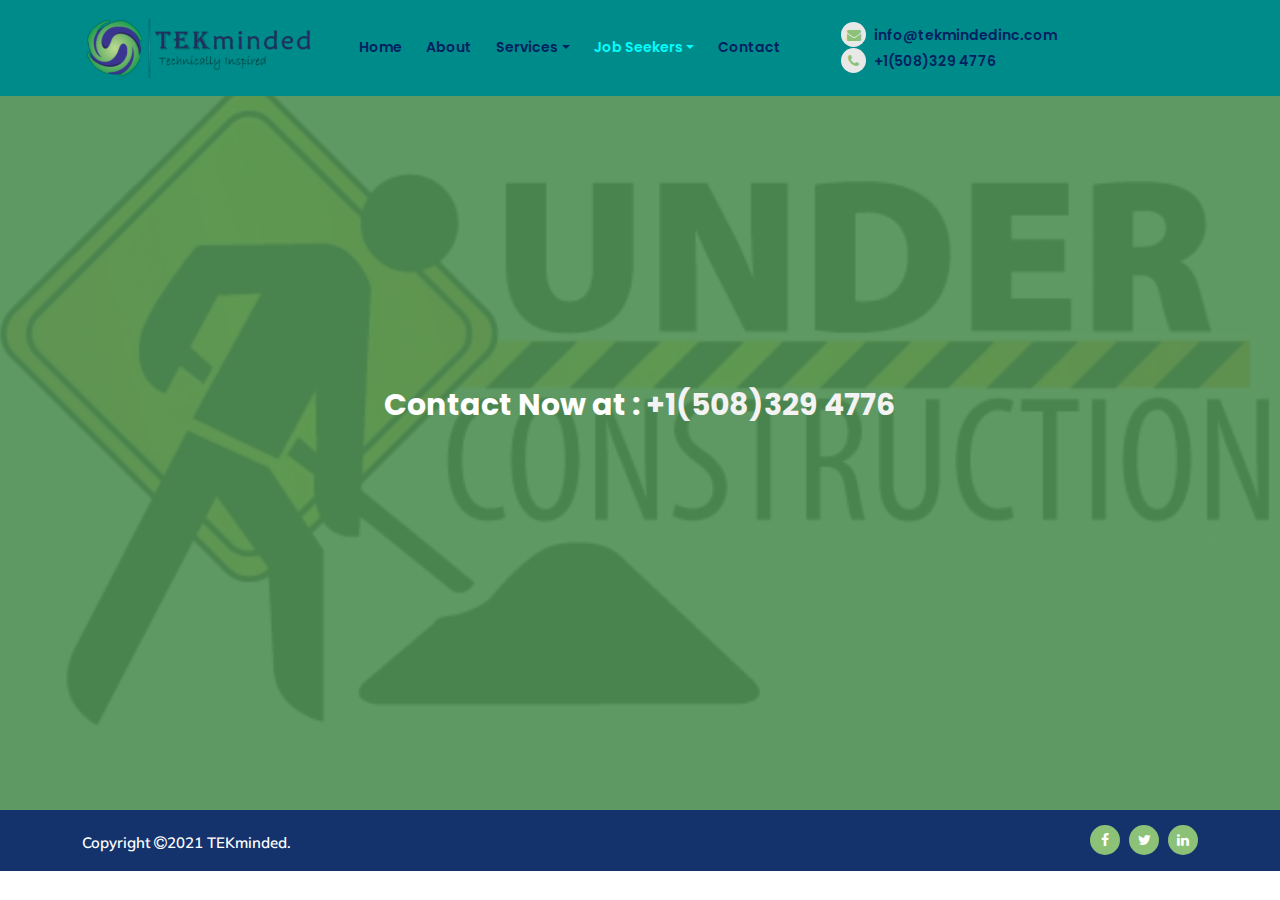
<file: coming-soon.html>
<!doctype html>
<html lang="eng">

<head>
	<meta charset="utf-8">
	<meta name="viewport" content="width=device-width, initial-scale=1, shrink-to-fit=no">

	<!-- Bootstrap Min CSS -->
	<link rel="stylesheet" href="assets/css/bootstrap.min.css">
	<!-- Owl Theme Default Min CSS -->
	<link rel="stylesheet" href="assets/css/owl.theme.default.min.css">
	<!-- Owl Carousel Min CSS -->
	<link rel="stylesheet" href="assets/css/owl.carousel.min.css">
	<!-- Animate Min CSS -->
	<link rel="stylesheet" href="assets/css/animate.min.css">
	<!-- Flaticon CSS -->
	<link rel="stylesheet" href="assets/css/flaticon.css">
	<!-- Nice Select Min CSS -->
	<link rel="stylesheet" href="assets/css/nice-select.min.css">
	<!-- Font Awesome Min CSS -->
	<link rel="stylesheet" href="assets/css/font-awesome.min.css">
	<!-- Imagelightbox Min CSS -->
	<link rel="stylesheet" href="assets/css/imagelightbox.min.css">
	<!-- Meanmenu Min CSS -->
	<link rel="stylesheet" href="assets/css/meanmenu.min.css">
	<!-- Style CSS -->
	<link rel="stylesheet" href="assets/css/style.css">
	<!-- Responsive CSS -->
	<link rel="stylesheet" href="assets/css/responsive.css">
	<link rel="stylesheet" href="assets/css/custom.css">
	<!-- Favicon -->
	<link rel="icon" type="image/png" href="assets/img/favicon.png">
	<!-- Title -->
	<title>TEK Minded Technologies</title>
</head>

<body>
	<!-- Start Preloader Area -->
	<!-- <div class="preloader">
		<div class="lds-ripple">
			<div></div>
		</div>
	</div> -->
	<!-- End Preloader Area -->

	<!-- Start Navbar Area -->
	<div class="peru-nav">
		<div class="navbar-area fixed-top">
			<!-- Menu For Mobile Device -->
			<div class="mobile-nav">
				<a href="index.html" class="logo">
					<img src="assets/images/email_sig.png" alt="Peru Logo">
				</a>
			</div>

			<!-- Menu For Desktop Device -->
			<div class="main-nav peru-nav-style">
				<nav class="navbar navbar-expand-md navbar-light">
					<div class="container">
						<a class="navbar-brand" href="index.html">
							<img src="assets/images/email_sig.png" alt="peru Logo">
						</a>

						<div class="collapse navbar-collapse mean-menu" id="navbarSupportedContent">
							<ul class="navbar-nav ml-auto pl-3">
								<li class="nav-item ">
									<a href="index.html" class="nav-link ">Home</a>
								</li>
								<li class="nav-item">
									<a href="about.html" class="nav-link">About</a>
								</li>
								<li class="nav-item">
									<a href="#" class="nav-link dropdown-toggle ">Services</a>
									<ul class="dropdown-menu dropdown-style">
										<li class="nav-item">
											<a href="itconsulting.html" class="nav-link">IT Consulting</a>
										</li>
										<li class="nav-item">
											<a href="cloudcomputing.html" class="nav-link">Cloud Computing</a>
										</li>
										<li class="nav-item">
											<a href="softwaredevelopment.html" class="nav-link">Software Development</a>
										</li>
									</ul>
								</li>
								<li class="nav-item">
									<a href="#" class="nav-link dropdown-toggle active">Job Seekers</a>
									<ul class="dropdown-menu dropdown-style">
										<li class="nav-item">
											<a href="resume-submit.html" class="nav-link">Submit your CV</a>
										</li>
										<li class="nav-item">
											<a href="coming-soon.html" class="nav-link active">Find a JOB</a>
										</li>
									</ul>
								</li>
								<li class="nav-item">
									<a href="contact.html" class="nav-link">Contact</a>
								</li>
							</ul>
							<div class="others-option pl-5">
								<a href="mailto:info@tekmindedinc.com" class="contact-number">
									<i class="fa fa-envelope"></i>
									info@tekmindedinc.com
								</a>
								<a href="tel:+1(508)329 4776" class="contact-number">
									<i class="fa fa-phone"></i>
									+1(508)329 4776
								</a>
							</div>
						</div>
					</div>
				</nav>
			</div>
		</div>
	</div>
	<!-- End Navbar Area -->

	<!-- Start Coming Soon Area -->
	<div class="coming-soon-area">
		<div class="d-table">
			<div class="d-table-cell">
				<div class="container">
					<div class="coming-soon-content">
						<h4>Contact Now at : <a href="tel:+1(508)329 4776">+1(508)329 4776</a></h4>
					</div>
				</div>
			</div>
		</div>
	</div>
	<!-- End Coming Soon Area -->

	<!-- Start Footer Bottom Area -->
	<footer class="footer-bottom-area">
		<div class="container">
			<div class="row">
				<div class="col-lg-6 col-md-6">
					<div>
						<p>
							Copyright <i class="fa fa-copyright"></i>2021 TEKminded.
						</p>
					</div>
				</div>
				<div class="col-lg-6 col-md-6">
					<ul class="social-icon">
						<li>
							<a href="https://www.facebook.com/login/" target="_blank">
								<i class="fa fa-facebook"></i>
							</a>
						</li>
						<li>
							<a href="https://twitter.com/i/flow/login" target="_blank">
								<i class="fa fa-twitter"></i>
							</a>
						</li>
						<li>
							<a href="https://www.linkedin.com/login" target="_blank">
								<i class="fa fa-linkedin"></i>
							</a>
						</li>
					</ul>
				</div>
			</div>
		</div>
	</footer>
	<!-- End Footer Bottom Area -->

	<!-- Jquery Min JS -->
	<script src="assets/js/jquery.min.js"></script>
	<!-- Bootstrap Bundle Min JS -->
	<script src="assets/js/bootstrap.bundle.min.js"></script>
	<!-- Meanmenu Min JS -->
	<script src="assets/js/meanmenu.min.js"></script>
	<!-- Wow Min JS -->
	<script src="assets/js/wow.min.js"></script>
	<!-- Owl Carousel Min JS -->
	<script src="assets/js/owl.carousel.min.js"></script>
	<!-- Imagelightbox Min JS -->
	<script src="assets/js/imagelightbox.min.js"></script>
	<!-- Mixitup Min JS -->
	<script src="assets/js/mixitup.min.js"></script>
	<!-- Nice Select Min JS -->
	<script src="assets/js/nice-select.min.js"></script>
	<!-- Form Validator Min JS -->
	<script src="assets/js/form-validator.min.js"></script>
	<!-- Contact JS -->
	<script src="assets/js/contact-form-script.js"></script>
	<!-- Ajaxchimp Min JS -->
	<script src="assets/js/ajaxchimp.min.js"></script>
	<!-- Custom JS -->
	<script src="assets/js/custom.js"></script>
</body>

</html>
</file>
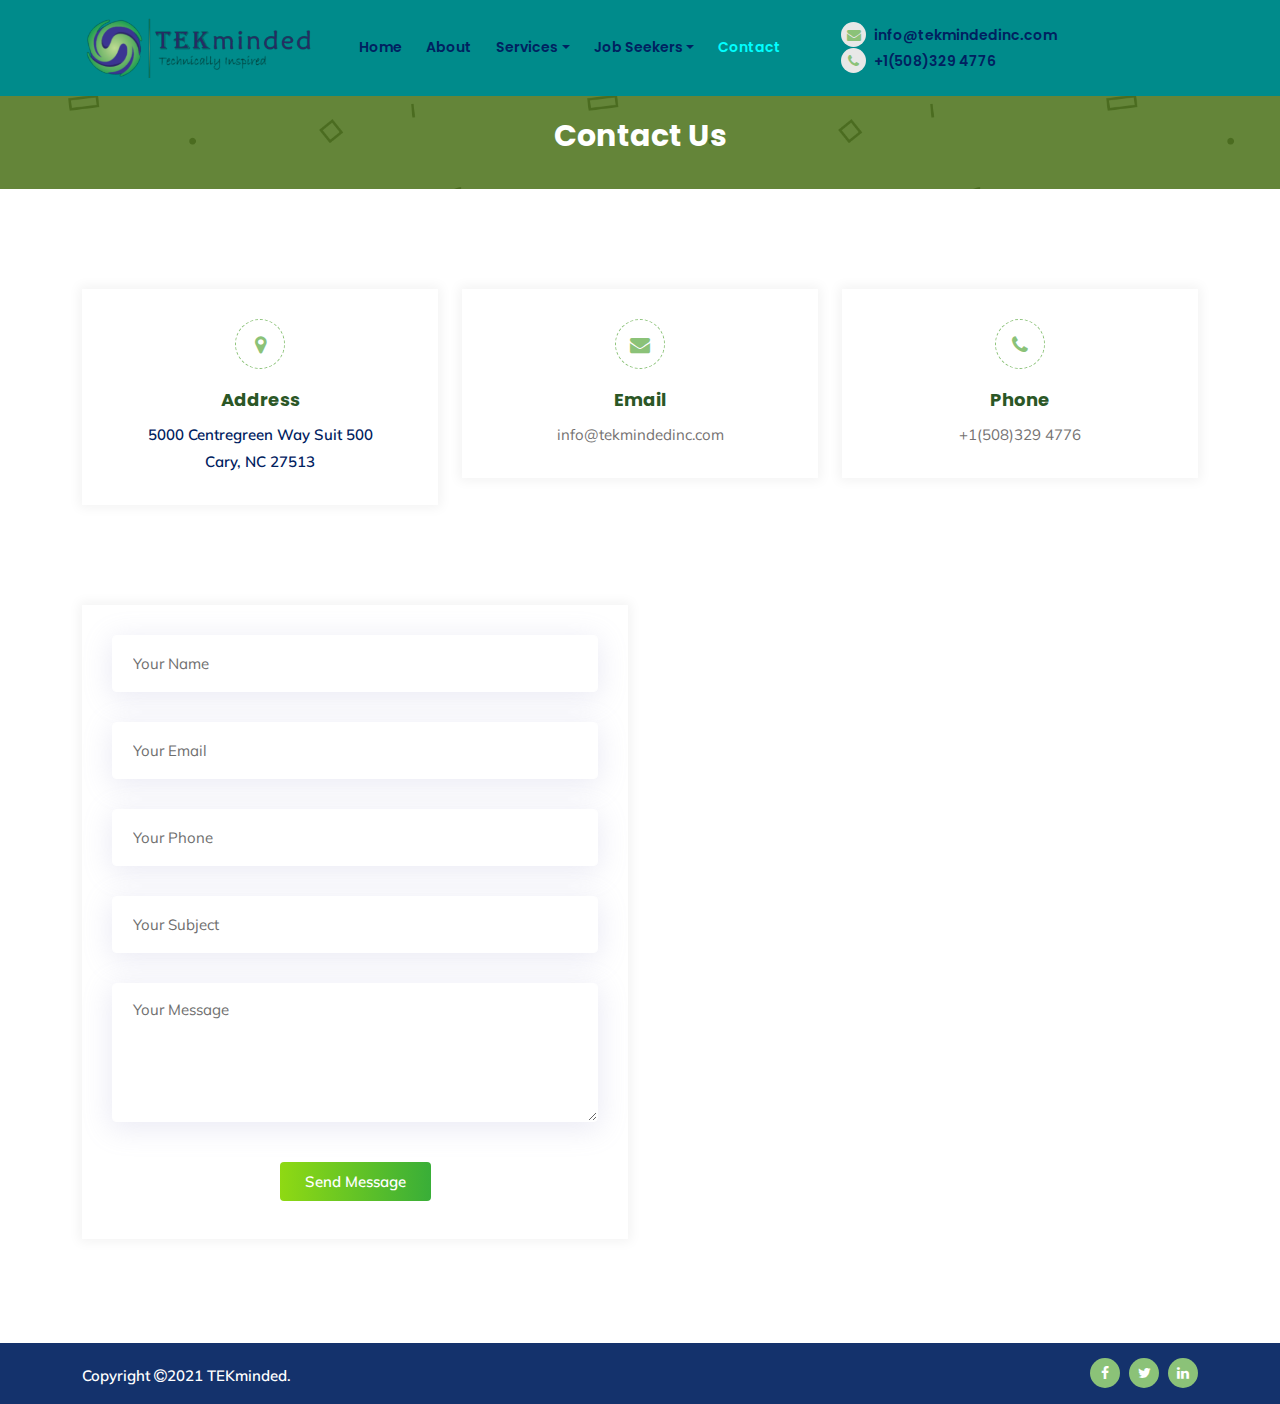
<file: contact.html>
<!doctype html>
<html lang="eng">

<head>
	<meta charset="utf-8">
	<meta name="viewport" content="width=device-width, initial-scale=1, shrink-to-fit=no">

	<!-- Bootstrap Min CSS -->
	<link rel="stylesheet" href="assets/css/bootstrap.min.css">
	<!-- Owl Theme Default Min CSS -->
	<link rel="stylesheet" href="assets/css/owl.theme.default.min.css">
	<!-- Owl Carousel Min CSS -->
	<link rel="stylesheet" href="assets/css/owl.carousel.min.css">
	<!-- Animate Min CSS -->
	<link rel="stylesheet" href="assets/css/animate.min.css">
	<!-- Flaticon CSS -->
	<link rel="stylesheet" href="assets/css/flaticon.css">
	<!-- Nice Select Min CSS -->
	<link rel="stylesheet" href="assets/css/nice-select.min.css">
	<!-- Font Awesome Min CSS -->
	<link rel="stylesheet" href="assets/css/font-awesome.min.css">
	<!-- Imagelightbox Min CSS -->
	<link rel="stylesheet" href="assets/css/imagelightbox.min.css">
	<!-- Meanmenu Min CSS -->
	<link rel="stylesheet" href="assets/css/meanmenu.min.css">
	<!-- Style CSS -->
	<link rel="stylesheet" href="assets/css/style.css">
	<!-- Responsive CSS -->
	<link rel="stylesheet" href="assets/css/responsive.css">
	<link rel="stylesheet" href="assets/css/custom.css">
	<!-- Favicon -->
	<link rel="icon" type="image/png" href="assets/img/favicon.png">
	<!-- Title -->
	<title>TEK Minded Technologies</title>
</head>

<body>
	<!-- Start Preloader Area -->
	<!-- <div class="preloader">
		<div class="lds-ripple">
			<div></div>
		</div>
	</div> -->
	<!-- End Preloader Area -->

	<!-- Start Navbar Area -->
	<div class="peru-nav">
		<div class="navbar-area fixed-top">
			<!-- Menu For Mobile Device -->
			<div class="mobile-nav">
				<a href="index.html" class="logo">
					<img src="assets/images/email_sig.png" alt="Peru Logo">
				</a>
			</div>

			<!-- Menu For Desktop Device -->
			<div class="main-nav peru-nav-style">
				<nav class="navbar navbar-expand-md navbar-light">
					<div class="container">
						<a class="navbar-brand" href="index.html">
							<img src="assets/images/email_sig.png" alt="peru Logo">
						</a>

						<div class="collapse navbar-collapse mean-menu" id="navbarSupportedContent">
							<ul class="navbar-nav ml-auto pl-3">
								<li class="nav-item ">
									<a href="index.html" class="nav-link ">Home</a>
								</li>
								<li class="nav-item">
									<a href="about.html" class="nav-link">About</a>
								</li>
								<li class="nav-item">
									<a href="#" class="nav-link dropdown-toggle ">Services</a>
									<ul class="dropdown-menu dropdown-style">
										<li class="nav-item">
											<a href="itconsulting.html" class="nav-link">IT Consulting</a>
										</li>
										<li class="nav-item">
											<a href="cloudcomputing.html" class="nav-link">Cloud Computing</a>
										</li>
										<li class="nav-item">
											<a href="softwaredevelopment.html" class="nav-link">Software Development</a>
										</li>
									</ul>
								</li>
								<li class="nav-item">
									<a href="#" class="nav-link dropdown-toggle">Job Seekers</a>
									<ul class="dropdown-menu dropdown-style">
										<li class="nav-item">
											<a href="resume-submit.html" class="nav-link">Submit your CV</a>
										</li>
										<li class="nav-item">
											<a href="coming-soon.html" class="nav-link">Find a JOB</a>
										</li>
									</ul>
								</li>
								<li class="nav-item">
									<a href="contact.html" class="nav-link active">Contact</a>
								</li>
							</ul>
							<div class="others-option pl-5">
								<a href="mailto:info@tekmindedinc.com" class="contact-number">
									<i class="fa fa-envelope"></i>
									info@tekmindedinc.com
								</a>
								<a href="tel:+1(508)329 4776" class="contact-number">
									<i class="fa fa-phone"></i>
									+1(508)329 4776
								</a>
							</div>
						</div>
					</div>
				</nav>
			</div>
		</div>
	</div>
	<!-- End Navbar Area -->

	<!-- Start Page Title Area -->
	<div class="page-title-area item-bg-1">
		<div class="container">
			<div class="page-title-content">
				<h2>Contact Us</h2>
			</div>
		</div>
	</div>
	<!-- End Page Title Area -->

	<!-- Start Contact Box Area -->
	<section class="contact-box pt-100 pb-70">
		<div class="container">
			<div class="row">
				<div class="col-lg-4 col-md-6">
					<div class="single-contact-box">
						<i class="fa fa-map-marker"></i>
						<div class="content-title">
							<h3>Address</h3>
							<p>5000 Centregreen Way Suit 500 <br> Cary, NC 27513</p>
						</div>
					</div>
				</div>
				<div class="col-lg-4 col-md-6">
					<div class="single-contact-box">
						<i class="fa fa-envelope"></i>
						<div class="content-title">
							<h3>Email</h3>
							<a href="mailto:info@tekmindedinc.com">info@tekmindedinc.com</span></a>
						</div>
					</div>
				</div>
				<div class="col-lg-4 col-md-6 offset-md-3 offset-lg-0">
					<div class="single-contact-box">
						<i class="fa fa-phone"></i>
						<div class="content-title">
							<h3>Phone</h3>
							<a href="tel:+1(508)329 4776">+1(508)329 4776</a>
						</div>
					</div>
				</div>
			</div>
		</div>
	</section>
	<!-- End Contact Box Area -->

	<!-- Start Contact Area -->
	<section class="contact-area pb-100">
		<div class="container">
			<div class="row">
				<div class="col-lg-6">
					<div class="contact-form">
						<form id="contactForm">
							<div class="row">
								<div class="col-lg-12">
									<div class="form-group">
										<input type="text" name="name" id="name" class="form-control" required
											data-error="Please enter your name" placeholder="Your Name">
										<div class="help-block with-errors"></div>
									</div>
								</div>

								<div class="col-lg-12">
									<div class="form-group">
										<input type="email" name="email" id="email" class="form-control" required
											data-error="Please enter your email" placeholder="Your Email">
										<div class="help-block with-errors"></div>
									</div>
								</div>

								<div class="col-lg-12">
									<div class="form-group">
										<input type="text" name="phone_number" id="phone_number" required
											data-error="Please enter your number" class="form-control"
											placeholder="Your Phone">
										<div class="help-block with-errors"></div>
									</div>
								</div>

								<div class="col-lg-12">
									<div class="form-group">
										<input type="text" name="msg_subject" id="msg_subject" class="form-control"
											required data-error="Please enter your subject" placeholder="Your Subject">
										<div class="help-block with-errors"></div>
									</div>
								</div>

								<div class="col-lg-12">
									<div class="form-group">
										<textarea name="message" class="form-control" id="message" cols="30" rows="5"
											required data-error="Write your message"
											placeholder="Your Message"></textarea>
										<div class="help-block with-errors"></div>
									</div>
								</div>

								<div class="col-lg-12">
									<button type="submit" class="default-btn btn-two">
										<span class="label">Send Message</span>
										<i class='bx bx-plus'></i>
									</button>
									<div id="msgSubmit" class="h3 text-center hidden"></div>
									<div class="clearfix"></div>
								</div>
							</div>
						</form>
					</div>
				</div>

				<div class="col-lg-6">
					<div class="map">
						<iframe src="https://www.google.com/maps/embed?pb=!1m18!1m12!1m3!1d3234.925492125854!2d-78.79780928489066!3d35.82630372960968!2m3!1f0!2f0!3f0!3m2!1i1024!2i768!4f13.1!3m3!1m2!1s0x89acf180600f1f57%3A0x3c5fa27282256437!2s5000%20Centregreen%20Way%2C%20Cary%2C%20NC%2027513%2C%20USA!5e0!3m2!1sen!2sin!4v1661004284655!5m2!1sen!2sin" width="600" height="450" style="border:0;" allowfullscreen="" loading="lazy" referrerpolicy="no-referrer-when-downgrade"></iframe>
					</div>
				</div>
			</div>
		</div>
	</section>
	<!-- End Contact Area -->

	<!-- Start Footer Bottom Area -->
	<footer class="footer-bottom-area">
		<div class="container">
			<div class="row">
				<div class="col-lg-6 col-md-6">
					<div>
						<p>
							Copyright <i class="fa fa-copyright"></i>2021 TEKminded.
						</p>
					</div>
				</div>
				<div class="col-lg-6 col-md-6">
					<ul class="social-icon">
						<li>
							<a href="https://www.facebook.com/login/" target="_blank">
								<i class="fa fa-facebook"></i>
							</a>
						</li>
						<li>
							<a href="https://twitter.com/i/flow/login" target="_blank">
								<i class="fa fa-twitter"></i>
							</a>
						</li>
						<li>
							<a href="https://www.linkedin.com/login" target="_blank">
								<i class="fa fa-linkedin"></i>
							</a>
						</li>
					</ul>
				</div>
			</div>
		</div>
	</footer>
	<!-- End Footer Bottom Area -->

	<!-- Start Go Top Area -->
	<div class="go-top">
		<i class="fa fa-angle-double-up"></i>
		<i class="fa fa-angle-double-up"></i>
	</div>
	<!-- End Go Top Area -->


	<!-- Jquery Min JS -->
	<script src="assets/js/jquery.min.js"></script>
	<!-- Bootstrap Bundle Min JS -->
	<script src="assets/js/bootstrap.bundle.min.js"></script>
	<!-- Meanmenu Min JS -->
	<script src="assets/js/meanmenu.min.js"></script>
	<!-- Wow Min JS -->
	<script src="assets/js/wow.min.js"></script>
	<!-- Owl Carousel Min JS -->
	<script src="assets/js/owl.carousel.min.js"></script>
	<!-- Imagelightbox Min JS -->
	<script src="assets/js/imagelightbox.min.js"></script>
	<!-- Mixitup Min JS -->
	<script src="assets/js/mixitup.min.js"></script>
	<!-- Nice Select Min JS -->
	<script src="assets/js/nice-select.min.js"></script>
	<!-- Form Validator Min JS -->
	<script src="assets/js/form-validator.min.js"></script>
	<!-- Contact JS -->
	<script src="assets/js/contact-form-script.js"></script>
	<!-- Ajaxchimp Min JS -->
	<script src="assets/js/ajaxchimp.min.js"></script>
	<!-- Custom JS -->
	<script src="assets/js/custom.js"></script>
</body>
</html>
</file>
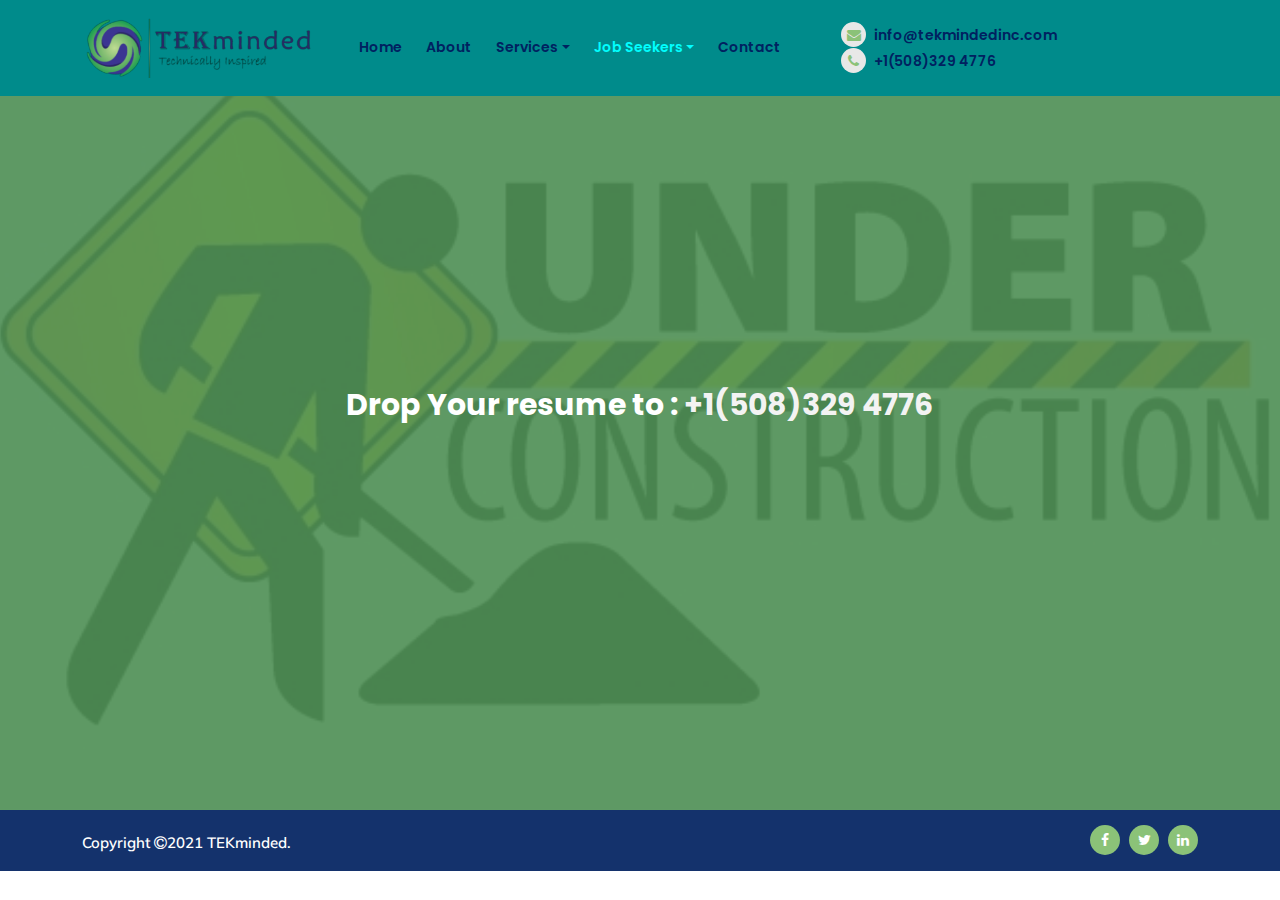
<file: resume-submit.html>
<!doctype html>
<html lang="eng">

<head>
	<meta charset="utf-8">
	<meta name="viewport" content="width=device-width, initial-scale=1, shrink-to-fit=no">

	<!-- Bootstrap Min CSS -->
	<link rel="stylesheet" href="assets/css/bootstrap.min.css">
	<!-- Owl Theme Default Min CSS -->
	<link rel="stylesheet" href="assets/css/owl.theme.default.min.css">
	<!-- Owl Carousel Min CSS -->
	<link rel="stylesheet" href="assets/css/owl.carousel.min.css">
	<!-- Animate Min CSS -->
	<link rel="stylesheet" href="assets/css/animate.min.css">
	<!-- Flaticon CSS -->
	<link rel="stylesheet" href="assets/css/flaticon.css">
	<!-- Nice Select Min CSS -->
	<link rel="stylesheet" href="assets/css/nice-select.min.css">
	<!-- Font Awesome Min CSS -->
	<link rel="stylesheet" href="assets/css/font-awesome.min.css">
	<!-- Imagelightbox Min CSS -->
	<link rel="stylesheet" href="assets/css/imagelightbox.min.css">
	<!-- Meanmenu Min CSS -->
	<link rel="stylesheet" href="assets/css/meanmenu.min.css">
	<!-- Style CSS -->
	<link rel="stylesheet" href="assets/css/style.css">
	<!-- Responsive CSS -->
	<link rel="stylesheet" href="assets/css/responsive.css">
	<link rel="stylesheet" href="assets/css/custom.css">
	<!-- Favicon -->
	<link rel="icon" type="image/png" href="assets/img/favicon.png">
	<!-- Title -->
	<title>TEK Minded Technologies</title>
</head>

<body>
	<!-- Start Preloader Area -->
	<!-- <div class="preloader">
		<div class="lds-ripple">
			<div></div>
		</div>
	</div> -->
	<!-- End Preloader Area -->

	<!-- Start Navbar Area -->
	<div class="peru-nav">
		<div class="navbar-area fixed-top">
			<!-- Menu For Mobile Device -->
			<div class="mobile-nav">
				<a href="index.html" class="logo">
					<img src="assets/images/email_sig.png" alt="Peru Logo">
				</a>
			</div>

			<!-- Menu For Desktop Device -->
			<div class="main-nav peru-nav-style">
				<nav class="navbar navbar-expand-md navbar-light">
					<div class="container">
						<a class="navbar-brand" href="index.html">
							<img src="assets/images/email_sig.png" alt="peru Logo">
						</a>

						<div class="collapse navbar-collapse mean-menu" id="navbarSupportedContent">
							<ul class="navbar-nav ml-auto pl-3">
								<li class="nav-item ">
									<a href="index.html" class="nav-link ">Home</a>
								</li>
								<li class="nav-item">
									<a href="about.html" class="nav-link">About</a>
								</li>
								<li class="nav-item">
									<a href="#" class="nav-link dropdown-toggle ">Services</a>
									<ul class="dropdown-menu dropdown-style">
										<li class="nav-item">
											<a href="itconsulting.html" class="nav-link ">IT Consulting</a>
										</li>
										<li class="nav-item">
											<a href="cloudcomputing.html" class="nav-link">Cloud Computing</a>
										</li>
										<li class="nav-item">
											<a href="softwaredevelopment.html" class="nav-link">Software Development</a>
										</li>
									</ul>
								</li>
								<li class="nav-item">
									<a href="#" class="nav-link dropdown-toggle active">Job Seekers</a>
									<ul class="dropdown-menu dropdown-style">
										<li class="nav-item">
											<a href="resume-submit.html" class="nav-link active">Submit your CV</a>
										</li>
										<li class="nav-item">
											<a href="coming-soon.html" class="nav-link">Find a JOB</a>
										</li>
									</ul>
								</li>
								<li class="nav-item">
									<a href="contact.html" class="nav-link ">Contact</a>
								</li>
							</ul>
							<div class="others-option pl-5">
								<a href="mailto:info@tekmindedinc.com" class="contact-number">
									<i class="fa fa-envelope"></i>
									info@tekmindedinc.com
								</a>
								<a href="tel:+1(508)329 4776" class="contact-number">
									<i class="fa fa-phone"></i>
									+1(508)329 4776
								</a>
							</div>
						</div>
					</div>
				</nav>
			</div>
		</div>
	</div>
	<!-- End Navbar Area -->

	<!-- Start Coming Soon Area -->
	<div class="coming-soon-area">
		<div class="d-table">
			<div class="d-table-cell">
				<div class="container">
					<div class="coming-soon-content">
						<h4>Drop Your resume to : <a href="tel:+1(508)329 4776">+1(508)329 4776</a></h4>
					</div>
				</div>
			</div>
		</div>
	</div>
	<!-- End Coming Soon Area -->

	<!-- Start Footer Bottom Area -->
	<footer class="footer-bottom-area">
		<div class="container">
			<div class="row">
				<div class="col-lg-6 col-md-6">
					<div>
						<p>
							Copyright <i class="fa fa-copyright"></i>2021 TEKminded.
						</p>
					</div>
				</div>
				<div class="col-lg-6 col-md-6">
					<ul class="social-icon">
						<li>
							<a href="https://www.facebook.com/login/" target="_blank">
								<i class="fa fa-facebook"></i>
							</a>
						</li>
						<li>
							<a href="https://twitter.com/i/flow/login" target="_blank">
								<i class="fa fa-twitter"></i>
							</a>
						</li>
						<li>
							<a href="https://www.linkedin.com/login" target="_blank">
								<i class="fa fa-linkedin"></i>
							</a>
						</li>
					</ul>
				</div>
			</div>
		</div>
	</footer>
	<!-- End Footer Bottom Area -->

	<!-- Jquery Min JS -->
	<script src="assets/js/jquery.min.js"></script>
	<!-- Bootstrap Bundle Min JS -->
	<script src="assets/js/bootstrap.bundle.min.js"></script>
	<!-- Meanmenu Min JS -->
	<script src="assets/js/meanmenu.min.js"></script>
	<!-- Wow Min JS -->
	<script src="assets/js/wow.min.js"></script>
	<!-- Owl Carousel Min JS -->
	<script src="assets/js/owl.carousel.min.js"></script>
	<!-- Imagelightbox Min JS -->
	<script src="assets/js/imagelightbox.min.js"></script>
	<!-- Mixitup Min JS -->
	<script src="assets/js/mixitup.min.js"></script>
	<!-- Nice Select Min JS -->
	<script src="assets/js/nice-select.min.js"></script>
	<!-- Form Validator Min JS -->
	<script src="assets/js/form-validator.min.js"></script>
	<!-- Contact JS -->
	<script src="assets/js/contact-form-script.js"></script>
	<!-- Ajaxchimp Min JS -->
	<script src="assets/js/ajaxchimp.min.js"></script>
	<!-- Custom JS -->
	<script src="assets/js/custom.js"></script>
</body>
</html>
</file>
<file: assets/css/flaticon.css>
/*
  	Flaticon icon font: Flaticon
  	Creation date: 19/11/2019 05:04
  	*/

@font-face {
  font-family: "Flaticon";
  src: url("../fonts/Flaticon.eot");
  src: url("../fonts/Flaticond41d.eot?#iefix") format("embedded-opentype"),
       url("../fonts/Flaticon.woff2") format("woff2"),
       url("../fonts/Flaticon.woff") format("woff"),
       url("../fonts/Flaticon.ttf") format("truetype"),
       url("../fonts/Flaticon.svg#Flaticon") format("svg");
  font-weight: normal;
  font-style: normal;
}

@media screen and (-webkit-min-device-pixel-ratio:0) {
  @font-face {
    font-family: "Flaticon";
    src: url("../fonts/Flaticon.svg#Flaticon") format("svg");
  }
}

[class^="flaticon-"]:before, [class*=" flaticon-"]:before,
[class^="flaticon-"]:after, [class*=" flaticon-"]:after {   
  font-family: Flaticon;
  font-style: normal;
}

.flaticon-phone-call:before { content: "\f100"; }
.flaticon-telephone-handle-silhouette:before { content: "\f101"; }
.flaticon-statistics:before { content: "\f102"; }
.flaticon-mortarboard:before { content: "\f103"; }
.flaticon-right-arrow:before { content: "\f104"; }
.flaticon-left-arrow:before { content: "\f105"; }
.flaticon-left-arrow-1:before { content: "\f106"; }
.flaticon-right-arrow-1:before { content: "\f107"; }
.flaticon-pie-chart:before { content: "\f108"; }
.flaticon-hand:before { content: "\f109"; }
.flaticon-strategy:before { content: "\f10a"; }
.flaticon-consultant:before { content: "\f10b"; }
.flaticon-interview:before { content: "\f10c"; }
.flaticon-check-mark:before { content: "\f10d"; }
.flaticon-shield:before { content: "\f10e"; }
.flaticon-development:before { content: "\f10f"; }
.flaticon-content:before { content: "\f110"; }
.flaticon-writing:before { content: "\f111"; }
.flaticon-help:before { content: "\f112"; }
.flaticon-quote:before { content: "\f113"; }
.flaticon-man-user:before { content: "\f114"; }
.flaticon-speech-bubbles-comment-option:before { content: "\f115"; }
.flaticon-comments:before { content: "\f116"; }
.flaticon-plus-black-symbol:before { content: "\f117"; }
.flaticon-mail:before { content: "\f118"; }
.flaticon-pin:before { content: "\f119"; }
.flaticon-creativity:before { content: "\f11a"; }
.flaticon-pin-1:before { content: "\f11b"; }
.flaticon-target:before { content: "\f11c"; }
.flaticon-target-1:before { content: "\f11d"; }
.flaticon-money:before { content: "\f11e"; }
.flaticon-money-bag:before { content: "\f11f"; }
</file>
<file: assets/css/style.css>
/*

******************************************* 
** - Default Area Style
** - Preloader Area Style
** - Go Top Area Style
** - Page navigation Area Style
** - Video wave Style
** - Navbar Area Style
** - Main Banner Area Style 
** - Main Slider Area Style 
** - Service Area Style
** - Counter Area Style
** - Client Area Style
** - Project Area Style
** - Project Details Area Style
** - Blog Area Style
** - Blog Details Area Style
** - Blog Right Sidebar Area Style
** - Blog Left Sidebar Area Style
** - Blog Details Area Style
** - Footer Top Area Style
** - Footer Bottom Area Style
** - Blog Details Area Style
** - Contact Area Style
** - Log In Area Style
** - Sign Up Area Style
** - Recover Password Area Style
** - Coming Soon Area Style   
** - 404 Error Area Style
** - FAQ Area Style
*******************************************
/*

/*
Default Style
============================*/
@import url("https://fonts.googleapis.com/css?family=Muli:300,400,500,600,700&amp;display=swap");
@import url("https://fonts.googleapis.com/css?family=Poppins:300,400,500,600,700,800&amp;display=swap");
body {
  padding: 0;
  margin: 0;
  font-size: 14px;
  line-height: 1.8;
  font-family: "Muli", sans-serif;
  color: #4a4a4a;
}

a {
  display: inline-block;
  -webkit-transition: all 0.5s;
  transition: all 0.5s;
  text-decoration: none;
}

a:hover {
  text-decoration: none;
  color: #3b3592;
}

a:focus {
  text-decoration: none;
}

button {
  outline: 0 !important;
  -webkit-box-shadow: none;
          box-shadow: none;
  border: none;
}

button:focus {
  -webkit-box-shadow: none;
          box-shadow: none;
}

.h1, .h2, .h3, .h4, .h5, .h6, h1, h2, h3, h4, h5, h6 {
  color: #2b5726;
  font-weight: 700;
  font-family: "Poppins", sans-serif;
}

h3 {
  font-size: 18px;
}

.d-table {
  width: 100%;
  height: 100%;
}

.d-table-cell {
  vertical-align: middle;
}

p {
  font-size: 15px;
  margin-bottom: 15px;
  color: #002160;
  font-weight: 600;

}

p:last-child {
  margin-bottom: 0;
}

img {
  max-width: 100%;
  height: auto;
}

ul {
  list-style: none;
  padding: 0;
  margin: 0;
}

.form-control {
  height: 50px;
  color: #6e6e6e;
  border: 1px solid #ebebeb;
  background-color: transparent;
  border-radius: 0;
  padding: 0;
  font-size: 15px;
  padding: 10px 20px;
  width: 100%;
  border-radius: 4px;
}

.form-control::-webkit-input-placeholder {
  color: #6e6e6e;
}

.form-control:-ms-input-placeholder {
  color: #6e6e6e;
}

.form-control::-ms-input-placeholder {
  color: #6e6e6e;
}

.form-control::placeholder {
  color: #6e6e6e;
}

.form-control:focus {
  color: #000000;
  background-color: transparent;
  -webkit-box-shadow: unset;
          box-shadow: unset;
  outline: 0;
  border: 1px solid #8bc278;
}

.form-control:hover:focus, .form-control:focus {
  -webkit-box-shadow: unset;
          box-shadow: unset;
}

textarea.form-control {
  height: auto;
  height: 250px;
}

.pb-100 {
  padding-bottom: 100px;
}

.pt-100 {
  padding-top: 100px;
}

.ptb-100 {
  padding-top: 50px;
  padding-bottom: 50px;
}

.pb-70 {
  padding-bottom: 70px;
}

/*
Go Top Style
================================*/
.go-top {
  position: fixed;
  cursor: pointer;
  top: 0;
  right: 15px;
  background-color: #8bc278;
  z-index: 4;
  width: 40px;
  text-align: center;
  height: 42px;
  line-height: 42px;
  opacity: 0;
  visibility: hidden;
  -webkit-transition: .9s;
  transition: .9s;
  border-radius: 50%;
}

.go-top i {
  position: absolute;
  top: 50%;
  -webkit-transform: translateY(-50%);
          transform: translateY(-50%);
  left: 0;
  right: 0;
  margin: 0 auto;
  color: #ffffff;
  -webkit-transition: 0.5s;
  transition: 0.5s;
}

.go-top i:last-child {
  opacity: 0;
  visibility: hidden;
  top: 60%;
}

.go-top::before {
  content: '';
  position: absolute;
  top: 0;
  left: 0;
  width: 100%;
  height: 100%;
  z-index: -1;
  background-color: #3b3592;
  opacity: 0;
  visibility: hidden;
  -webkit-transition: 0.5s;
  transition: 0.5s;
  border-radius: 50%;
}

.go-top:hover {
  color: #ffffff;
  background-color: #3b3592;
}

.go-top:hover::before {
  opacity: 1;
  visibility: visible;
}

.go-top:hover i:first-child {
  opacity: 0;
  top: 0;
  visibility: hidden;
}

.go-top:hover i:last-child {
  opacity: 1;
  visibility: visible;
  top: 50%;
}

.go-top:focus {
  color: #ffffff;
}

.go-top:focus::before {
  opacity: 1;
  visibility: visible;
}

.go-top:focus i:first-child {
  opacity: 0;
  top: 0;
  visibility: hidden;
}

.go-top:focus i:last-child {
  opacity: 1;
  visibility: visible;
  top: 50%;
}

.go-top.active {
  top: 98%;
  -webkit-transform: translateY(-98%);
          transform: translateY(-98%);
  opacity: 1;
  visibility: visible;
}

/*
Page navigation Area Style
================================*/
.pagenavigation-area {
  text-align: center;
  margin: 20px auto 0;
  display: table;
}

.pagenavigation-area .page-link {
  color: #8bc278;
  background-color: #ffffff;
  -webkit-box-shadow: 0 0 15px #d0d0d0;
          box-shadow: 0 0 15px #d0d0d0;
  width: 40px;
  height: 40px;
  border: 1px solid #ffffff;
  line-height: 24px;
  -webkit-transition: all 0.5s;
  transition: all 0.5s;
  font-weight: 700;
}

.pagenavigation-area .page-link i {
  margin-right: -4px;
}

.pagenavigation-area .page-link:hover {
  color: #ffffff;
  background-color: #8bc278;
  border: 1px solid #8bc278;
}

.pagenavigation-area .page-link:focus {
  z-index: 2;
  outline: 0;
  -webkit-box-shadow: none;
          box-shadow: none;
}

.pagenavigation-area .page-link.page-links i::before {
  margin-left: -4px;
}

.pagenavigation-area .page-item {
  padding: 0 8px 0;
}

.pagenavigation-area .page-item:first-child .page-link {
  border-radius: none;
}

.pagenavigation-area .page-item:last-child .page-link {
  border-radius: none;
}

.pagenavigation-area .page-item.active .page-link {
  z-index: 1;
  color: #ffffff;
  background-color: #8bc278;
  border-color: #8bc278;
}

/*
Video wave Style
================================*/
.video-wrap .video-btn-wrap {
  position: absolute;
  top: 0;
  left: 0;
  width: 100%;
  height: 100%;
}

.video-wrap .video-play {
  position: absolute;
  top: 16px;
  left: 80px;
  text-transform: uppercase;
  width: 129px;
  line-height: 1;
}

.video-wrap .video-play p {
  border-bottom: 1px solid #ffffff;
  margin-bottom: 0;
}

.video-btn {
  display: inline-block;
  width: 60px;
  height: 60px;
  line-height: 65px;
  text-align: center;
  border-radius: 50%;
  color: #ffffff;
  position: relative;
  top: 3px;
  z-index: 1;
  background-image: -webkit-gradient(linear, left top, right top, from(#8fd913), to(#39ae38));
  background-image: linear-gradient(to right, #8fd913, #39ae38);
}

.video-btn i {
  font-size: 20px;
  font-weight: 700;
  padding-left: 4px;
  color: #ffffff;
}

.video-btn::after {
  z-index: -1;
  content: "";
  position: absolute;
  left: 0;
  top: 0;
  width: 60px;
  height: 60px;
  -webkit-animation: ripple 1.6s ease-out infinite;
          animation: ripple 1.6s ease-out infinite;
  opacity: 0;
  border-radius: 50%;
  background-image: -webkit-gradient(linear, left top, right top, from(#8fd913), to(#39ae38));
  background-image: linear-gradient(to right, #8fd913, #39ae38);
}

.video-btn:hover {
  background-color: #121232;
  color: #ffffff;
}

@-webkit-keyframes ripple {
  0%, 35% {
    -webkit-transform: scale(0);
            transform: scale(0);
    opacity: 1;
  }
  50% {
    -webkit-transform: scale(1.5);
            transform: scale(1.5);
    opacity: 0.8;
  }
  100% {
    opacity: 0;
    -webkit-transform: scale(2);
            transform: scale(2);
  }
}

/*
Default Btn Area Style
================================*/
.default-btn {
  font-size: 15px;
  color: #fff;
  font-weight: 600;
  background-image: -webkit-gradient(linear, left top, right top, from(#8fd913), to(#39ae38));
  background-image: linear-gradient(to right, #8fd913, #39ae38);
  padding: 12px 25px;
  line-height: 1;
  border-radius: 4px;
  -webkit-transition: all 0.5s;
  transition: all 0.5s;
  position: relative;
  z-index: 1;
}

.default-btn::before {
  content: "";
  position: absolute;
  top: 0;
  left: 0;
  width: 0;
  height: 100%;
  background-color: #3b3592;
  z-index: -1;
  -webkit-transition: all 0.5s;
  transition: all 0.5s;
  border-radius: 4px;
}

.default-btn:hover {
  color: #ffffff;
}

.default-btn:hover::before {
  width: 100%;
}

/*
Section Title Area Style
================================*/
.section-title {
  text-align: center;
  margin: -8px auto 60px;
  max-width: 600px;
}

.section-title span {
  font-family: "Poppins", sans-serif;
  font-size: 15px;
  font-weight: 600;
  color: #2b5726;
  display: inline-block;
  margin-bottom: 10px;
}

.section-title h2 {
  font-size: 38px;
  margin-bottom: 0;
}
.section-title h3 {
  font-size: 25px;
  margin-bottom: 0;
}

/*
Preloader Area Style
================================*/
.preloader {
  width: 100%;
  height: 100%;
  position: fixed;
  background-color: #ffffff;
  top: 0;
  left: 0;
  z-index: 99999;
}

.preloader .lds-ripple {
  position: relative;
  width: 64px;
  height: 64px;
  top: 50%;
  left: 50%;
  -webkit-transform: translate(-50%, -50%);
          transform: translate(-50%, -50%);
}

.preloader .lds-ripple div {
  position: absolute;
  border: 4px solid #8bc278;
  opacity: 1;
  border-radius: 50%;
  -webkit-animation: lds-ripple 1s cubic-bezier(0, 0.2, 0.8, 1) infinite;
          animation: lds-ripple 1s cubic-bezier(0, 0.2, 0.8, 1) infinite;
}

.preloader .lds-ripple div:nth-child(2) {
  -webkit-animation-delay: -0.5s;
          animation-delay: -0.5s;
}

@-webkit-keyframes lds-ripple {
  0% {
    top: 28px;
    left: 28px;
    width: 0;
    height: 0;
    opacity: 1;
  }
  100% {
    top: -1px;
    left: -1px;
    width: 58px;
    height: 58px;
    opacity: 0;
  }
}

@keyframes lds-ripple {
  0% {
    top: 28px;
    left: 28px;
    width: 0;
    height: 0;
    opacity: 1;
  }
  100% {
    top: -1px;
    left: -1px;
    width: 58px;
    height: 58px;
    opacity: 0;
  }
}

/*===== DEFAULT STYLE END ======*/
/*
Peru Nav Area Style
================================*/
.peru-nav .main-nav {
  background-color: transparent;
  position: relative;
  z-index: 1;
  font-family: "Poppins", sans-serif;
  padding: 5px 0;
}

.peru-nav .main-nav::before {
  content: "";
  position: absolute;
  top: 0;
  left: 0;
  width: 100%;
  height: 100%;
  background-color: #008b8b;
  opacity: 0.7;
  z-index: -1;
}

.peru-nav .main-nav.peru-nav-style::before {
  opacity: 1;
}

.peru-nav .main-nav::after {
  content: "";
  position: absolute;
  width: 100%;
  height: 100%;
  top: 0;
  left: 0;
  /* background-image: url(../img/shape/2.png); */
  background-repeat: no-repeat;
  background-position: center center;
  background-size: cover;
  opacity: 0.1;
  z-index: -1;
}

.peru-nav .main-nav nav .navbar-nav .nav-item a {
  font-weight: 600;
  font-size: 14px;
  text-transform: capitalize;
  color: #002160;
  margin-left: 12px;
  margin-right: 12px;
}

.peru-nav .main-nav nav .navbar-nav .nav-item a.active {
  color: #01ffff;
}

.peru-nav .main-nav nav .navbar-nav .nav-item a:hover {
  color: #01ffff;
}


.peru-nav .main-nav nav .navbar-nav .nav-item .dropdown-menu {
  width: 240px;
  background-color: #ffffff;
  border: none;
  padding: 8px 0;
}

.peru-nav .main-nav nav .navbar-nav .nav-item .dropdown-menu li a {
  color: #3b3592;
}

.peru-nav .main-nav nav .navbar-nav .nav-item .dropdown-menu li .dropdown-menu {
  left: 100%;
  border: none;
}

.peru-nav .main-nav nav .navbar-nav .nav-item .dropdown-menu li .dropdown-menu li a {
  color: #233d63;
  text-transform: capitalize;
}

.peru-nav .main-nav nav .navbar-nav .nav-item .dropdown-menu li .dropdown-menu li a.active {
  color: #01ffff;
}

.peru-nav .main-nav nav .navbar-nav .nav-item .dropdown-menu li .dropdown-menu li a:hover {
  color: #01ffff;
}

.peru-nav .main-nav nav .navbar-nav .nav-item .dropdown-menu li a {
  padding: 5px 15px;
  font-size: 14px;
  color: #233d63;
  font-weight: 500;
}

.peru-nav .main-nav nav .navbar-nav .nav-item .dropdown-menu li a::after {
  float: right;
  position: relative;
  top: 11px;
}

.peru-nav .main-nav nav .navbar-nav .nav-item .dropdown-menu li a.active {
  color: #8bc278;
}

.peru-nav .main-nav nav .navbar-nav .nav-item .dropdown-menu li a:hover {
  color: #8bc278;
}

.peru-nav .others-option .contact-number {
  color: #002160;
  font-size: 14px;
  font-weight: 600;
  -webkit-transition: all 0.5s;
  transition: all 0.5s;
  margin-right: 20px;
}

.peru-nav .others-option .contact-number i {
  display: inline-block;
  width: 25px;
  height: 25px;
  background-color: #e8e8e7;
  text-align: center;
  border-radius: 50%;
  line-height: 26px;
  padding-right: 0;
  margin-right: 5px;
  color: #8bc278;
  -webkit-transition: all 0.5s;
  transition: all 0.5s;
}

.peru-nav .others-option .contact-number:hover {
  color: #8bc278;
}

.peru-nav .others-option .contact-number:hover i {
  color: #ffffff;
  background-color: #8bc278;
}

.peru-nav .others-option .default-btn {
  font-size: 14px;
  font-weight: 600;
  padding: 12px 25px;
}

.dropdown-style {
  position: relative;
}

.dropdown-style::before {
  content: "";
  position: absolute;
  width: 100%;
  height: 100%;
  top: 0;
  left: 0;
  background-image: url(../img/shape/2.png);
  background-repeat: no-repeat;
  background-position: center center;
  background-size: cover;
  opacity: 0.1;
}

.is-sticky {
  position: fixed;
  top: 0;
  left: 0;
  width: 100%;
  z-index: 999;
  background-color: #008b8b;
  -webkit-box-shadow: 0 8px 6px -6px rgba(0, 0, 0, 0.4);
          box-shadow: 0 8px 6px -6px rgba(0, 0, 0, 0.4);
  -webkit-animation: 500ms ease-in-out 0s normal none 1 running fadeInDown;
          animation: 500ms ease-in-out 0s normal none 1 running fadeInDown;
  -webkit-transition: all .5s;
  transition: all .5s;
  max-width: 100%;
  margin-top: 0;
}

.main-nav nav .navbar-nav .nav-item .dropdown-menu li:hover .dropdown-menu {
  top: -7px !important;
}
.navbar-brand img{
  width: 300px;
  height: 60px;
}
.mobile-nav .logo img{
  width: 200px;
  height: 50px;
  margin-top: 5px;
}

/*
Banner Area Style
================================*/
.banner-area {
  background-image: url(../img/home-one/slider/1.jpg);
  background-position: center center;
  background-repeat: no-repeat;
  background-size: cover;
  width: 100%;
  height: 100vh;
  position: relative;
  z-index: 1;
}

.banner-area::before {
  content: "";
  position: absolute;
  top: 0;
  left: 0;
  width: 100%;
  height: 101%;
  background-image: url(../img/shape/9.png);
  background-size: cover;
  background-repeat: no-repeat;
  background-position: bottom;
  z-index: -1;
}

.banner-area .banner-text {
  max-width: 700px;
  margin-top: 100px;
}

.banner-area .banner-text span {
  font-size: 15px;
  display: inline-block;
  margin-bottom: 10px;
  font-family: "Poppins", sans-serif;
  font-weight: 600;
  color: #8bc278;
}

.banner-area .banner-text h1 {
  font-size: 60px;
  color: #3b3592;
  font-weight: 700;
  margin-bottom: 15px;
}

.banner-area .banner-text h1 span {
  font-size: 60px;
  color: #8bc278;
  font-weight: 700;
}

.banner-area .banner-text p {
  color: #747171;
  font-size: 14px;
  margin-bottom: 40px;
  font-weight: 700;
}

.banner-area .video-wrap {
  text-align: center;
}

.banner-area .shape-1 {
  position: absolute;
  top: 80px;
  left: 10px;
  z-index: -1;
  width: 10%;
  -webkit-animation: rotation 1s infinite linear;
          animation: rotation 1s infinite linear;
}

.banner-area .shape-3 {
  position: absolute;
  top: 250px;
  left: 30px;
  z-index: -1;
  -webkit-animation: mover 3s infinite alternate;
          animation: mover 3s infinite alternate;
}

.banner-area .shape-4 {
  position: absolute;
  bottom: -150px;
  left: 100px;
  z-index: -1;
}

.banner-area .shape-5 {
  position: absolute;
  top: 400px;
  left: 200px;
  z-index: -1;
  -webkit-animation: rotation 25s infinite linear;
          animation: rotation 25s infinite linear;
}

.banner-area .shape-6 {
  position: absolute;
  top: 600px;
  left: 40px;
  z-index: -1;
  -webkit-animation: rotation 25s infinite linear;
          animation: rotation 25s infinite linear;
}

.banner-area .shape-7 {
  position: absolute;
  top: 120px;
  left: 325px;
  z-index: -1;
  -webkit-animation: rotation 25s infinite linear;
          animation: rotation 25s infinite linear;
}

.banner-area .shape-8 {
  position: absolute;
  top: 120px;
  right: 0;
  z-index: -1;
  width: 10%;
}

.banner-area .shape-9 {
  position: absolute;
  bottom: 150px;
  left: 800px;
  z-index: -1;
  -webkit-animation: rotation 5s infinite linear;
          animation: rotation 5s infinite linear;
}

.banner-area .shape-10 {
  position: absolute;
  bottom: 100px;
  left: 500px;
  z-index: -1;
  -webkit-animation: rotation 5s infinite linear;
          animation: rotation 5s infinite linear;
}

.banner-area .shape-11 {
  position: absolute;
  bottom: -55px;
  left: 800px;
  -webkit-animation: rotation 25s infinite linear;
          animation: rotation 25s infinite linear;
  z-index: -1;
}

.banner-area .col-lg-4 {
  position: relative;
}

/*
Hero Slider Area Style
================================*/
.hero-slider-area {
  position: relative;
  z-index: 1;
}

.hero-slider-area .hero-slider-item {
  width: 100%;
  height: 650px;
  background-position: center center;
  background-repeat: no-repeat;
  background-size: cover;
  position: relative;
  z-index: 1;
}

.hero-slider-area .hero-slider-item::before {
  content: "";
  position: absolute;
  top: 0;
  left: 0;
  width: 100%;
  height: 100%;
  background-color: #000000;
  opacity: 0.5;
  z-index: -1;
}

.hero-slider-area .hero-slider-item .hero-slider-text {
  max-width: 1000px;
}

.hero-slider-area .hero-slider-item .hero-slider-text span {
  font-size: 15px;
  display: inline-block;
  margin-bottom: 10px;
  font-family: "Poppins", sans-serif;
  font-weight: 600;
  color: #8bc278;
  color: #ffffff;
}

.hero-slider-area .hero-slider-item .hero-slider-text h1 {
  font-size: 30px;
  color: #3b3592;
  font-weight: 700;
  margin-bottom: 15px;
  color: #ffffff;
  line-height: 130%;
  margin-bottom: 5%;
}

.hero-slider-area .hero-slider-item .hero-slider-text h1 span {
  font-size: 30px;
  color: #8bc278;
  font-weight: 700;
  color: #ffffff;
}

.hero-slider-area .hero-slider-item .hero-slider-text p {
  color: #747171;
  font-size: 14px;
  margin-bottom: 40px;
  font-weight: 700;
  color: #ffffff;
}

.hero-slider-area .hero-slider-item .slider-item {
  width: 650px;
}

.hero-slider-area .owl-theme .owl-nav {
  margin-top: 0;
}

.hero-slider-area .owl-theme .owl-nav .owl-prev {
  position: absolute;
  top: 47%;
  left: 30px;
  width: 50px;
  height: 50px;
  border: 1px solid #8bc278 !important;
  border-radius: 0 10px;
  background-color: #8bc278;
  -webkit-transition: all 0.5s;
  transition: all 0.5s;
  margin: 0;
}

.hero-slider-area .owl-theme .owl-nav .owl-prev:hover {
  border: 2px solid #8bc278 !important;
  background-color: transparent;
}

.hero-slider-area .owl-theme .owl-nav .owl-prev:hover i {
  color: #8bc278;
}

.hero-slider-area .owl-theme .owl-nav .owl-prev i {
  color: #ffffff;
  font-size: 18px;
}

.hero-slider-area .owl-theme .owl-nav .owl-next {
  position: absolute;
  top: 47%;
  right: 30px;
  width: 50px;
  height: 50px;
  border: 2px solid #8bc278 !important;
  border-radius: 0 10px;
  background-color: #8bc278;
  -webkit-transition: all 0.5s;
  transition: all 0.5s;
  margin: 0;
}

.hero-slider-area .owl-theme .owl-nav .owl-next:hover {
  border: 2px solid #8bc278 !important;
  background-color: transparent;
}

.hero-slider-area .owl-theme .owl-nav .owl-next:hover i {
  color: #8bc278;
}

.hero-slider-area .owl-theme .owl-nav .owl-next i {
  color: #ffffff;
  font-size: 18px;
}

.hero-slider-area .shape-1 {
  position: absolute;
  top: 80px;
  left: 10px;
  z-index: 1;
  width: 10%;
  -webkit-animation: rotation 50s infinite linear;
          animation: rotation 50s infinite linear;
  opacity: 0.4;
}

.hero-slider-area .shape-3 {
  position: absolute;
  top: 250px;
  left: 30px;
  z-index: 1;
  -webkit-animation: mover 3s infinite alternate;
          animation: mover 3s infinite alternate;
  opacity: 0.4;
}

.hero-slider-area .shape-4 {
  position: absolute;
  bottom: 0;
  left: 270px;
  z-index: 1;
  opacity: 0.4;
}

.hero-slider-area .shape-5 {
  position: absolute;
  top: 400px;
  left: 100px;
  z-index: 1;
  -webkit-animation: rotation 25s infinite linear;
          animation: rotation 25s infinite linear;
  opacity: 0.4;
}

.hero-slider-area .shape-6 {
  position: absolute;
  top: 500px;
  left: 40px;
  z-index: 1;
  -webkit-animation: rotation 25s infinite linear;
          animation: rotation 25s infinite linear;
  opacity: 0.4;
}

.hero-slider-area .shape-7 {
  position: absolute;
  top: 120px;
  left: 325px;
  z-index: 1;
  -webkit-animation: rotation 25s infinite linear;
          animation: rotation 25s infinite linear;
  opacity: 0.4;
}

.hero-slider-area .shape-8 {
  position: absolute;
  top: 120px;
  right: 0;
  z-index: 1;
  width: 10%;
  opacity: 0.4;
}

@-webkit-keyframes mover {
  0% {
    -webkit-transform: translateY(0);
            transform: translateY(0);
  }
  100% {
    -webkit-transform: translateY(-15px);
            transform: translateY(-15px);
  }
}

@keyframes mover {
  0% {
    -webkit-transform: translateY(0);
            transform: translateY(0);
  }
  100% {
    -webkit-transform: translateY(-15px);
            transform: translateY(-15px);
  }
}

@-webkit-keyframes rotation {
  from {
    -webkit-transform: rotate(0deg);
            transform: rotate(0deg);
  }
  to {
    -webkit-transform: rotate(359deg);
            transform: rotate(359deg);
  }
}

@keyframes rotation {
  from {
    -webkit-transform: rotate(0deg);
            transform: rotate(0deg);
  }
  to {
    -webkit-transform: rotate(359deg);
            transform: rotate(359deg);
  }
}

.slider-item-bg-1 {
  background-image: url(../images/slider-1.jpg);
}

.slider-item-bg-2 {
  background-image: url(../images/slider-2.jpg);
}

.slider-item-bg-3 {
  background-image: url(../images/slider-3.jpg);
}

/*
Box Area Style
================================*/
.box-area {
  margin-top: -100px;
}

.single-box {
  text-align: center;
  padding: 30px;
  border-radius: 0 30px 0 30px;
  margin-bottom: 30px;
  background-position: center center;
  background-repeat: no-repeat;
  background-size: cover;
  position: relative;
  z-index: 1;
  -webkit-transition: all 0.5s;
  transition: all 0.5s;
}

.single-box::before {
  content: "";
  position: absolute;
  top: 0;
  left: 0;
  width: 100%;
  height: 100%;
  background-color: #00b8e4;
  opacity: 1;
  z-index: -1;
  border-radius: 0 30px 0 30px;
  -webkit-transition: all 0.5s;
  transition: all 0.5s;
}

.single-box:hover {
  border-radius: 0;
}

.single-box:hover::before {
  opacity: 0.5;
  border-radius: 0;
}

.single-box:hover i {
  color: #ffffff;
}

.single-box:hover i::after {
  -webkit-transform: scale(1);
          transform: scale(1);
}

.single-box i {
  font-size: 25px;
  display: inline-block;
  width: 50px;
  height: 50px;
  line-height: 50px;
  background-color: #ffffff;
  color: #8bc278;
  border-radius: 50%;
  margin-bottom: 20px;
  position: relative;
  z-index: 1;
}

.single-box i::after {
  content: "";
  position: absolute;
  top: 0;
  left: 0;
  width: 50px;
  height: 50px;
  line-height: 50px;
  background-image: -webkit-gradient(linear, left top, right top, from(#8fd913), to(#39ae38));
  background-image: linear-gradient(to right, #8fd913, #39ae38);
  border-radius: 50%;
  z-index: -1;
  -webkit-transform: scale(0);
          transform: scale(0);
  -webkit-transition: all 0.5s;
  transition: all 0.5s;
}

.single-box h3 {
  color: #ffffff;
  margin-bottom: 12px;
}

.single-box p {
  color: #e6e1e1;
  margin-bottom: -6px;
}

.single-box.bg-1 {
  background-image: url(../img/box/1.jpg);
}

.single-box.bg-2 {
  background-image: url(../img/box/2.jpg);
}

.single-box.bg-3 {
  background-image: url(../img/box/1.jpg);
}

.single-box.single-box-2 {
  position: relative;
  z-index: 1;
  background-color: #ffffff;
  -webkit-box-shadow: 0 2px 48px 0 rgba(0, 0, 0, 0.08);
          box-shadow: 0 2px 48px 0 rgba(0, 0, 0, 0.08);
}

.single-box.single-box-2::after {
  content: "";
  position: absolute;
  top: 0;
  left: 0;
  width: 100%;
  height: 100%;
  background-image: url(../img/shape/2.png);
  background-size: cover;
  background-position: center center;
  background-repeat: no-repeat;
  z-index: -1;
  opacity: 0.1;
  -webkit-transform: scale(0);
          transform: scale(0);
  -webkit-transition: all 0.5s;
  transition: all 0.5s;
}

.single-box.single-box-2::before {
  display: none;
}

.single-box.single-box-2:hover::after {
  -webkit-transform: scale(1);
          transform: scale(1);
}

.single-box.single-box-2 i {
  background-color: #e4f4c5;
}

.single-box.single-box-2 h3 {
  color: #2b5726;
  margin-bottom: 12px;
}

.single-box.single-box-2 p {
  color: #002160;
    margin-bottom: -6px;
    font-weight: 600;
}

/*
About Us Area Style
================================*/
.about-title {
  margin-top: -8px;
}

.about-title span {
  font-family: "Poppins", sans-serif;
  font-size: 15px;
  font-weight: 600;
  color: #2b5726;
  display: inline-block;
  margin-bottom: 10px;
}

.about-title h2 {
  font-size: 38px;
  margin-bottom: 30px;
}
.about-title h3 {
  font-size: 25px;
  margin-bottom: 30px;
}

.about-title ul {
  margin-bottom: 40px;
}

.about-title ul li {
  margin-bottom: 10px;
  color: "Poppins", sans-serif;
  color: #3b3592;
  font-weight: 600;
  font-size: 15px;
  -webkit-transition: all 0.5s;
  transition: all 0.5s;
}

.about-title ul li:last-child {
  margin-bottom: 0;
}

.about-title ul li i {
  padding-right: 5px;
  -webkit-transition: all 0.5s;
  transition: all 0.5s;
}

.about-title ul li:hover {
  color: #8bc278;
}

.about-title ul li:hover i {
  margin-right: 5px;
}

.about-us-img {
  position: relative;
}

.about-us-img img {
  border-radius: 4px;
}

.about-us-img .about-img-2 {
  position: absolute;
  top: 62px;
  right: 0;
}

.about-us-area-2 {
  background-color: #f2f2f9;
  position: relative;
  z-index: 1;
}

/*
Start Best Service Area Style
================================*/
.best-services-area {
  background-color: #f0f1f8;
}

.best-services-area .tab-content {
  -webkit-box-shadow: 0 2px 48px 0 rgba(0, 0, 0, 0.08);
          box-shadow: 0 2px 48px 0 rgba(0, 0, 0, 0.08);
  background-color: #ffffff;
  padding: 30px;
  border-radius: 4px;
}

.best-services-area .best-service-img img {
  border-radius: 4px;
}

.best-services-area .nav-pills {
  margin-bottom: 30px;
}

.best-services-area .nav-pills .nav-link {
  color: #292a2c;
  background-color: #ffffff;
  -webkit-box-shadow: 0 2px 48px 0 rgba(0, 0, 0, 0.08);
          box-shadow: 0 2px 48px 0 rgba(0, 0, 0, 0.08);
  padding: 25px;
  border-radius: 4px;
  font-weight: 600;
  font-size: 14px;
  font-family: "Poppins", sans-serif;
  width: 200px;
  height: 100px;
  -webkit-transition: all 0.5s;
  transition: all 0.5s;
  position: relative;
  z-index: 1;
}

.best-services-area .nav-pills .nav-link::before {
  content: "";
  position: absolute;
  top: 0;
  left: 0;
  width: 100%;
  height: 100%;
  background-image: -webkit-gradient(linear, left top, right top, from(#3b3592), to(#012c92));
  background-image: linear-gradient(to right, #3b3592, #012c92);
  z-index: -1;
  -webkit-transform: scale(0);
          transform: scale(0);
  -webkit-transition: all 0.5s;
  transition: all 0.5s;
  border-radius: 4px;
}

.best-services-area .nav-pills .nav-link i {
  display: block;
  font-size: 30px;
  font-weight: normal;
  line-height: 1;
  color: #8bc278;
  -webkit-transition: all 0.5s;
  transition: all 0.5s;
}

.best-services-area .nav-pills .nav-link:hover {
  color: #ffffff;
  -webkit-box-shadow: none;
          box-shadow: none;
}

.best-services-area .nav-pills .nav-link:hover::before {
  -webkit-transform: scale(1);
          transform: scale(1);
}

.best-services-area .nav-pills .nav-link:hover i {
  color: #ffffff;
}

.best-services-area .nav-pills .nav-link.active {
  color: #ffffff;
  background-image: -webkit-gradient(linear, left top, right top, from(#8fd913), to(#39ae38));
  background-image: linear-gradient(to right, #8fd913, #39ae38);
  -webkit-box-shadow: none;
          box-shadow: none;
}

.best-services-area .nav-pills .nav-link.active i {
  color: #ffffff;
}

.best-services-area .best-service-area h3 {
  margin-bottom: 20px;
}

.best-services-area .best-service-area ul {
  margin-bottom: 35px;
}

.best-services-area .best-service-area ul li {
  margin-bottom: 10px;
  color: #3b3592;
  font-size: 13px;
  font-weight: 600;
  font-family: "Poppins", sans-serif;
  padding-left: 35px;
  position: relative;
}

.best-services-area .best-service-area ul li:last-child {
  margin-bottom: 0;
}

.best-services-area .best-service-area ul li i {
  display: inline-block;
  width: 25px;
  height: 25px;
  line-height: 25px;
  background-color: #3b3592;
  text-align: center;
  color: #ffffff;
  margin-right: 5px;
  font-weight: normal;
  border-radius: 4px;
  position: absolute;
  top: 0;
  left: 0;
}

/*
Start Choose Area Style
================================*/
.choose-bg-area .single-box {
  border-radius: 0;
  margin-bottom: 0;
  border: 1px solid #00b8e4;
  padding: 30px 28px;
  background-image: url(../img/shape/2.png);
  background-position: center center;
  background-repeat: no-repeat;
  background-size: cover;
}

.choose-bg-area .single-box::before {
  border-radius: 0;
}

.choose-bg-area .single-box:hover::before {
  border-radius: 0;
  opacity: 0.9;
}

.choose-bg-area .pr-0 {
  padding-right: 0;
}

.choose-bg-area .pl-0 {
  padding-left: 0;
}

.choose-bg-area:hover .choose-1 {
  margin-right: 15px;
  margin-bottom: 15px;
}

.choose-bg-area:hover .choose-2 {
  margin-left: 15px;
  margin-bottom: 15px;
}

.choose-bg-area:hover .choose-3 {
  margin-top: 15px;
  margin-right: 15px;
}

.choose-bg-area:hover .choose-4 {
  margin-top: 15px;
  margin-left: 15px;
}

.choose-img {
  background-image: url(../img/choose-bg.jpg);
  background-repeat: no-repeat;
  background-position: center center;
  background-size: cover;
  height: 100%;
  height: 100%;
  text-align: center;
  position: relative;
  z-index: 1;
  padding: 40px 0;
}

.choose-img::before {
  content: "";
  position: absolute;
  top: 0;
  left: 0;
  width: 100%;
  height: 100%;
  background-color: #3b3592;
  opacity: 0.9;
  z-index: -1;
}

.choose-img::after {
  content: "";
  position: absolute;
  top: 0;
  left: 0;
  width: 100%;
  height: 100%;
  background-image: url(../img/shape/8.png);
  background-repeat: no-repeat;
  background-position: center center;
  background-size: cover;
  opacity: 0.1;
  z-index: -1;
}

.choose-img .video-wrap .video-btn-wrap {
  position: absolute;
  top: 0;
  left: 0;
  width: 100%;
  height: 100%;
  -webkit-box-pack: center;
      -ms-flex-pack: center;
          justify-content: center;
  -webkit-box-align: center;
      -ms-flex-align: center;
          align-items: center;
  display: -webkit-box;
  display: -ms-flexbox;
  display: flex;
}

.choose-img img {
  border-radius: 4px;
}

/*
Start Choose Area Style
================================*/
.financial-text-wrap {
  position: relative;
}

.financial-text-wrap .financial-text {
  position: absolute;
  top: 0;
  left: 0;
}

/*
Our financial Area CSS
=================================*/
.financial-area {
  background-color: #3b3592;
}

.financial-image {
  width: 100%;
  height: 100%;
  background-position: top center;
  background-size: cover;
  background-repeat: no-repeat;
  color: #ffffff;
}

.financial-image img {
  display: none !important;
}

.financial-image.bg-1 {
  background-image: url(../img/financial/1.jpg);
}

.financial-image.bg-2 {
  background-image: url(../img/financial/2.jpg);
}

.financial-text {
  text-align: center;
  overflow: hidden;
  position: relative;
  z-index: 1;
  padding-top: 70px;
  padding-bottom: 70px;
  padding-left: 30px;
  padding-right: 30px;
}

.financial-text .icon {
  color: #8bc278;
  font-size: 25px;
  margin-bottom: 20px;
  line-height: 1;
  width: 50px;
  height: 50px;
  text-align: center;
  line-height: 50px;
  background-color: #ffffff;
  display: inline-block;
  border-radius: 50%;
}

.financial-text h3 {
  color: #ffffff;
  margin-bottom: 18px;
}

.financial-text p {
  color: #ffffff;
  margin-bottom: 0;
}

.financial-text .default-btn {
  margin-top: 22px;
}

.financial-text .shape {
  position: absolute;
  left: 0;
  top: 50%;
  -webkit-transform: translateY(-50%);
          transform: translateY(-50%);
  right: 0;
  margin: 0 auto;
  z-index: -1;
}

/*
Partner Area Style
================================*/
.partner-area .owl-carousel .owl-item img {
  width: unset;
  margin: auto;
  opacity: 0.5;
  -webkit-transition: all 0.5s;
  transition: all 0.5s;
}

.partner-area .owl-carousel .owl-item img:hover {
  opacity: 1;
}

.partner-area .single-logo {
  line-height: 1;
}

/*
Team Area Style
================================*/
.single-team {
  margin-bottom: 30px;
}

.single-team .team-text {
  text-align: center;
  background-color: #ffffff;
  -webkit-box-shadow: 0 2px 48px 0 rgba(0, 0, 0, 0.08);
          box-shadow: 0 2px 48px 0 rgba(0, 0, 0, 0.08);
  padding: 20px;
  -webkit-transition: all 0.5s;
  transition: all 0.5s;
}

.single-team .team-text h3 {
  margin-bottom: 5px;
  margin-top: -2px;
}

.single-team .team-text span {
  display: block;
  margin-bottom: -4px;
}

.single-team .team-img {
  position: relative;
  border-right: 10px solid #3b3592;
  border-top: 10px solid #3b3592;
}

.single-team .team-img .team-icon {
  position: absolute;
  bottom: -25px;
  left: 0;
  right: 0;
  -webkit-box-pack: center;
      -ms-flex-pack: center;
          justify-content: center;
  -webkit-box-align: center;
      -ms-flex-align: center;
          align-items: center;
  display: -webkit-box;
  display: -ms-flexbox;
  display: flex;
  -webkit-transition: all 0.5s;
  transition: all 0.5s;
}

.single-team .team-img .team-icon li {
  display: inline-block;
  padding: 0 10px;
}

.single-team .team-img .team-icon li a {
  color: #ffffff;
  font-size: 17px;
  line-height: 1;
}

.single-team .team-img .team-icon li a i {
  line-height: 20px;
  width: 20px;
  height: 20px;
  text-align: center;
}

.single-team .team-img .team-icon li a:hover {
  color: #8bc278;
  background-color: #ffffff;
}

.single-team .team-img::before {
  content: "";
  position: absolute;
  top: 0;
  left: 0;
  width: 100%;
  height: 100%;
  background-color: #3b3592;
  opacity: 0;
  -webkit-transition: all 0.5s;
  transition: all 0.5s;
}

.single-team:hover .team-img::before {
  opacity: 0.5;
}

.single-team:hover .team-img .team-icon {
  bottom: 0;
}

.single-team:hover .team-text {
  background-color: #3b3592;
}

.single-team:hover .team-text h3 {
  color: #ffffff;
}

.single-team:hover .team-text span {
  color: #ffffff;
}

/*
Client Area Style
================================*/
.client-area {
  background-image: url(../img/client-img/bg.jpg);
  background-position: center center;
  background-repeat: no-repeat;
  background-size: cover;
  height: 100%;
  position: relative;
  z-index: 1;
}

.client-area .section-title span {
  color: #ffffff;
}

.client-area .section-title h2 {
  color: #ffffff;
}

.client-area::before {
  content: "";
  position: absolute;
  bottom: 0;
  left: 0;
  width: 100%;
  height: 300px;
  background-color: #ffffff;
  z-index: -1;
}

.client-details-wrap .owl-dots {
  margin-top: 0 !important;
  position: absolute;
  top: 44%;
  left: 0;
  display: -ms-grid;
  display: grid;
}

.client-details-wrap .owl-dots .owl-dot span {
  width: 3px;
  height: 15px;
  background-color: #3b3592;
  border-radius: 0;
}

.client-details-wrap .owl-dots .owl-dot span:hover {
  background-color: #8bc278;
}

.client-details-wrap .owl-dots .owl-dot.active span {
  background: #8bc278 !important;
}

.client-bg {
  background-color: #ffffff;
  -webkit-box-shadow: 0 2px 48px 0 rgba(0, 0, 0, 0.08);
          box-shadow: 0 2px 48px 0 rgba(0, 0, 0, 0.08);
}

.client-details {
  text-align: center;
  padding: 20px 55px;
}

.client-details img {
  margin: 0 auto 20px;
  border-radius: 50%;
  width: 60px !important;
  height: 60px !important;
}

.client-details h3 {
  font-size: 15px;
  margin-bottom: 0;
}

.client-details span {
  display: block;
  margin-bottom: 10px;
}

.client-details ul li {
  display: inline-block;
}

.client-details ul li i {
  color: #e9cc0b;
  font-size: 15px;
  line-height: 1;
  margin-bottom: 0;
}

.client-details i {
  font-size: 30px;
  line-height: 1;
  margin-bottom: 15px;
  display: inline-block;
  color: #3b3592;
}

/*
Blog Area CSS
=================================*/
.blog-wrap.owl-theme .owl-nav.disabled + .owl-dots {
  line-height: .01;
  margin-top: 30px;
}

.blog-wrap.owl-theme .owl-dots .owl-dot span {
  width: 16px;
  height: 16px;
  margin: 0 4px;
  background: transparent;
  border: 1px solid #8bc278;
  border-radius: 50%;
  -webkit-transition: 0.5s;
  transition: 0.5s;
  position: relative;
}

.blog-wrap.owl-theme .owl-dots .owl-dot:hover span {
  border-color: #8bc278;
}

.blog-wrap.owl-theme .owl-dots .owl-dot:hover span::before {
  background-color: #8bc278;
}

.blog-wrap.owl-theme .owl-dots .owl-dot.active span {
  border-color: #8bc278;
  position: relative;
}

.blog-wrap.owl-theme .owl-dots .owl-dot.active span::before {
  content: '';
  position: absolute;
  left: 0;
  top: 0;
  right: 0;
  bottom: 0;
  background-color: #8bc278;
  -webkit-transition: 0.5s;
  transition: 0.5s;
  border-radius: 50%;
  margin: 3px;
}

.single-blog-post {
  margin-bottom: 30px;
  background-color: #ffffff;
  -webkit-box-shadow: 0 2px 10px 0px rgba(0, 0, 0, 0.08);
          box-shadow: 0 2px 10px 0px rgba(0, 0, 0, 0.08);
  border-radius: 5px;
}

.single-blog-post .post-image {
  position: relative;
  overflow: hidden;
}

.single-blog-post .post-image a {
  display: block;
}

.single-blog-post .post-image a img {
  border-radius: 5px 5px 0 0;
  -webkit-transition: 0.5s;
  transition: 0.5s;
}

.single-blog-post .post-content {
  border: 1px solid #eeeeee;
  padding: 25px;
}

.single-blog-post .post-content .date {
  color: #8bc278;
  font-size: 12px;
  margin-bottom: 8px;
  margin-top: -4px;
}

.single-blog-post .post-content .date i {
  font-size: 12px;
}

.single-blog-post .post-content h3 a {
  margin-bottom: 8px;
  line-height: 1.4;
  font-size: 20px;
  font-weight: 900;
  color: #3b3592;
}

.single-blog-post .post-content p {
  margin-bottom: 0;
}

.single-blog-post .post-content .default-btn {
  margin-top: 25px;
}

.single-blog-post:hover h3 a {
  color: #8bc278;
}

.single-blog-post:hover .post-image a img {
  -webkit-transform: scale(1.3) rotate(4deg);
          transform: scale(1.3) rotate(4deg);
}

/*
FAQ Area Style
================================*/
.questions-area.two .section-title {
  text-align: left;
  max-width: unset;
  margin: 0 auto 60px;
}

.questions {
  background-image: url(../img/choose-bg.jpg);
  background-repeat: no-repeat;
  background-position: center center;
  background-size: cover;
  height: 100%;
  height: 100%;
  text-align: center;
  position: relative;
  z-index: 1;
  padding-top: 30px;
  padding-bottom: 30px;
}

.questions::before {
  content: "";
  position: absolute;
  top: 0;
  left: 0;
  width: 100%;
  height: 100%;
  background-color: #3b3592;
  opacity: 0.9;
  z-index: -1;
}

.questions::after {
  content: "";
  position: absolute;
  top: 0;
  left: 0;
  width: 100%;
  height: 100%;
  background-image: url(../img/shape/8.png);
  background-repeat: no-repeat;
  background-position: center center;
  background-size: cover;
  opacity: 0.1;
  z-index: -1;
}

.questions .contact-form {
  padding: 30px;
  background-color: #242527;
  margin-left: 30px;
  margin-right: 30px;
}

.questions .contact-form label {
  float: left;
  color: #ffffff;
}

.questions .contact-form .form-group {
  margin-bottom: 30px;
}

.questions .contact-form .form-group .form-control {
  color: #ffffff;
}

.questions .contact-form .form-group textarea.form-control {
  height: 200px;
}

.questions .contact-form .default-btn {
  cursor: pointer;
}

.faq-accordion .accordion {
  list-style-type: none;
  padding-left: 0;
  margin-bottom: 0;
}

.faq-accordion .accordion .accordion-item {
  display: block;
  -webkit-box-shadow: 0 0 1.25rem rgba(108, 118, 134, 0.1);
          box-shadow: 0 0 1.25rem rgba(108, 118, 134, 0.1);
  background: #ffffff;
  margin-bottom: 10px;
}

.faq-accordion .accordion .accordion-item:last-child {
  margin-bottom: 0;
}

.faq-accordion .accordion .accordion-title {
  padding: 12px 20px 12px 51px;
  color: #3b3592;
  position: relative;
  border-bottom: 1px solid transparent;
  margin-bottom: -1px;
  display: block;
  font-size: 18px;
  font-weight: 500;
}

.faq-accordion .accordion .accordion-title i {
  position: absolute;
  left: 0;
  top: 0;
  width: 40px;
  text-align: center;
  height: 100%;
  background: #faf5f5;
  color: #8bc278;
  font-size: 14px;
  -webkit-transition: 0.5s;
  transition: 0.5s;
}

.faq-accordion .accordion .accordion-title i::before {
  position: absolute;
  left: 0;
  top: 50%;
  right: 0;
  -webkit-transform: translateY(-50%);
          transform: translateY(-50%);
}

.faq-accordion .accordion .accordion-title.active {
  border-bottom-color: #eeeeee;
}

.faq-accordion .accordion .accordion-title.active i {
  background-color: #8bc278;
  color: #fff;
}

.faq-accordion .accordion .accordion-title.active i::before {
  content: "\f063";
}

.faq-accordion .accordion .accordion-content {
  display: none;
  position: relative;
  padding: 15px;
  font-size: 15;
}

.faq-accordion .accordion .accordion-content.show {
  display: block;
}

/*
Footer Top Area Style
================================*/
.footer-top-area {
  background-color: #1d225d;
}

.single-widget {
  margin-bottom: 25px;
}

.single-widget h3 {
  color: #ffffff;
  margin-bottom: 20px;
}

.single-widget p {
  color: #fafafa;
  margin-top: 10px;
}

.single-widget .address {
  margin-top: 20px;
}

.single-widget .address li {
  color: #fafafa;
  position: relative;
  padding-left: 40px;
  margin-bottom: 15px;
  -webkit-transition: all 0.5s;
  transition: all 0.5s;
}

.single-widget .address li a {
  color: #fafafa;
  -webkit-transition: all 0.5s;
  transition: all 0.5s;
}

.single-widget .address li i {
  position: absolute;
  top: -4px;
  left: 0;
  width: 30px;
  height: 30px;
  line-height: 30px;
  background-color: #8bc278;
  text-align: center;
  border-radius: 50%;
  color: #ffffff;
}

.single-widget .address li:hover {
  color: #8bc278;
}

.single-widget .address li:hover a {
  color: #8bc278;
}

.single-widget .address li:last-child {
  margin-bottom: 0;
}

.single-widget .links li {
  margin-bottom: 16px;
}

.single-widget .links li a {
  color: #fafafa;
}

.single-widget .links li:last-child {
  margin-bottom: 0;
}

.single-widget .links li:hover {
  color: #8bc278;
}

.single-widget .links li:hover a {
  color: #8bc278;
}

.single-widget .instragram {
  margin-top: -10px;
}

.single-widget .instragram li {
  display: inline-block;
  margin-left: 7px;
  margin-right: 7px;
  margin-top: 17px;
}

.single-widget .instragram li a {
  color: #fafafa;
}

.single-widget .instragram li:hover {
  color: #8bc278;
}

.single-widget .instragram li:hover a {
  color: #8bc278;
}

/*
Footer Bottom Area Style
================================*/
.footer-bottom-area {
  background-color: #002160eb;
  padding: 15px 0;
}

.footer-bottom-area p {
  color: #ffffff;
  margin-top: 4px;
}

.footer-bottom-area p a {
  color: #8bc278;
}

.footer-bottom-area p a:hover {
  color: #8bc278;
}

.footer-bottom-area .social-icon {
  text-align: right;
}

.footer-bottom-area .social-icon li {
  display: inline-block;
  padding-left: 5px;
}

.footer-bottom-area .social-icon li a i {
  display: inline-block;
  width: 30px;
  height: 30px;
  line-height: 30px;
  background-color: #8bc278;
  color: #ffffff;
  border-radius: 50%;
  text-align: center;
  -webkit-transition: all 0.5s;
  transition: all 0.5s;
}

.footer-bottom-area .social-icon li a i:hover {
  background-color: #3b3592;
}

/*
Single Processing Area Style
================================*/
.single-processing {
  text-align: center;
}

.single-processing span {
  background-color: #8bc278;
  display: inline-block;
  line-height: 20px;
  height: 20px;
  width: 20px;
  color: #ffffff;
  border-radius: 50%;
  position: relative;
  left: -40px;
  top: 10px;
  -webkit-transition: all 0.5s;
  transition: all 0.5s;
}

.single-processing .processing-icon {
  position: relative;
  width: 80px;
  height: 80px;
  margin: 0 auto 36px;
  top: 8px;
}

.single-processing .processing-icon i {
  color: #ffffff;
  border-radius: 50%;
  width: 80px;
  height: 80px;
  display: inline-block;
  text-align: center;
  line-height: 80px;
  background: #8bc278;
  z-index: 1;
  font-size: 35px;
  position: relative;
  -webkit-transition: all 0.5s;
  transition: all 0.5s;
}

.single-processing .processing-icon i::after {
  position: absolute;
  content: "";
  top: 0;
  left: 0;
  right: 0;
  bottom: 0;
  margin: -7px;
  border: 2px dotted #8bc278;
  border-radius: 50%;
  z-index: -1;
  -webkit-transition: 0.5s;
  transition: 0.5s;
  -webkit-animation: rotation 50s infinite linear;
          animation: rotation 50s infinite linear;
  -webkit-transition: all 0.5s;
  transition: all 0.5s;
}

.single-processing h3 {
  margin-top: 25px;
  margin-bottom: 12px;
}

.single-processing:hover i {
  background-color: #8bc278;
  color: #ffffff;
}

.single-processing:hover i::after {
  border: 2px dotted #8bc278;
  -webkit-animation: rotation 10s infinite linear;
          animation: rotation 10s infinite linear;
}

.single-processing:hover span {
  background: #8bc278;
}

.single-processing::before {
  content: "";
  position: absolute;
  width: 10%;
  height: 10%;
  top: 50px;
  right: 0;
  background-image: url(../img/shape/11.png);
  background-repeat: no-repeat;
  background-position: center center;
  background-size: cover;
  z-index: 1;
}

.col-lg-3:last-child .single-processing::before {
  display: none;
}

.icon-color:nth-child(2) .single-processing {
  margin-top: 30px;
}

.icon-color:nth-child(4) .single-processing {
  margin-top: 30px;
}

/*
Service Area Style
================================*/
.services-area .default-btn {
  margin: auto;
  margin-top: 30px;
}

.services-area .owl-next {
  position: absolute;
  top: 38%;
  right: 0;
  margin: 0 !important;
  background-color: transparent !important;
}

.services-area .owl-next i {
  color: #dddddd;
  font-size: 30px;
  -webkit-transition: all 0.5s;
  transition: all 0.5s;
}

.services-area .owl-prev {
  position: absolute;
  top: 38%;
  left: 0;
  margin: 0 !important;
  background-color: transparent !important;
}

.services-area .owl-prev i {
  color: #dddddd;
  font-size: 30px;
  -webkit-transition: all 0.5s;
  transition: all 0.5s;
}

.services-area:hover .owl-next i {
  color: #8bc278;
}

.services-area:hover .owl-prev i {
  color: #8bc278;
}

.services-title {
  margin: -8px auto 60px;
}

.services-title span {
  font-family: "Poppins", sans-serif;
  font-size: 15px;
  font-weight: 600;
  color: #8bc278;
  display: inline-block;
  margin-bottom: 10px;
}

.services-title h2 {
  font-size: 38px;
  margin-bottom: 0;
}

.services-title p {
  margin-bottom: 0;
}

.single-services {
  position: relative;
  z-index: 1;
}

.single-services img {
  border-radius: 4px;
}

.single-services .service-text {
  position: absolute;
  bottom: 0;
  left: 20px;
}

.single-services .service-text h3 a {
  color: #ffffff;
}

.single-services .service-text h3 a i {
  color: #8bc278;
  font-weight: normal;
  margin-left: 20px;
  font-size: 30px;
}

.single-services:hover h3 a {
  color: #8bc278;
}

.single-services::before {
  content: "";
  position: absolute;
  bottom: 0;
  left: 0;
  width: 100%;
  height: 50px;
  -webkit-box-shadow: 1px -20px 15px #3b3592;
          box-shadow: 1px -20px 15px #3b3592;
  opacity: 0.5;
  background-color: #3b3592;
  opacity: 0.5;
}

/*
Features Area Style
================================*/
.features-left-area {
  position: relative;
  overflow: hidden;
  background-image: url(../img/features-img.jpg);
  background-position: center center;
  background-repeat: no-repeat;
  background-size: cover;
  height: 100%;
}

.features-left-area::before {
  content: "";
  position: absolute;
  top: 0;
  right: -248px;
  height: 100%;
  background-image: url(../img/shape/12.png);
  background-repeat: no-repeat;
  background-position: right;
  width: 100%;
  background-size: contain;
}

.features-right-area .features-title {
  margin: 0 auto 50px;
}

.features-right-area .features-title span {
  font-family: "Poppins", sans-serif;
  font-size: 15px;
  font-weight: 600;
  color: #8bc278;
  display: inline-block;
  margin-bottom: 10px;
}

.features-right-area .features-title h2 {
  font-size: 38px;
  margin-bottom: 0;
}

.features-right-area .features-title p {
  margin-bottom: 0;
}

.features-right-area .features-list {
  position: relative;
  margin-bottom: 60px;
}

.features-right-area .features-list i {
  display: inline-block;
  width: 50px;
  height: 50px;
  background-image: -webkit-gradient(linear, left top, right top, from(#8fd913), to(#39ae38));
  background-image: linear-gradient(to right, #8fd913, #39ae38);
  text-align: center;
  line-height: 50px;
  color: #fff;
  font-size: 30px;
  border-radius: 50%;
}

.features-right-area .features-list .creative-text {
  position: absolute;
  top: 0;
  left: 0;
  padding-left: 70px;
}

/*
Pricing Area Style
================================*/
.single-pricing {
  text-align: center;
  border: 1px solid #ddd;
  -webkit-transition: all 0.5s;
  transition: all 0.5s;
  border-radius: 4px;
  margin-bottom: 30px;
}

.single-pricing .pricing-wrap {
  padding: 0 80px;
}

.single-pricing h3 {
  padding: 30px 0 52px;
  border-bottom: 1px solid #ddd;
  -webkit-transition: all 0.5s;
  transition: all 0.5s;
  position: relative;
  width: 100%;
  height: 100%;
  background-image: url(../img/pricing-1.jpg);
  background-repeat: no-repeat;
  background-position: center center;
  background-size: cover;
  border-radius: 4px 4px 0 0;
  position: relative;
  z-index: 1;
}

.single-pricing h3::before {
  content: "";
  position: absolute;
  top: 0;
  left: 0;
  width: 100%;
  height: 100%;
  background-color: #8bc278;
  opacity: 0.5;
  z-index: -1;
}

.single-pricing h3::after {
  content: "";
  position: absolute;
  top: 0;
  left: 0;
  width: 100%;
  height: 100%;
  background-color: #ffffff;
  opacity: 1;
  z-index: -1;
  -webkit-transition: all 0.5s;
  transition: all 0.5s;
}

.single-pricing .money-bag {
  display: inline-block;
  width: 60px;
  height: 60px;
  line-height: 60px;
  background-color: #ddd;
  border-radius: 50%;
  font-size: 30px;
  position: relative;
  top: -40px;
  color: #ffffff;
  background-image: -webkit-gradient(linear, left top, right top, from(#8fd913), to(#39ae38));
  background-image: linear-gradient(to right, #8fd913, #39ae38);
  z-index: 1;
}

.single-pricing span {
  display: block;
  font-weight: 700;
  font-family: "Poppins", sans-serif;
  color: #3b3592;
  font-size: 30px;
  margin-top: -25px;
}

.single-pricing span sub {
  font-size: 14px;
  font-weight: normal;
  color: #b7b8bc;
}

.single-pricing ul li {
  line-height: 1;
  color: #0a4f9c;
  font-family: "Poppins", sans-serif;
  font-weight: 500;
  border-bottom: 1px solid #ddd;
  padding-top: 20px;
  padding-bottom: 20px;
}

.single-pricing ul li:last-child {
  border-bottom: none;
}

.single-pricing ul li i {
  margin-right: 5px;
}

.single-pricing .default-btn {
  margin-top: 17px;
  margin-bottom: 30px;
}

.single-pricing:hover {
  -webkit-transform: translateY(-5px);
          transform: translateY(-5px);
  border: 1px solid #ffffff;
  -webkit-box-shadow: 0 2px 48px 0 rgba(0, 0, 0, 0.08);
          box-shadow: 0 2px 48px 0 rgba(0, 0, 0, 0.08);
}

.single-pricing:hover h3 {
  border-bottom: 1px solid #ffffff;
  color: #ffffff;
}

.single-pricing:hover h3::after {
  opacity: 0;
}

.team-area-two .section-title {
  text-align: left;
  margin-bottom: 0;
}

.team-area-two .section-title h2 {
  margin-bottom: 20px;
}
.team-area-two .section-title h3 {
  margin-bottom: 18px;
}

.team-area-two .section-title p {
  margin-bottom: 30px;
}

.team-area-two .single-team {
  margin-left: 15px;
  margin-right: 15px;
}

.team-area-two .single-team .team-img {
  border: none;
}

.team-area-two .single-team .team-text {
  -webkit-box-shadow: 0 2px 11px 6px rgba(0, 0, 0, 0.08);
          box-shadow: 0 2px 11px 6px rgba(0, 0, 0, 0.08);
}

.team-area-two .single-team:hover .team-text {
  background-color: #8bc278;
}

/*
Page Title Area Style
================================*/
.page-title-area {
  position: relative;
  z-index: 1;
  padding-top: 118px;
  padding-bottom: 35px;
  background-position: center center;
  background-size: cover;
  background-repeat: no-repeat;
  text-align: center;
  background-image: url(../img/shape/2.png);
}

.page-title-area::before {
  content: '';
  position: absolute;
  left: 0;
  top: 0;
  width: 100%;
  height: 100%;
  z-index: -1;
  background-color: #537824;
  opacity: 0.9;
}

.page-title-area .page-title-content h2 {
  margin-bottom: 0;
  color: #ffffff;
  font-size: 30px;
  font-weight: 700;
}

.page-title-area .page-title-content ul {
  padding-left: 0;
  list-style-type: none;
  margin-top: 20px;
  margin-bottom: 0;
}

.page-title-area .page-title-content ul li {
  display: inline-block;
  color: #8bc278;
  position: relative;
  font-size: 10px;
  font-weight: 700;
}

.page-title-area .page-title-content ul li i {
  font-size: 12px;
  margin: 0 10px;
}

.page-title-area .page-title-content ul li a {
  color: #bab0b0;
}

.page-title-area .page-title-content ul li a:hover {
  color: #8bc278;
}

.page-title-area .page-title-content ul li a i {
  font-size: 12px;
  margin: 0 10px;
}

.single-box.single-box-2 .default-btn {
  margin-top: 22px;
}

/*
Project Area Two Style
================================*/
.project-area .sorting-menu {
  margin-bottom: 30px;
  position: relative;
  z-index: 1;
}

.project-area .sorting-menu ul {
  padding: 0;
  margin: 0;
  list-style: none;
  text-align: center;
}

.project-area .sorting-menu ul li {
  display: inline-block;
  font-size: 15px;
  font-weight: 700;
  cursor: pointer;
  padding: 8px 30px;
  margin: 0 5px;
  -webkit-transition: all 0.5s;
  transition: all 0.5s;
  -webkit-box-shadow: 0 0 20px 3px rgba(0, 0, 0, 0.05);
          box-shadow: 0 0 20px 3px rgba(0, 0, 0, 0.05);
  background-color: #ffffff;
  border-radius: 4px;
}

.project-area .sorting-menu ul li:hover {
  color: #ffffff;
  background-color: #3b3592;
}

.project-area .sorting-menu ul li.active {
  color: #ffffff;
  background-color: #8bc278;
}

#Container .mix {
  display: none;
}

.single-portfolio-item .portfolio-inner {
  border-radius: 4px;
  margin-bottom: 30px;
  position: relative;
  overflow: hidden;
}

.single-portfolio-item .portfolio-inner .portfolio-img {
  width: 100%;
  border-radius: 4px;
  -webkit-transition: all .5s;
  transition: all .5s;
}

.single-portfolio-item .portfolio-inner .portfolio-hover {
  position: absolute;
  bottom: 0;
  left: 0;
  right: 0;
  width: 100%;
  height: 100%;
  background-color: rgba(59, 62, 121, 0.9);
  border-radius: 4px;
  opacity: 0;
  visibility: hidden;
  -webkit-transition: all .5s;
  transition: all .5s;
}

.single-portfolio-item .portfolio-inner .portfolio-hover .hover-text {
  position: absolute;
  top: 50%;
  left: 50%;
  width: 100%;
  -webkit-transform: translate(-50%, -50%);
          transform: translate(-50%, -50%);
  color: #3b3592;
  text-align: center;
}

.single-portfolio-item .portfolio-inner .portfolio-hover .hover-text a {
  display: block;
  color: #ffffff;
}

.single-portfolio-item .portfolio-inner .portfolio-hover .hover-text a h4 {
  font-size: 20px;
  font-weight: 600;
  margin-bottom: 5px;
}

.single-portfolio-item .portfolio-inner .portfolio-hover .hover-text a span {
  text-transform: capitalize;
  font-size: 16px;
  font-weight: 500;
  color: #a0aec6;
}

.single-portfolio-item .portfolio-inner:hover h4 {
  color: #8bc278;
}

.single-portfolio-item .portfolio-inner:hover .portfolio-img {
  -webkit-transform: scale(1.2);
          transform: scale(1.2);
}

.single-portfolio-item .portfolio-inner:hover .portfolio-hover {
  opacity: 1;
  visibility: visible;
}

.blog-page .single-blog-post {
  margin-left: 0;
  margin-right: 0;
}

/*
Pagenavigation Area Style
================================*/
.pagenavigation-area {
  text-align: center;
  margin: 20px auto 0;
  display: table;
}

.pagenavigation-area .page-link {
  color: #8bc278;
  background-color: #ffffff;
  -webkit-box-shadow: 0 0 15px #d0d0d0;
  box-shadow: 0 0 15px #d0d0d0;
  width: 40px;
  height: 40px;
  border: 1px solid #ffffff;
  line-height: 24px;
  -webkit-transition: all 0.5s;
  transition: all 0.5s;
  font-weight: 700;
}

.pagenavigation-area .page-link i {
  margin-right: -4px;
  font-size: 18px;
}

.pagenavigation-area .page-link:hover {
  color: #ffffff;
  background-color: #8bc278;
  border: 1px solid #8bc278;
}

.pagenavigation-area .page-link:focus {
  z-index: 2;
  outline: 0;
  -webkit-box-shadow: none;
  box-shadow: none;
}

.pagenavigation-area .page-link.page-links i::before {
  margin-left: -4px;
}

.pagenavigation-area .page-item {
  padding: 0 8px 0;
}

.pagenavigation-area .page-item:first-child .page-link {
  border-radius: none;
}

.pagenavigation-area .page-item:last-child .page-link {
  border-radius: none;
}

.pagenavigation-area .page-item.active .page-link {
  z-index: 1;
  color: #ffffff;
  background-color: #8bc278;
  border-color: #8bc278;
}

/*
Contact Area CSS
=======================*/
.contact-area .contact-form {
  -webkit-box-shadow: 0 0 11px 3px rgba(0, 0, 0, 0.05);
          box-shadow: 0 0 11px 3px rgba(0, 0, 0, 0.05);
  padding: 30px;
}

.contact-area .contact-form form {
  text-align: center;
}

.contact-area .contact-form form .form-control {
  background-color: #ffffff;
  border: none;
  -webkit-box-shadow: 0px 5px 28.5px 1.5px rgba(149, 152, 200, 0.2) !important;
          box-shadow: 0px 5px 28.5px 1.5px rgba(149, 152, 200, 0.2) !important;
  height: 57px;
  color: #8bc278;
  border: 1px solid #ffffff;
}

.contact-area .contact-form form .form-control:focus {
  border: 1px solid #8bc278;
}

.contact-area .contact-form form .form-group {
  text-align: left;
  margin-bottom: 30px;
}

.contact-area .contact-form form .row {
  margin-left: -7px;
  margin-right: -7px;
}

.contact-area .contact-form form .row .col-lg-12 {
  padding-left: 7px;
  padding-right: 7px;
}

.contact-area .contact-form form .row .col-lg-6 {
  padding-left: 7px;
  padding-right: 7px;
}

.contact-area .contact-form form textarea.form-control {
  height: auto;
  padding-top: 15px;
}

.contact-area .contact-form .default-btn {
  cursor: pointer;
  margin-top: 10px;
}

.map iframe {
  width: 100%;
  height: 630px;
}

.single-contact-box {
  text-align: center;
  background-color: #ffffff;
  -webkit-box-shadow: 0 0 11px 3px rgba(0, 0, 0, 0.05);
          box-shadow: 0 0 11px 3px rgba(0, 0, 0, 0.05);
  padding: 30px;
  margin-bottom: 30px;
}

.single-contact-box i {
  line-height: 50px;
  width: 50px;
  height: 50px;
  border: 1px dashed #8bc278;
  border-radius: 50%;
  font-size: 20px;
  display: inline-block;
  color: #8bc278;
  -webkit-transition: all 0.5s;
  transition: all 0.5s;
  margin-bottom: 20px;
}

.single-contact-box:hover i {
  background-color: #8bc278;
  color: #ffffff;
}

.single-contact-box .content-title h3 {
  margin-bottom: 10px;
}

.single-contact-box .content-title a {
  display: block;
  font-size: 15px;
  color: #747171;
}

.single-contact-box .content-title a:hover {
  color: #8bc278;
}

/*
404 Error Area Style
================================*/
.error-area {
  padding: 50px 0;
  height: 100vh;
  text-align: center;
  position: relative;
  z-index: 1;
  background-color: #ffffff;
}

.error-area::before {
  content: "";
  position: absolute;
  top: 0;
  left: 0;
  width: 100%;
  height: 100%;
  opacity: 0.9;
  z-index: -1;
}

.error-area .error-contant-wrap {
  z-index: 1;
  position: relative;
}

.error-area .error-contant-wrap img {
  max-width: 300px;
  width: 100%;
}

.error-area .error-contant-wrap h3 {
  margin: 30px 0 0;
  font-family: "Muli", sans-serif;
  position: relative;
  color: red;
}

.error-area .error-contant-wrap p {
  margin: 20px 0 30px;
  font-size: 19px;
}

/*
FAQ PAGE Area Style
================================*/
.faq-page .questions {
  padding: 0;
}

.faq-page .questions::before {
  display: none;
}

.faq-page .questions .contact-form {
  margin: 0;
  padding: 30px;
}

.faq-page .questions .contact-form h3 {
  color: #ffffff;
}

/*
Client PAGE Area Style
================================*/
.client-page {
  background-image: none;
}

.client-page .client-details {
  -webkit-box-shadow: 0 0 11px 3px rgba(0, 0, 0, 0.05);
          box-shadow: 0 0 11px 3px rgba(0, 0, 0, 0.05);
  margin-bottom: 30px;
  -webkit-transition: all 0.5s;
  transition: all 0.5s;
  padding: 30px;
}

.client-page .client-details:hover {
  -webkit-transform: translateY(-5px);
          transform: translateY(-5px);
}

/*
Coming Soon Area Style
================================*/
.coming-soon-area {
  position: relative;
  height: 90vh;
  z-index: 1;
  overflow: hidden;
  background-image: url(../images/underWorking.png);
  background-repeat: no-repeat;
  background-position: center center;
  background-size: cover;
}

.coming-soon-area::before {
  content: "";
  position: absolute;
  top: 0;
  left: 0;
  width: 100%;
  height: 100%;
  background-color: #4e8f54;
  opacity: 0.9;
  z-index: 1;
}

.coming-soon-content {
  text-align: center;
  max-width: 750px;
  margin-left: auto;
  margin-right: auto;
  position: relative;
  z-index: 2;
}

.coming-soon-content h1 {
  margin-bottom: 0;
  color: #ffffff;
  font-size: 80px;
  font-weight: 700;
  margin-top: -18px;
}
.coming-soon-content h2 {
  margin-bottom: 0;
  color: #ffffff;
  font-size: 60px;
  font-weight: 700;
  margin-bottom: 15px;
}
.coming-soon-content h3 {
  margin-bottom: 0;
  color: #ffffff;
  font-size: 40px;
  font-weight: 700;
  margin-bottom: 15px;
}
.coming-soon-content h4 {
  margin-bottom: 0;
  color: #ffffff;
  font-size: 30px;
  font-weight: 700;
  margin-bottom: 15px;
}

.coming-soon-content p {
  color: #f3f3f3;
  line-height: 1.8;
  font-size: 14.5px;
  max-width: 600px;
  margin-top: 15px;
  margin-bottom: 0;
  margin-left: auto;
  margin-right: auto;
}
.coming-soon-content a{
  color: #f3f3f3;
  line-height: 1.8;
  font-size: 30px;
  max-width: 600px;
  margin-top: 15px;
  margin-bottom: 0;
  margin-left: auto;
  margin-right: auto;
}

.coming-soon-content #timer {
  margin-top: 30px;
}

.coming-soon-content #timer div {
  display: inline-block;
  color: #8bc278;
  position: relative;
  margin-left: 35px;
  margin-right: 35px;
  font-size: 65px;
  font-weight: 700;
}

.coming-soon-content #timer div span {
  display: block;
  text-transform: capitalize;
  margin-top: -15px;
  font-size: 16px;
  font-weight: normal;
}

.coming-soon-content #timer div:last-child {
  margin-right: 0;
}

.coming-soon-content #timer div:last-child::before {
  display: none;
}

.coming-soon-content #timer div:first-child {
  margin-left: 0;
}

.coming-soon-content #timer div::before {
  content: "";
  position: absolute;
  right: -50px;
  top: -10px;
  font-size: 70px;
  color: #ffffff;
}

.coming-soon-content .newsletter-form {
  position: relative;
  max-width: 500px;
  margin-left: auto;
  margin-right: auto;
  margin-top: 60px;
}

.coming-soon-content .newsletter-form .input-newsletter {
  display: block;
  width: 100%;
  height: 60px;
  border: none;
  background-color: rgba(255, 255, 255, 0.3);
  padding-left: 15px;
  color: #ffffff;
  outline: 0;
  -webkit-transition: 0.5s;
  transition: 0.5s;
}

.coming-soon-content .newsletter-form .input-newsletter::-webkit-input-placeholder {
  color: #ffffff;
}

.coming-soon-content .newsletter-form .input-newsletter:-ms-input-placeholder {
  color: #ffffff;
}

.coming-soon-content .newsletter-form .input-newsletter::-ms-input-placeholder {
  color: #ffffff;
}

.coming-soon-content .newsletter-form .input-newsletter::placeholder {
  color: #ffffff;
}

.coming-soon-content .newsletter-form .input-newsletter:focus {
  border-color: #8bc278;
}

.coming-soon-content .newsletter-form button {
  position: absolute;
  right: 0;
  top: 0;
  height: 60px;
  padding: 0 30px;
  text-transform: uppercase;
  outline: 0;
  color: #ffffff;
  background-color: #25283a;
  border: none;
  -webkit-transition: 0.5s;
  transition: 0.5s;
  font-weight: 600;
  font-size: 15px;
  cursor: pointer;
  border-radius: 0 !important;
}

.coming-soon-content .newsletter-form button::after {
  border-radius: 0;
}

.coming-soon-content .newsletter-form button::before {
  border-radius: 0;
}

.coming-soon-content .newsletter-form #validator-newsletter {
  color: #ffffff;
  font-size: 14px;
  position: absolute;
  left: 0;
  right: 0;
  bottom: -30px;
  margin: 0 auto;
}

/*
Sign In  Area Style
================================*/
.sign-up-area {
  position: relative;
  z-index: 1;
  overflow: hidden;
}

.sign-up-area .contact-form-action {
  background-color: #ffffff;
  border-radius: 4px;
  -webkit-box-shadow: 0 0 40px rgba(82, 85, 90, 0.1);
          box-shadow: 0 0 40px rgba(82, 85, 90, 0.1);
  padding: 40px;
  max-width: 570px;
  margin: auto;
}

.sign-up-area .contact-form-action .form-heading {
  margin-bottom: 33px;
}

.sign-up-area .contact-form-action .form-heading .form-title {
  font-size: 38px;
  color: #233d63;
  font-weight: 600;
  margin-bottom: 10px;
}

.sign-up-area .contact-form-action .form-heading .form-desc {
  font-size: 18px;
  color: #677286;
  font-weight: 500;
}

.sign-up-area .contact-form-action .form-heading .reset-desc {
  line-height: 30px;
  margin-top: 15px;
}

.sign-up-area .contact-form-action .form-heading .reset-desc a {
  color: #8bc278;
}

.sign-up-area .contact-form-action .form-heading .reset-desc {
  font-size: 16px;
}

.sign-up-area .contact-form-action .form-heading .reset-desc a {
  font-weight: 600;
}

.sign-up-area .contact-form-action form .submit-btn {
  margin-top: 24px;
}

.sign-up-area .contact-form-action form .default-btn {
  cursor: pointer;
  margin-bottom: 30px;
  padding: 12px 20px;
}

.sign-up-area .contact-form-action form .default-btn i {
  margin-right: 5px;
}

.sign-up-area .contact-form-action form .btn-facebook {
  background-color: #3b5998;
}

.sign-up-area .contact-form-action form .btn-twitter {
  background-color: #31a5ff;
}

.sign-up-area .contact-form-action form .reset-btn {
  margin-top: 0;
}

.sign-up-area .contact-form-action form .form-condition {
  margin-bottom: 20px;
}

.sign-up-area .contact-form-action form .form-condition .agree-label {
  font-weight: 600;
}

.sign-up-area .contact-form-action form .form-condition .agree-label a {
  color: #8bc278;
}

.sign-up-area .contact-form-action form .form-group {
  margin-bottom: 30px;
}

.sign-up-area .contact-form-action .account-desc {
  margin-top: -8px;
  font-weight: 600;
}

.sign-up-area .contact-form-action .account-desc a {
  color: #8bc278;
  margin-left: 10px;
  font-weight: 600;
}

.sign-up-area .contact-form-action #chb1 {
  position: relative;
  top: 1px;
}

.sign-up-area .contact-form-action #chb2 {
  position: relative;
  top: 1px;
}

.sign-up-area .contact-form-action .forget {
  float: right;
  color: #8bc278;
  font-weight: 600;
}

.sign-up-area .contact-form-action .now-register {
  font-weight: 600;
  float: right;
}

.sign-up-area .contact-form-action .now-register a {
  color: #8bc278;
}

.sign-up-area .contact-form-action .now-log-in {
  color: #8bc278;
  font-weight: 600;
}

.sign-up-area .contact-form-action .now-log-in .font-q {
  font-weight: 600;
}

.sign-up-area:before {
  position: absolute;
  content: '';
  z-index: -1;
  width: 50%;
  height: 60%;
  top: 0;
  left: -30px;
  background-image: url("../img/shape/10.png");
  -webkit-transform: rotate(-10deg);
          transform: rotate(-10deg);
  opacity: .1;
  background-position: center;
}

.sign-up-area:after {
  position: absolute;
  content: '';
  z-index: -1;
  width: 50%;
  height: 60%;
  top: 0;
  left: -30px;
  background-image: url("../img/shape/10.png");
  -webkit-transform: rotate(-10deg);
          transform: rotate(-10deg);
  opacity: .1;
  background-position: center;
  right: 0;
  left: auto;
  top: auto;
  bottom: 0;
}

/*
Blog Details Area Style
================================*/
.blog-details-desc .article-image img {
  width: 100%;
}

.blog-details-desc .article-content {
  margin-top: 30px;
}

.blog-details-desc .article-content .entry-meta {
  margin-bottom: -10px;
}

.blog-details-desc .article-content .entry-meta ul {
  padding-left: 0;
  margin-bottom: 0;
  list-style-type: none;
}

.blog-details-desc .article-content .entry-meta ul li {
  position: relative;
  display: inline-block;
  color: #8bc278;
  margin-right: 21px;
  font-size: 14px;
}

.blog-details-desc .article-content .entry-meta ul li span {
  display: inline-block;
  color: #8bc278;
  font-weight: 500;
}

.blog-details-desc .article-content .entry-meta ul li a {
  display: inline-block;
  color: #666666;
}

.blog-details-desc .article-content .entry-meta ul li a:hover {
  color: #8bc278;
}

.blog-details-desc .article-content .entry-meta ul li i {
  color: #8bc278;
  margin-right: 2px;
}

.blog-details-desc .article-content .entry-meta ul li::before {
  content: '';
  position: absolute;
  top: 11px;
  right: -15px;
  width: 6px;
  height: 1px;
  background: #8bc278;
}

.blog-details-desc .article-content .entry-meta ul li:last-child {
  margin-right: 0;
}

.blog-details-desc .article-content .entry-meta ul li:last-child::before {
  display: none;
}

.blog-details-desc .article-content h3 {
  margin-bottom: 13px;
  margin-top: 25px;
}

.blog-details-desc .article-content .wp-block-gallery.columns-3 {
  padding-left: 0;
  list-style-type: none;
  display: -webkit-box;
  display: -ms-flexbox;
  display: flex;
  -ms-flex-wrap: wrap;
      flex-wrap: wrap;
  margin-right: -10px;
  margin-left: -10px;
  margin-bottom: 30px;
  margin-top: 30px;
}

.blog-details-desc .article-content .wp-block-gallery.columns-3 li {
  -webkit-box-flex: 0;
      -ms-flex: 0 0 33.3333%;
          flex: 0 0 33.3333%;
  max-width: 33.3333%;
  padding-right: 10px;
  padding-left: 10px;
}

.blog-details-desc .article-content .wp-block-gallery.columns-3 li figure {
  margin-bottom: 0;
}

.blog-details-desc .article-footer {
  display: -webkit-box;
  display: -ms-flexbox;
  display: flex;
  -ms-flex-wrap: wrap;
      flex-wrap: wrap;
  margin-top: 30px;
}

.blog-details-desc .article-footer .article-tags {
  -webkit-box-flex: 0;
      -ms-flex: 0 0 50%;
          flex: 0 0 50%;
  max-width: 50%;
}

.blog-details-desc .article-footer .article-tags span {
  display: inline-block;
  color: #8bc278;
  font-size: 20px;
  margin-right: 5px;
  position: relative;
  top: 2px;
}

.blog-details-desc .article-footer .article-tags a {
  display: inline-block;
  color: #666666;
}

.blog-details-desc .article-footer .article-tags a:hover {
  color: #8bc278;
}

.blog-details-desc .article-footer .article-share {
  -webkit-box-flex: 0;
      -ms-flex: 0 0 50%;
          flex: 0 0 50%;
  max-width: 50%;
}

.blog-details-desc .article-footer .article-share .social {
  padding-left: 0;
  list-style-type: none;
  text-align: right;
  margin-bottom: 0;
}

.blog-details-desc .article-footer .article-share .social li {
  display: inline-block;
}

.blog-details-desc .article-footer .article-share .social li span {
  display: inline-block;
  margin-right: 2px;
  font-weight: 500;
  color: #666666;
}

.blog-details-desc .article-footer .article-share .social li a {
  display: block;
  color: #8bc278;
  width: 32px;
  height: 32px;
  line-height: 32px;
  border-radius: 50%;
  background-color: #faf5f5;
  text-align: center;
  font-size: 14px;
}

.blog-details-desc .article-footer .article-share .social li a:hover {
  color: #ffffff;
  background-color: #8bc278;
  -webkit-transform: translateY(-2px);
          transform: translateY(-2px);
}

.blog-details-desc .post-navigation {
  margin-top: 30px;
}

blockquote {
  overflow: hidden;
  background-color: #fafafa;
  padding: 50px !important;
  position: relative;
  text-align: center;
  z-index: 1;
  margin-bottom: 20px;
  margin-top: 20px;
}

blockquote p {
  color: #8bc278;
  line-height: 1.6;
  margin-bottom: 0;
  font-style: italic;
  font-weight: 600;
  font-size: 18px !important;
}

blockquote cite {
  display: none;
}

blockquote::before {
  color: #efefef;
  content: "\f10e";
  position: absolute;
  left: 50px;
  top: -50px;
  z-index: -1;
  font-family: "Font Awesome 5 Free";
  font-size: 140px;
  font-weight: 900;
}

blockquote::after {
  content: '';
  position: absolute;
  left: 0;
  top: 0;
  bottom: 0;
  width: 3px;
  background-color: #8bc278;
  margin-top: 20px;
  margin-bottom: 20px;
}

.post-navigation {
  border-top: 1px solid #eeeeee;
  border-bottom: 1px solid #eeeeee;
  padding-top: 20px;
  padding-bottom: 20px;
}

.post-navigation .navigation-links {
  display: -webkit-box;
  display: -ms-flexbox;
  display: flex;
  -ms-flex-wrap: wrap;
      flex-wrap: wrap;
}

.post-navigation .navigation-links .nav-previous {
  -webkit-box-flex: 0;
      -ms-flex: 0 0 50%;
          flex: 0 0 50%;
  max-width: 50%;
}

.post-navigation .navigation-links .nav-previous a i {
  margin-right: 2px;
}

.post-navigation .navigation-links .nav-next {
  -webkit-box-flex: 0;
      -ms-flex: 0 0 50%;
          flex: 0 0 50%;
  max-width: 50%;
  text-align: right;
}

.post-navigation .navigation-links .nav-next a i {
  margin-left: 2px;
}

.post-navigation .navigation-links div a {
  display: inline-block;
  font-weight: 600;
  color: #000;
}

.post-navigation .navigation-links div a:hover {
  color: #8bc278;
}

.comments-area {
  padding: 25px;
  margin-top: 30px;
  -webkit-box-shadow: 0px 0px 29px 0px rgba(102, 102, 102, 0.08);
          box-shadow: 0px 0px 29px 0px rgba(102, 102, 102, 0.08);
  background-color: #ffffff;
}

.comments-area .comments-title {
  position: relative;
  margin-bottom: 30px;
  line-height: initial;
  font-size: 22px;
  font-weight: 600;
}

.comments-area .comments-title::before {
  content: '';
  height: 25px;
  width: 3px;
  left: -25px;
  position: absolute;
  background: #8bc278;
  top: 50%;
  -webkit-transform: translateY(-50%);
          transform: translateY(-50%);
}

.comments-area ol {
  padding: 0;
  margin: 0;
  list-style-type: none;
}

.comments-area ul {
  padding: 0;
  margin: 0;
  list-style-type: none;
}

.comments-area .comment-list {
  padding: 0;
  margin: 0;
  list-style-type: none;
}

.comments-area .children {
  margin-left: 40px;
}

.comments-area .comment-body {
  border-bottom: 1px solid #eeeeee;
  padding-left: 65px;
  font-size: 14px;
  margin-bottom: 20px;
  padding-bottom: 20px;
}

.comments-area .comment-body .reply {
  margin-top: 15px;
}

.comments-area .comment-body .reply a {
  border: 1px solid #ded9d9;
  color: #3b3592;
  display: inline-block;
  padding: 5px 20px;
  border-radius: 30px;
  text-transform: uppercase;
  position: relative;
  z-index: 1;
  font-size: 13px;
  font-weight: 600;
}

.comments-area .comment-body .reply a:hover {
  color: #ffffff;
  background-color: #8bc278;
  border-color: #8bc278;
}

.comments-area .comment-meta {
  margin-bottom: .8em;
}

.comments-area .comment-author {
  font-size: 16px;
  margin-bottom: 0.4em;
  position: relative;
  z-index: 2;
}

.comments-area .comment-author .avatar {
  height: 50px;
  left: -65px;
  position: absolute;
  width: 50px;
  border-radius: 50%;
}

.comments-area .comment-author .fn {
  font-weight: 600;
  color: #8bc278;
}

.comments-area .comment-author .says {
  display: none;
}

.comments-area .comment-metadata {
  color: #666666;
  letter-spacing: 0.01em;
  text-transform: uppercase;
  font-size: 13px;
  font-weight: 500;
}

.comments-area .comment-metadata a {
  color: #666666;
}

.comments-area .comment-metadata a:hover {
  color: #8bc278;
}

.comments-area .comment-content p {
  font-size: 14px;
}

.comments-area .comment-respond {
  margin-top: 30px;
}

.comments-area .comment-respond .comment-reply-title {
  margin-bottom: 15px;
  position: relative;
  font-size: 22px;
  font-weight: 600;
}

.comments-area .comment-respond .comment-reply-title::before {
  content: '';
  height: 25px;
  width: 3px;
  left: -25px;
  position: absolute;
  background: #8bc278;
  top: 50%;
  -webkit-transform: translateY(-50%);
          transform: translateY(-50%);
}

.comments-area .comment-respond .comment-reply-title #cancel-comment-reply-link {
  display: inline-block;
}

.comments-area .comment-respond .comment-form {
  overflow: hidden;
}

.comments-area .comment-respond .comment-form-comment {
  margin-top: 15px;
  float: left;
  width: 100%;
}

.comments-area .comment-respond label {
  display: block;
  font-weight: 500;
  color: #3b3592;
  margin-bottom: 5px;
}

.comments-area .comment-respond input[type="datetime-local"] {
  display: block;
  width: 100%;
  background-color: #ffffff;
  border: 1px solid #eeeeee;
  padding: 0.625em 0.7375em;
  outline: 0;
  -webkit-transition: 0.5s;
  transition: 0.5s;
}

.comments-area .comment-respond input[type="datetime-local"]:focus {
  border-color: #8bc278;
}

.comments-area .comment-respond input[type="week"] {
  display: block;
  width: 100%;
  background-color: #ffffff;
  border: 1px solid #eeeeee;
  padding: 0.625em 0.7375em;
  outline: 0;
  -webkit-transition: 0.5s;
  transition: 0.5s;
}

.comments-area .comment-respond input[type="week"]:focus {
  border-color: #8bc278;
}

.comments-area .comment-respond input[type="month"] {
  display: block;
  width: 100%;
  background-color: #ffffff;
  border: 1px solid #eeeeee;
  padding: 0.625em 0.7375em;
  outline: 0;
  -webkit-transition: 0.5s;
  transition: 0.5s;
}

.comments-area .comment-respond input[type="month"]:focus {
  border-color: #8bc278;
}

.comments-area .comment-respond input[type="text"] {
  display: block;
  width: 100%;
  background-color: #ffffff;
  border: 1px solid #eeeeee;
  padding: 0.625em 0.7375em;
  outline: 0;
  -webkit-transition: 0.5s;
  transition: 0.5s;
}

.comments-area .comment-respond input[type="text"]:focus {
  border-color: #8bc278;
}

.comments-area .comment-respond input[type="email"] {
  display: block;
  width: 100%;
  background-color: #ffffff;
  border: 1px solid #eeeeee;
  padding: 0.625em 0.7375em;
  outline: 0;
  -webkit-transition: 0.5s;
  transition: 0.5s;
}

.comments-area .comment-respond input[type="email"]:focus {
  border-color: #8bc278;
}

.comments-area .comment-respond input[type="url"] {
  display: block;
  width: 100%;
  background-color: #ffffff;
  border: 1px solid #eeeeee;
  padding: 0.625em 0.7375em;
  outline: 0;
  -webkit-transition: 0.5s;
  transition: 0.5s;
}

.comments-area .comment-respond input[type="url"]:focus {
  border-color: #8bc278;
}

.comments-area .comment-respond input[type="password"] {
  display: block;
  width: 100%;
  background-color: #ffffff;
  border: 1px solid #eeeeee;
  padding: 0.625em 0.7375em;
  outline: 0;
  -webkit-transition: 0.5s;
  transition: 0.5s;
}

.comments-area .comment-respond input[type="password"]:focus {
  border-color: #8bc278;
}

.comments-area .comment-respond input[type="search"] {
  display: block;
  width: 100%;
  background-color: #ffffff;
  border: 1px solid #eeeeee;
  padding: 0.625em 0.7375em;
  outline: 0;
  -webkit-transition: 0.5s;
  transition: 0.5s;
}

.comments-area .comment-respond input[type="search"]:focus {
  border-color: #8bc278;
}

.comments-area .comment-respond input[type="tel"] {
  display: block;
  width: 100%;
  background-color: #ffffff;
  border: 1px solid #eeeeee;
  padding: 0.625em 0.7375em;
  outline: 0;
  -webkit-transition: 0.5s;
  transition: 0.5s;
}

.comments-area .comment-respond input[type="tel"]:focus {
  border-color: #8bc278;
}

.comments-area .comment-respond input[type="number"] {
  display: block;
  width: 100%;
  background-color: #ffffff;
  border: 1px solid #eeeeee;
  padding: 0.625em 0.7375em;
  outline: 0;
  -webkit-transition: 0.5s;
  transition: 0.5s;
}

.comments-area .comment-respond input[type="number"]:focus {
  border-color: #8bc278;
}

.comments-area .comment-respond textarea {
  display: block;
  width: 100%;
  background-color: #ffffff;
  border: 1px solid #eeeeee;
  padding: 0.625em 0.7375em;
  outline: 0;
  -webkit-transition: 0.5s;
  transition: 0.5s;
}

.comments-area .comment-respond textarea:focus {
  border-color: #8bc278;
}

.comments-area .comment-respond .comment-form-author {
  float: left;
  width: 50%;
  padding-right: 10px;
  margin-bottom: 20px;
}

.comments-area .comment-respond .comment-form-email {
  float: left;
  width: 50%;
  padding-left: 12px;
  margin-bottom: 20px;
}

.comments-area .comment-respond .comment-form-url {
  float: left;
  width: 100%;
  margin-bottom: 20px;
}

.comments-area .comment-respond .comment-form-cookies-consent {
  width: 100%;
  float: left;
  position: relative;
  padding-left: 20px;
  margin-bottom: 20px;
}

.comments-area .comment-respond .comment-form-cookies-consent input {
  position: absolute;
  left: 0;
  top: 6px;
}

.comments-area .comment-respond .comment-form-cookies-consent label {
  display: inline-block;
  margin: 0;
  color: #666666;
  font-weight: normal;
}

.comments-area .comment-respond .form-submit {
  float: left;
  width: 100%;
}

.comments-area .comment-respond .form-submit input {
  background: #8bc278;
  border: none;
  color: #ffffff;
  padding: 14px 30px 12px;
  display: inline-block;
  cursor: pointer;
  outline: 0;
  border-radius: 0;
  text-transform: uppercase;
  -webkit-transition: 0.5s;
  transition: 0.5s;
  font-weight: 500;
  font-size: 14px;
}

.comments-area .comment-respond .form-submit input:hover {
  color: #ffffff;
  background-color: #8bc278;
}

.comments-area .comment-respond .form-submit input:focus {
  color: #ffffff;
  background-color: #8bc278;
}

/*
Sidebar Widget Area Style
================================*/
.widget-area .widget {
  margin-top: 35px;
  -webkit-box-shadow: 0px 0px 29px 0px rgba(102, 102, 102, 0.08);
          box-shadow: 0px 0px 29px 0px rgba(102, 102, 102, 0.08);
  background-color: #ffffff;
  padding: 25px;
}

.widget-area .widget:first-child {
  margin-top: 0;
}

.widget-area .widget .widget-title {
  border-bottom: 1px solid #eeeeee;
  padding-bottom: 10px;
  margin-bottom: 20px;
  text-transform: capitalize;
  position: relative;
  font-weight: 600;
  font-size: 20px;
}

.widget-area .widget .widget-title::before {
  content: '';
  position: absolute;
  background: #8bc278;
  bottom: -1px;
  left: 0;
  width: 50px;
  height: 1px;
}

.widget-area .widget_search form {
  position: relative;
}

.widget-area .widget_search form label {
  display: block;
  margin-bottom: 0;
}

.widget-area .widget_search form .screen-reader-text {
  display: none;
}

.widget-area .widget_search form .search-field {
  background-color: transparent;
  height: 50px;
  padding: 6px 15px;
  border: 1px solid #eeeeee;
  width: 100%;
  display: block;
  outline: 0;
  -webkit-transition: 0.5s;
  transition: 0.5s;
}

.widget-area .widget_search form .search-field:focus {
  border-color: #8bc278;
}

.widget-area .widget_search form button {
  position: absolute;
  right: 0;
  outline: 0;
  bottom: 0;
  height: 50px;
  width: 50px;
  border: none;
  color: #ffffff;
  background-color: #8bc278;
  -webkit-transition: 0.5s;
  transition: 0.5s;
  cursor: pointer;
}

.widget-area .widget_search form button:hover {
  background-color: #8bc278;
}

.widget-area .widget-peru-posts-thumb {
  position: relative;
  overflow: hidden;
}

.widget-area .widget-peru-posts-thumb .item {
  overflow: hidden;
  margin-bottom: 20px;
}

.widget-area .widget-peru-posts-thumb .item:last-child {
  margin-bottom: 0;
}

.widget-area .widget-peru-posts-thumb .item .thumb {
  float: left;
  height: 80px;
  overflow: hidden;
  position: relative;
  width: 80px;
  margin-right: 15px;
}

.widget-area .widget-peru-posts-thumb .item .thumb .fullimage {
  width: 80px;
  height: 80px;
  display: inline-block;
  background-size: cover !important;
  background-repeat: no-repeat;
  background-position: center center !important;
}

.widget-area .widget-peru-posts-thumb .item .thumb .fullimage.bg1 {
  background-image: url(../img/blog-details/2.jpg);
}

.widget-area .widget-peru-posts-thumb .item .thumb .fullimage.bg2 {
  background-image: url(../img/blog-details/3.jpg);
}

.widget-area .widget-peru-posts-thumb .item .thumb .fullimage.bg3 {
  background-image: url(../img/blog-details/4.jpg);
}

.widget-area .widget-peru-posts-thumb .item .thumb .fullimage.bg4 {
  background-image: url(../img/blog-details/5.jpg);
}

.widget-area .widget-peru-posts-thumb .item .thumb .fullimage.bg5 {
  background-image: url(../img/blog-details/6.html);
}

.widget-area .widget-peru-posts-thumb .item .info {
  overflow: hidden;
}

.widget-area .widget-peru-posts-thumb .item .info span {
  display: block;
  color: #666666;
  text-transform: uppercase;
  margin-top: 5px;
  margin-bottom: 5px;
  font-size: 12px;
  font-weight: 500;
}

.widget-area .widget-peru-posts-thumb .item .info .title {
  margin-bottom: 0;
  line-height: 1.5;
  font-size: 15px;
  font-weight: 600;
}

.widget-area .widget-peru-posts-thumb .item .info .title a {
  display: inline-block;
  color: #474c40;
}

.widget-area .widget-peru-posts-thumb .item .info .title a:hover {
  color: #8bc278;
}

.widget-area .widget_recent_entries ul {
  padding: 0;
  margin: 0;
  list-style-type: none;
}

.widget-area .widget_recent_entries ul li {
  position: relative;
  margin-bottom: 12px;
  color: #666666;
  padding-left: 17px;
  line-height: 1.5;
  font-size: 15px;
  font-weight: 600;
}

.widget-area .widget_recent_entries ul li:last-child {
  margin-bottom: 0;
}

.widget-area .widget_recent_entries ul li::before {
  background: #8bc278;
  position: absolute;
  height: 7px;
  width: 7px;
  content: '';
  left: 0;
  top: 7px;
}

.widget-area .widget_recent_entries ul li .post-date {
  display: block;
  font-size: 13px;
  color: #666666;
  margin-top: 4px;
}

.widget-area .widget_categories ul {
  padding: 0;
  margin: 0;
  list-style-type: none;
}

.widget-area .widget_categories ul li {
  position: relative;
  padding-bottom: 10px;
  margin-bottom: 10px;
  color: #666666;
  padding-left: 17px;
  font-size: 15px;
  font-weight: 600;
  border-bottom: 1px solid #efefef;
}

.widget-area .widget_categories ul li:last-child {
  margin-bottom: 0;
  border-bottom: none;
}

.widget-area .widget_categories ul li::before {
  background: #8bc278;
  position: absolute;
  height: 10px;
  width: 10px;
  content: '';
  left: 0;
  top: 9px;
}

.widget-area .widget_categories ul li a {
  display: block;
  color: #666666;
}

.widget-area .widget_categories ul li a span {
  float: right;
}

.widget-area .widget_categories ul li a:hover {
  color: #8bc278;
}

.widget-area .widget_categories ul li .post-count {
  float: right;
}

.widget-area .widget_meta ul {
  padding: 0;
  margin: 0;
  list-style-type: none;
}

.widget-area .widget_meta ul li {
  position: relative;
  margin-bottom: 12px;
  color: #666666;
  padding-left: 17px;
  font-size: 15px;
  font-weight: 600;
}

.widget-area .widget_meta ul li:last-child {
  margin-bottom: 0;
}

.widget-area .widget_meta ul li::before {
  background: #8bc278;
  position: absolute;
  height: 7px;
  width: 7px;
  content: '';
  left: 0;
  top: 7px;
}

.widget-area .widget_tag_cloud .widget-title {
  margin-bottom: 12px;
}

.widget-area .tagcloud a {
  display: inline-block;
  color: #666666;
  font-weight: 600;
  font-size: 14px !important;
  padding: 7px 10px;
  border: 1px dashed #eeeeee;
  margin-top: 10px;
  margin-right: 10px;
}

.widget-area .tagcloud a:hover {
  background-color: #8bc278;
  color: #ffffff;
  border-color: #8bc278;
}

.widget-area .tagcloud a:focus {
  background-color: #8bc278;
  color: #ffffff;
  border-color: #8bc278;
}

.widget-area .widget_services_list ul {
  padding-left: 0;
  list-style-type: none;
  margin-bottom: 0;
  -webkit-box-shadow: 0 0 1.25rem rgba(108, 118, 134, 0.04);
          box-shadow: 0 0 1.25rem rgba(108, 118, 134, 0.04);
  background-color: #ffffff;
}

.widget-area .widget_services_list ul li a {
  display: block;
  position: relative;
  border-bottom: 1px solid #eeeeee;
  padding-top: 15px;
  padding-bottom: 15px;
  padding-left: 15px;
  padding-right: 35px;
  color: #5d6576;
  z-index: 1;
  font-weight: 500;
}

.widget-area .widget_services_list ul li a::before {
  content: "";
  position: absolute;
  left: 0;
  top: 0;
  width: 0;
  height: 100%;
  background: #252920;
  -webkit-transition: 0.5s;
  transition: 0.5s;
  opacity: 0;
  visibility: hidden;
}

.widget-area .widget_services_list ul li a i {
  position: absolute;
  right: 15px;
  top: 50%;
  -webkit-transform: translateY(-50%);
          transform: translateY(-50%);
}

.widget-area .widget_services_list ul li a:hover {
  background-color: #8bc278;
  color: #ffffff;
  padding-left: 20px;
}

.widget-area .widget_services_list ul li a:hover::before {
  opacity: 1;
  visibility: visible;
  width: 5px;
}

.widget-area .widget_services_list ul li a.active {
  background-color: #8bc278;
  color: #ffffff;
  padding-left: 20px;
}

.widget-area .widget_services_list ul li a.active::before {
  opacity: 1;
  visibility: visible;
  width: 5px;
}

.widget-area .widget_services_list ul li:last-child a {
  border-bottom: none;
}

.widget-area .widget_download ul {
  padding-left: 0;
  list-style-type: none;
  margin-bottom: 0;
  -webkit-box-shadow: 0 0 1.25rem rgba(108, 118, 134, 0.04);
          box-shadow: 0 0 1.25rem rgba(108, 118, 134, 0.04);
  background-color: #ffffff;
}

.widget-area .widget_download ul li a {
  display: block;
  position: relative;
  border-bottom: 1px solid #eeeeee;
  padding-top: 15px;
  padding-bottom: 15px;
  padding-left: 15px;
  padding-right: 35px;
  color: #5d6576;
  z-index: 1;
  font-weight: 500;
}

.widget-area .widget_download ul li a::before {
  content: "";
  position: absolute;
  left: 0;
  top: 0;
  width: 0;
  height: 100%;
  background: #252920;
  -webkit-transition: 0.5s;
  transition: 0.5s;
  opacity: 0;
  visibility: hidden;
}

.widget-area .widget_download ul li a i {
  position: absolute;
  right: 15px;
  top: 50%;
  -webkit-transform: translateY(-50%);
          transform: translateY(-50%);
}

.widget-area .widget_download ul li a:hover {
  background-color: #8bc278;
  color: #ffffff;
  padding-left: 20px;
}

.widget-area .widget_download ul li a:hover::before {
  opacity: 1;
  visibility: visible;
  width: 5px;
}

.widget-area .widget_download ul li a.active {
  background-color: #8bc278;
  color: #ffffff;
  padding-left: 20px;
}

.widget-area .widget_download ul li a.active::before {
  opacity: 1;
  visibility: visible;
  width: 5px;
}

.widget-area .widget_download ul li:last-child a {
  border-bottom: none;
}

/*
Right Sidebar Area Style
================================*/
.blog-details-desc .single-blog-post {
  margin-left: 0;
  margin-right: 0;
}

/*
Service Details Area Style
================================*/
.service-pro {
  margin-top: 30px;
}

.service-list-pro ul li {
  font-size: 16px;
  font-weight: 500;
  color: #3b3592;
  margin-bottom: 10px;
  position: relative;
  padding-left: 40px;
}

.service-list-pro ul li:last-child {
  margin-bottom: 0;
}

.service-list-pro ul li i {
  position: absolute;
  top: 0;
  left: 0;
  color: #ffffff;
  display: inline-block;
  width: 25px;
  height: 25px;
  line-height: 25px;
  background-color: #3b3592;
  text-align: center;
  border-radius: 4px;
}

/*
Project Details Area Style
================================*/
.project-slide-wrap .owl-nav.disabled + .owl-dots {
  line-height: .01;
  position: absolute;
  bottom: 20px;
  left: 0;
  right: 0;
}

.project-slide-wrap .owl-dots .owl-dot span {
  width: 16px;
  height: 16px;
  margin: 0 4px;
  background: transparent;
  border: 1px solid #8bc278;
  border-radius: 50%;
  -webkit-transition: 0.5s;
  transition: 0.5s;
  position: relative;
}

.project-slide-wrap .owl-dots .owl-dot:hover span {
  border-color: #8bc278;
  background: transparent;
}

.project-slide-wrap .owl-dots .owl-dot:hover span::before {
  background-color: #8bc278;
}

.project-slide-wrap .owl-dots .owl-dot.active span {
  border-color: #8bc278;
  background: transparent;
  position: relative;
}

.project-slide-wrap .owl-dots .owl-dot.active span::before {
  content: '';
  position: absolute;
  left: 0;
  top: 0;
  right: 0;
  bottom: 0;
  background-color: #8bc278;
  -webkit-transition: 0.5s;
  transition: 0.5s;
  border-radius: 50%;
  margin: 3px;
}

/*Shop Area Style
=====================================================*/
.shop-area .woocommerce-topbar {
  margin-bottom: 40px;
}

.shop-area .woocommerce-topbar .woocommerce-topbar-ordering {
  text-align: right;
}

.shop-area .woocommerce-topbar .woocommerce-topbar-ordering .nice-select {
  background-color: #ffffff;
  color: #8bc278;
  border-radius: 0;
  border: none;
  -webkit-box-shadow: 0 0 29px 0 rgba(102, 102, 102, 0.1);
          box-shadow: 0 0 29px 0 rgba(102, 102, 102, 0.1);
  float: unset;
  height: unset;
  line-height: initial;
  padding: 17px 35px 13px 20px;
  font-size: 16px;
}

.shop-area .woocommerce-topbar .woocommerce-topbar-ordering .nice-select .list {
  background-color: #ffffff;
  -webkit-box-shadow: 0 0 29px 0 rgba(102, 102, 102, 0.1);
          box-shadow: 0 0 29px 0 rgba(102, 102, 102, 0.1);
  border-radius: 0;
  margin-top: 0;
  width: 100%;
  padding-top: 10px;
  padding-bottom: 10px;
}

.shop-area .woocommerce-topbar .woocommerce-topbar-ordering .nice-select .list .option {
  -webkit-transition: .6s;
  transition: .6s;
  font-size: 16px;
  padding-left: 20px;
  padding-right: 20px;
}

.shop-area .woocommerce-topbar .woocommerce-topbar-ordering .nice-select .list .option:hover {
  background-color: #8bc278 !important;
  color: #ffffff;
}

.shop-area .woocommerce-topbar .woocommerce-topbar-ordering .nice-select .list .option.selected {
  background-color: transparent;
  font-weight: 700;
}

.shop-area .woocommerce-topbar .woocommerce-topbar-ordering .nice-select:after {
  right: 20px;
}

.shop-area .single-product-box {
  text-align: center;
  margin-bottom: 30px;
  background-color: #ffffff;
  -webkit-box-shadow: 0 0 40px 3px rgba(0, 0, 0, 0.05);
          box-shadow: 0 0 40px 3px rgba(0, 0, 0, 0.05);
}

.shop-area .single-product-box .product-image {
  overflow: hidden;
  position: relative;
  text-align: left;
}

.shop-area .single-product-box .product-image a img {
  -webkit-transition: .6s;
  transition: .6s;
}

.shop-area .single-product-box .product-image .add-to-cart-btn {
  position: absolute;
  bottom: -46px;
  left: 0;
  width: 100%;
  background-color: #3b3592;
  color: #ffffff;
  padding: 18px 20px 13px;
  text-transform: uppercase;
  opacity: 0;
  visibility: hidden;
  text-align: center;
  font-size: 15px;
  font-weight: 700;
}

.shop-area .single-product-box .product-image .add-to-cart-btn i {
  position: absolute;
  right: 20px;
  top: 50%;
  -webkit-transform: translateY(-50%);
          transform: translateY(-50%);
}

.shop-area .single-product-box .product-image .add-to-cart-btn:hover {
  background-color: #8bc278;
  color: #ffffff;
}

.shop-area .single-product-box .product-image .sale-btn {
  position: absolute;
  left: 20px;
  top: 20px;
  background-color: #8bc278;
  color: #ffffff;
  width: 55px;
  height: 55px;
  line-height: 55px;
  text-align: center;
  border-radius: 50%;
  text-transform: uppercase;
  font-weight: 700;
  font-size: 14px;
}

.shop-area .single-product-box .product-content {
  padding: 30px 25px;
}

.shop-area .single-product-box .product-content h3 {
  margin-bottom: 12px;
  font-size: 20px;
  font-weight: 700;
}

.shop-area .single-product-box .product-content h3 a {
  display: inline-block;
  color: #8bc278;
  text-decoration: none;
}

.shop-area .single-product-box .product-content .price {
  color: #3b3592;
  font-weight: 600;
  font-size: 15px;
}

.shop-area .single-product-box .product-content .price span {
  padding: 0 5px;
}

.shop-area .single-product-box .product-content .price .old {
  text-decoration: line-through;
  color: #8bc278;
  font-size: 14px;
}

.shop-area .single-product-box .product-content .rating {
  margin-top: 12px;
  color: #ffb708;
  font-size: 15px;
}

.shop-area .single-product-box .product-content .rating i {
  margin-right: -1px;
}

.shop-area .single-product-box:hover .product-image .add-to-cart-btn {
  bottom: 0;
  opacity: 1;
  visibility: visible;
  -webkit-transition: .6s;
  transition: .6s;
  text-decoration: none;
}

/*Cart Area CSS
=====================================================*/
.cart-area .cart-table table {
  margin-bottom: 0;
}

.cart-area .cart-table table thead tr th {
  border-bottom-width: 0px;
  vertical-align: middle;
  padding: 0 0 15px;
  text-transform: uppercase;
  border: none;
  font-weight: 700;
  font-size: 16px;
}

.cart-area .cart-table table tbody tr td {
  vertical-align: middle;
  color: #666666;
  padding-left: 0;
  padding-right: 0;
  font-size: 14px;
  border-color: #eaedff;
  border-left: none;
  border-right: none;
}

.cart-area .cart-table table tbody tr td.product-thumbnail img {
  width: 60px;
  height: 60px;
}

.cart-area .cart-table table tbody tr td.product-thumbnail a {
  display: block;
}

.cart-area .cart-table table tbody tr td.product-name a {
  color: #666666;
  font-weight: 600;
  display: inline-block;
}

.cart-area .cart-table table tbody tr td.product-name a:hover {
  color: #3b3592;
}

.cart-area .cart-table table tbody tr td.product-price span {
  font-weight: 500;
}

.cart-area .cart-table table tbody tr td.product-subtotal {
  overflow: hidden;
}

.cart-area .cart-table table tbody tr td.product-subtotal .remove {
  color: #666666;
  float: right;
  position: relative;
  top: 1px;
  -webkit-transition: all 0.5s;
  transition: all 0.5s;
}

.cart-area .cart-table table tbody tr td.product-subtotal .remove i {
  font-size: 22px;
}

.cart-area .cart-table table tbody tr td.product-subtotal .remove:hover {
  color: red;
}

.cart-area .cart-table table tbody tr td.product-subtotal span {
  font-weight: 500;
}

.cart-area .cart-table table tbody tr td.product-quantity .input-counter {
  max-width: 130px;
  min-width: 130px;
  text-align: center;
  display: inline-block;
  position: relative;
}

.cart-area .cart-table table tbody tr td.product-quantity .input-counter span {
  position: absolute;
  top: 0;
  background-color: transparent;
  cursor: pointer;
  color: #3b3592;
  width: 40px;
  height: 100%;
  line-height: 48px;
  -webkit-transition: 0.5s;
  transition: 0.5s;
}

.cart-area .cart-table table tbody tr td.product-quantity .input-counter span:hover {
  color: #8bc278;
}

.cart-area .cart-table table tbody tr td.product-quantity .input-counter span.minus-btn {
  left: 0;
}

.cart-area .cart-table table tbody tr td.product-quantity .input-counter span.plus-btn {
  right: 0;
}

.cart-area .cart-table table tbody tr td.product-quantity .input-counter input {
  height: 45px;
  color: #3b3592;
  outline: 0;
  display: block;
  border: none;
  background-color: #f8f8f8;
  text-align: center;
  width: 100%;
  font-size: 17px;
  font-weight: 600;
}

.cart-area .cart-table table tbody tr td.product-quantity .input-counter input::-webkit-input-placeholder {
  color: #3b3592;
}

.cart-area .cart-table table tbody tr td.product-quantity .input-counter input:-ms-input-placeholder {
  color: #3b3592;
}

.cart-area .cart-table table tbody tr td.product-quantity .input-counter input::-ms-input-placeholder {
  color: #3b3592;
}

.cart-area .cart-table table tbody tr td.product-quantity .input-counter input::placeholder {
  color: #3b3592;
}

.cart-area .cart-buttons {
  margin-top: 30px;
}

.cart-area .cart-totals {
  background: #ffffff;
  padding: 40px;
  -webkit-box-shadow: 0 2px 48px 0 rgba(0, 0, 0, 0.08);
          box-shadow: 0 2px 48px 0 rgba(0, 0, 0, 0.08);
  border-radius: 0;
  margin: auto;
  margin-top: 50px;
}

.cart-area .cart-totals h3 {
  margin-bottom: 25px;
  font-weight: 700;
}

.cart-area .cart-totals ul {
  padding: 0;
  margin: 0 0 25px;
  list-style-type: none;
}

.cart-area .cart-totals ul li {
  border: 1px solid #eaedff;
  padding: 10px 15px;
  color: #323232;
  overflow: hidden;
  font-weight: 700;
}

.cart-area .cart-totals ul li:first-child {
  border-bottom: none;
}

.cart-area .cart-totals ul li:last-child {
  border-top: none;
}

.cart-area .cart-totals ul li span {
  float: right;
  color: #666666;
  font-weight: normal;
}

.cart-area .cart-area .nice-select {
  height: 50px;
  line-height: 49px;
  border-radius: 0;
  width: 100%;
  margin-bottom: 18px;
}

.cart-area .cart-wraps {
  -webkit-box-shadow: 0 2px 48px 0 rgba(0, 0, 0, 0.08);
          box-shadow: 0 2px 48px 0 rgba(0, 0, 0, 0.08);
  background-color: #fff;
  padding: 40px;
}

.cart-area .coupon-wrap {
  margin-top: 50px;
  background-color: #ffffff;
  padding: 40px;
  -webkit-box-shadow: 0 2px 48px 0 rgba(0, 0, 0, 0.08);
          box-shadow: 0 2px 48px 0 rgba(0, 0, 0, 0.08);
}

.cart-area .coupon-wrap .nice-select .list {
  width: 100%;
}

.cart-area .coupon-wrap .nice-select .option {
  color: #3b3592 !important;
}

.cart-area .coupon-wrap .nice-select .option:hover {
  color: #ffffff !important;
  background-color: #8bc278 !important;
}

.cart-area .coupon-wrap select .option.focus, .cart-area .coupon-wrap .nice-select .option.selected.focus {
  background-color: #8bc278 !important;
  color: #ffffff !important;
}

.cart-area .coupon-wrap h3 {
  padding-bottom: 25px;
}

.cart-area .coupon-wrap .form-group {
  margin-bottom: 18px;
}

.cart-area .coupon-wrap .nice-select {
  height: 50px;
  width: 100%;
  margin-bottom: 19px;
  border-radius: 0;
}

.cart-area .coupon-wrap .nice-select .current {
  position: relative;
  top: 4px;
}

.cart-area .table-bordered > :not(caption) > * {
  border-width: 1px 0;
  border-top: none;
}

.cart-area .text-right {
  text-align: right;
}

/*Checkout Area Style 
=====================================================*/
.checkout-area .user-actions {
  -webkit-box-shadow: 0 2px 48px 0 rgba(0, 0, 0, 0.08);
          box-shadow: 0 2px 48px 0 rgba(0, 0, 0, 0.08);
  background: #ffffff;
  padding: 18px 20px 15px;
  margin-bottom: 65px;
  border-top: 3px solid #8bc278;
  position: relative;
  color: #8bc278;
}

.checkout-area .user-actions::before {
  content: '';
  position: absolute;
  right: 0;
  bottom: -35px;
  width: 100%;
  height: 1px;
  background: #eeeeee;
}

.checkout-area .user-actions i {
  color: #8bc278;
  margin-right: 2px;
  font-size: 20px;
  position: relative;
  top: 2px;
}

.checkout-area .user-actions span {
  display: inline-block;
  font-weight: 500;
  color: #3b3592;
}

.checkout-area .user-actions span a {
  display: inline-block;
  color: #8bc278;
  font-size: 15px;
}

.checkout-area .user-actions span a:hover {
  color: #8bc278;
}

.checkout-area .user-actions span a:focus {
  color: #8bc278;
}

.checkout-area .checkout-area .title {
  margin-bottom: 25px;
  font-size: 20px;
  font-weight: 700;
}

.checkout-area .billing-details {
  background-color: #ffffff;
  padding: 30px;
  -webkit-box-shadow: 0 2px 28px 0 rgba(0, 0, 0, 0.06);
          box-shadow: 0 2px 28px 0 rgba(0, 0, 0, 0.06);
}

.checkout-area .billing-details .form-group {
  margin-bottom: 20px;
}

.checkout-area .billing-details .form-group label {
  display: block;
  color: #3b3592;
  margin-bottom: 10px;
  font-size: 15px;
  font-weight: 500;
}

.checkout-area .billing-details .form-group label .required {
  color: red;
}

.checkout-area .billing-details .form-group .nice-select {
  float: unset;
  line-height: 45px;
  color: #3b3592;
  padding-top: 0;
  padding-bottom: 0;
}

.checkout-area .billing-details .form-group .nice-select .list {
  background-color: #ffffff;
  -webkit-box-shadow: 0px 0px 29px 0px rgba(102, 102, 102, 0.1);
          box-shadow: 0px 0px 29px 0px rgba(102, 102, 102, 0.1);
  border-radius: 0;
  margin-top: 0;
  width: 100%;
  padding-top: 10px;
  padding-bottom: 10px;
}

.checkout-area .billing-details .form-group .nice-select .list .option {
  -webkit-transition: 0.5s;
  transition: 0.5s;
  padding-left: 20px;
  padding-right: 20px;
}

.checkout-area .billing-details .form-group .nice-select .list .option:hover {
  background-color: #8bc278 !important;
  color: #ffffff;
}

.checkout-area .billing-details .form-group .nice-select .list .option.selected {
  background-color: transparent;
}

.checkout-area .billing-details .form-group .nice-select:after {
  right: 20px;
}

.checkout-area .billing-details .form-group .nice-select .option:hover, .checkout-area .billing-details .form-group .nice-select .option.focus, .checkout-area .billing-details .form-group .nice-select .option.selected.focus {
  background-color: #8bc278 !important;
  color: #ffffff !important;
}

.checkout-area .billing-details .form-group textarea {
  padding-top: 13px;
}

.checkout-area .billing-details .form-check {
  margin-bottom: 20px;
}

.checkout-area .billing-details .form-check .form-check-label {
  color: #3b3592;
}

.checkout-area .billing-details .form-check label {
  position: relative;
  top: 1px;
  font-size: 14px;
  font-weight: 500;
}

.checkout-area .billing-details .col-lg-12:last-child .form-group {
  margin-bottom: 0;
}

.checkout-area .order-details .order-table {
  background-color: #ffffff;
  padding: 30px;
  -webkit-box-shadow: 0 2px 28px 0 rgba(0, 0, 0, 0.06);
          box-shadow: 0 2px 28px 0 rgba(0, 0, 0, 0.06);
}

.checkout-area .order-details .order-table table {
  margin-bottom: 0;
}

.checkout-area .order-details .order-table table thead tr th {
  border-bottom-width: 0;
  vertical-align: middle;
  border-color: #eaedff;
  padding-left: 20px;
  padding-top: 15px;
  padding-right: 20px;
  padding-bottom: 15px;
  font-weight: 700;
}

.checkout-area .order-details .order-table table tbody tr td {
  vertical-align: middle;
  color: #3b3592;
  border-color: #eaedff;
  font-size: 14px;
  padding-left: 20px;
  padding-right: 20px;
}

.checkout-area .order-details .order-table table tbody tr td.product-name a {
  color: #3b3592;
  display: inline-block;
  font-weight: 500;
  font-size: 15px;
}

.checkout-area .order-details .order-table table tbody tr td.product-name a:hover {
  color: #3b3592;
}

.checkout-area .order-details .order-table table tbody tr td.order-subtotal span {
  color: #3b3592;
  font-weight: 600;
}

.checkout-area .order-details .order-table table tbody tr td.order-shipping span {
  color: #3b3592;
  font-weight: 600;
}

.checkout-area .order-details .order-table table tbody tr td.total-price span {
  color: #3b3592;
  font-weight: 600;
}

.checkout-area .order-details .order-table table tbody tr td.shipping-price {
  font-weight: 600;
}

.checkout-area .order-details .order-table table tbody tr td.order-subtotal-price {
  font-weight: 600;
}

.checkout-area .order-details .order-table table tbody tr td.product-subtotal {
  font-weight: 600;
}

.checkout-area .order-details .payment-box {
  background-color: #ffffff;
  -webkit-box-shadow: 0 2px 28px 0 rgba(0, 0, 0, 0.06);
          box-shadow: 0 2px 28px 0 rgba(0, 0, 0, 0.06);
  margin-top: 30px;
  padding: 30px;
}

.checkout-area .order-details .payment-box .payment-method p [type="radio"]:checked {
  display: none;
}

.checkout-area .order-details .payment-box .payment-method p [type="radio"]:checked + label {
  padding-left: 27px;
  cursor: pointer;
  display: block;
  font-weight: 600;
  color: #8bc278;
  position: relative;
  margin-bottom: 8px;
}

.checkout-area .order-details .payment-box .payment-method p [type="radio"]:checked + label::before {
  content: '';
  position: absolute;
  left: 0;
  top: 3px;
  width: 18px;
  height: 18px;
  border: 1px solid #dddddd;
  border-radius: 50%;
  background: #ffffff;
}

.checkout-area .order-details .payment-box .payment-method p [type="radio"]:checked + label::after {
  content: '';
  width: 12px;
  height: 12px;
  background: #8bc278;
  position: absolute;
  top: 6px;
  left: 3px;
  border-radius: 50%;
  -webkit-transition: 0.5s;
  transition: 0.5s;
  opacity: 1;
  visibility: visible;
  -webkit-transform: scale(1);
          transform: scale(1);
}

.checkout-area .order-details .payment-box .payment-method p [type="radio"]:not(:checked) {
  display: none;
}

.checkout-area .order-details .payment-box .payment-method p [type="radio"]:not(:checked) + label {
  padding-left: 27px;
  cursor: pointer;
  display: block;
  font-weight: 600;
  color: #3b3592;
  position: relative;
  margin-bottom: 8px;
}

.checkout-area .order-details .payment-box .payment-method p [type="radio"]:not(:checked) + label::before {
  content: '';
  position: absolute;
  left: 0;
  top: 3px;
  width: 18px;
  height: 18px;
  border: 1px solid #dddddd;
  border-radius: 50%;
  background: #ffffff;
}

.checkout-area .order-details .payment-box .payment-method p [type="radio"]:not(:checked) + label::after {
  content: '';
  width: 12px;
  height: 12px;
  background: #8bc278;
  position: absolute;
  top: 6px;
  left: 3px;
  border-radius: 50%;
  -webkit-transition: 0.5s;
  transition: 0.5s;
  opacity: 0;
  visibility: hidden;
  -webkit-transform: scale(0);
          transform: scale(0);
}

.checkout-area .order-details .payment-box .btn.order-btn {
  display: block;
  margin-top: 25px;
}

.checkout-area .order-details .payment-box .default-btn {
  margin-top: 20px;
  display: block;
  text-align: center;
}

/*
Shop Details Style
================================*/
.shop-details-area .product-details-desc h3 {
  margin-bottom: 12px;
  font-weight: 700;
}

.shop-details-area .product-details-desc p {
  margin-bottom: 0;
}

.shop-details-area .product-details-desc .price {
  margin-bottom: 10px;
  color: #333333;
  font-weight: 700;
}

.shop-details-area .product-details-desc .price span {
  padding: 0 5px;
}

.shop-details-area .product-details-desc .price .old-price {
  text-decoration: line-through;
  color: #828893;
  font-size: 13px;
}

.shop-details-area .product-details-desc .product-review {
  margin-bottom: 15px;
}

.shop-details-area .product-details-desc .product-review .rating {
  display: inline-block;
  padding-right: 5px;
  font-size: 14px;
}

.shop-details-area .product-details-desc .product-review .rating i {
  color: #ffba0a;
}

.shop-details-area .product-details-desc .product-review .rating-count {
  display: inline-block;
  color: #333333;
  border-bottom: 1px solid #333333;
  line-height: initial;
}

.shop-details-area .product-details-desc .product-review .rating-count:hover {
  color: #8bc278;
  border-color: #8bc278;
}

.shop-details-area .product-details-desc .product-add-to-cart {
  margin-top: 20px;
}

.shop-details-area .product-details-desc .product-add-to-cart .input-counter {
  max-width: 130px;
  min-width: 130px;
  margin-right: 10px;
  text-align: center;
  display: inline-block;
  position: relative;
}

.shop-details-area .product-details-desc .product-add-to-cart .input-counter span {
  position: absolute;
  top: 0;
  background-color: transparent;
  cursor: pointer;
  color: #d0d0d0;
  width: 40px;
  height: 100%;
  line-height: 48px;
  -webkit-transition: 0.5s;
  transition: 0.5s;
}

.shop-details-area .product-details-desc .product-add-to-cart .input-counter span:hover {
  color: #3b3592;
}

.shop-details-area .product-details-desc .product-add-to-cart .input-counter span.minus-btn {
  left: 0;
}

.shop-details-area .product-details-desc .product-add-to-cart .input-counter span.plus-btn {
  right: 0;
}

.shop-details-area .product-details-desc .product-add-to-cart .input-counter input {
  height: 45px;
  color: #333333;
  outline: 0;
  display: block;
  border: none;
  background-color: #f8f8f8;
  text-align: center;
  width: 100%;
  font-size: 17px;
  font-weight: 600;
}

.shop-details-area .product-details-desc .product-add-to-cart .input-counter input::-webkit-input-placeholder {
  color: #333333;
}

.shop-details-area .product-details-desc .product-add-to-cart .input-counter input:-ms-input-placeholder {
  color: #333333;
}

.shop-details-area .product-details-desc .product-add-to-cart .input-counter input::-ms-input-placeholder {
  color: #333333;
}

.shop-details-area .product-details-desc .product-add-to-cart .input-counter input::placeholder {
  color: #333333;
}

.shop-details-area .product-details-desc .product-add-to-cart .default-btn {
  border: none;
  cursor: pointer;
  float: right;
}

.shop-details-area .product-details-desc .product-add-to-cart .btn {
  height: 45px;
  top: -2px;
  position: relative;
  padding-top: 0;
  padding-bottom: 0;
}

.shop-details-area .product-details-desc .product-add-to-cart .btn i {
  margin-right: 2px;
}

.shop-details-area .product-details-desc .buy-checkbox-btn {
  margin-top: 20px;
}

.shop-details-area .product-details-desc .buy-checkbox-btn input {
  display: none;
}

.shop-details-area .product-details-desc .buy-checkbox-btn .cbx {
  margin: auto;
  -webkit-user-select: none;
     -moz-user-select: none;
      -ms-user-select: none;
          user-select: none;
  cursor: pointer;
}

.shop-details-area .product-details-desc .buy-checkbox-btn .cbx span {
  display: inline-block;
  vertical-align: middle;
  -webkit-transform: translate3d(0, 0, 0);
          transform: translate3d(0, 0, 0);
}

.shop-details-area .product-details-desc .buy-checkbox-btn .cbx span:first-child {
  position: relative;
  width: 18px;
  height: 18px;
  border-radius: 3px;
  -webkit-transform: scale(1);
          transform: scale(1);
  vertical-align: middle;
  border: 1px solid #ebebeb;
  -webkit-transition: all 0.2s ease;
  transition: all 0.2s ease;
  -webkit-transition: 0.5s;
  transition: 0.5s;
}

.shop-details-area .product-details-desc .buy-checkbox-btn .cbx span:first-child svg {
  position: absolute;
  top: 3px;
  left: 2px;
  fill: none;
  stroke: #ffffff;
  stroke-width: 2;
  stroke-linecap: round;
  stroke-linejoin: round;
  stroke-dasharray: 16px;
  stroke-dashoffset: 16px;
  -webkit-transition: all 0.3s ease;
  transition: all 0.3s ease;
  -webkit-transition-delay: 0.1s;
          transition-delay: 0.1s;
  -webkit-transform: translate3d(0, 0, 0);
          transform: translate3d(0, 0, 0);
  -webkit-transition: 0.5s;
  transition: 0.5s;
}

.shop-details-area .product-details-desc .buy-checkbox-btn .cbx span:first-child:before {
  content: "";
  width: 100%;
  height: 100%;
  background: #333333;
  display: block;
  -webkit-transform: scale(0);
          transform: scale(0);
  opacity: 1;
  border-radius: 50%;
  -webkit-transition: 0.5s;
  transition: 0.5s;
}

.shop-details-area .product-details-desc .buy-checkbox-btn .cbx span:last-child {
  padding-left: 4px;
  color: #57647c;
}

.shop-details-area .product-details-desc .buy-checkbox-btn .cbx:hover span:first-child {
  border-color: #333333;
}

.shop-details-area .product-details-desc .buy-checkbox-btn .inp-cbx:checked + .cbx span:first-child {
  background: #333333;
  border-color: #333333;
  -webkit-animation: wave 0.4s ease;
          animation: wave 0.4s ease;
}

.shop-details-area .product-details-desc .buy-checkbox-btn .inp-cbx:checked + .cbx span:first-child svg {
  stroke-dashoffset: 0;
}

.shop-details-area .product-details-desc .buy-checkbox-btn .inp-cbx:checked + .cbx span:first-child:before {
  -webkit-transform: scale(3.5);
          transform: scale(3.5);
  opacity: 0;
  -webkit-transition: all 0.6s ease;
  transition: all 0.6s ease;
}

.shop-details-area .product-details-desc .buy-checkbox-btn .item:not(:first-child) {
  margin-top: 15px;
}

.shop-details-area .product-details-desc .buy-checkbox-btn .btn {
  display: block;
  width: 100%;
}

.shop-details-area .product-details-desc .buy-checkbox-btn .default-btn {
  text-transform: uppercase;
  display: block;
  text-align: center;
}

.shop-details-area .product-details-desc .custom-payment-options {
  margin-top: 20px;
}

.shop-details-area .product-details-desc .custom-payment-options span {
  display: block;
  color: #57647c;
  margin-bottom: 15px;
}

.shop-details-area .product-details-desc .custom-payment-options .payment-methods a {
  display: inline-block;
}

.shop-details-area .product-details-desc .custom-payment-options .payment-methods a img {
  width: 40px;
  margin-right: 5px;
}

.shop-details-area .product-details-image {
  text-align: center;
  background-color: #f7f7f7;
}

.shop-details-area .tab .tabs_item {
  display: none;
}

.shop-details-area .tab .tabs_item:first-child {
  display: block;
}

.shop-details-area .products-details-tab {
  margin-top: 50px;
}

.shop-details-area .products-details-tab .tabs {
  list-style-type: none;
  margin-bottom: -1px;
  padding-left: 0;
}

.shop-details-area .products-details-tab .tabs li {
  display: inline-block;
  line-height: initial;
  margin-right: 5px;
}

.shop-details-area .products-details-tab .tabs li a {
  display: inline-block;
  position: relative;
  text-transform: uppercase;
  color: #333333;
  border: 1px solid #eeeeee;
  padding-top: 15px;
  padding-bottom: 15px;
  padding-right: 30px;
  padding-left: 48px;
  font-weight: 700;
}

.shop-details-area .products-details-tab .tabs li a .dot {
  position: absolute;
  top: 50%;
  -webkit-transform: translateY(-50%);
          transform: translateY(-50%);
  left: 30px;
  width: 12px;
  height: 12px;
  border: 1px solid #333333;
  -webkit-transition: 0.5s;
  transition: 0.5s;
  border-radius: 50%;
}

.shop-details-area .products-details-tab .tabs li a .dot::before {
  position: absolute;
  top: 0;
  content: '';
  left: 0;
  right: 0;
  bottom: 0;
  background: #333333;
  margin: 2px;
  border-radius: 50%;
  -webkit-transition: 0.5s;
  transition: 0.5s;
}

.shop-details-area .products-details-tab .tabs li a:hover {
  color: #ffffff;
  background-color: #8bc278;
  border-color: #8bc278;
}

.shop-details-area .products-details-tab .tabs li a:hover .dot {
  border-color: #ffffff;
}

.shop-details-area .products-details-tab .tabs li a:hover .dot::before {
  background: #ffffff;
}

.shop-details-area .products-details-tab .tabs li a:focus {
  color: #ffffff;
  background-color: #8bc278;
  border-color: #8bc278;
}

.shop-details-area .products-details-tab .tabs li a:focus .dot {
  border-color: #ffffff;
}

.shop-details-area .products-details-tab .tabs li a:focus .dot::before {
  background: #ffffff;
}

.shop-details-area .products-details-tab .tabs li:last-child {
  margin-right: 0;
}

.shop-details-area .products-details-tab .tabs li.current a {
  color: #ffffff;
  background-color: #8bc278;
  border-color: #8bc278;
}

.shop-details-area .products-details-tab .tabs li.current a .dot {
  border: 1px solid #ffffff;
}

.shop-details-area .products-details-tab .tabs li.current a .dot::before {
  background: #ffffff;
}

.shop-details-area .products-details-tab .tab_content {
  border: 1px solid #eeeeee;
  padding: 30px;
}

.shop-details-area .products-details-tab .tab_content .tabs_item .products-details-tab-content p {
  margin-bottom: 20px;
  font-size: 14px;
}

.shop-details-area .products-details-tab .tab_content .tabs_item .products-details-tab-content p:last-child {
  margin-bottom: 0;
}

.shop-details-area .products-details-tab .tab_content .tabs_item .products-details-tab-content .additional-information {
  padding-left: 0;
  margin-bottom: 0;
  list-style-type: none;
  text-align: left;
}

.shop-details-area .products-details-tab .tab_content .tabs_item .products-details-tab-content .additional-information li {
  border: 1px solid #eeeeee;
  border-bottom: none;
  padding: 10px 15px;
  color: #57647c;
}

.shop-details-area .products-details-tab .tab_content .tabs_item .products-details-tab-content .additional-information li:last-child {
  border-bottom: 1px solid #eeeeee;
}

.shop-details-area .products-details-tab .tab_content .tabs_item .products-details-tab-content .additional-information li span {
  display: inline-block;
  width: 30%;
  color: #333333;
  font-size: 16px;
  font-weight: 600;
}

.shop-details-area .products-details-tab .tab_content .tabs_item .products-details-tab-content h3 {
  margin-bottom: 15px;
  font-weight: 700;
}

.shop-details-area .products-details-tab .tab_content .tabs_item .products-details-tab-content .product-review-form .review-title {
  position: relative;
}

.shop-details-area .products-details-tab .tab_content .tabs_item .products-details-tab-content .product-review-form .review-title .rating {
  display: inline-block;
}

.shop-details-area .products-details-tab .tab_content .tabs_item .products-details-tab-content .product-review-form .review-title .rating .fas.fa-star {
  color: #ffba0a;
}

.shop-details-area .products-details-tab .tab_content .tabs_item .products-details-tab-content .product-review-form .review-title .rating i {
  color: #ffba0a;
  font-size: 14px;
}

.shop-details-area .products-details-tab .tab_content .tabs_item .products-details-tab-content .product-review-form .review-title p {
  margin-bottom: 0;
  display: inline-block;
  padding-left: 5px;
  line-height: initial;
}

.shop-details-area .products-details-tab .tab_content .tabs_item .products-details-tab-content .product-review-form .review-title .btn {
  position: absolute;
  right: 0;
  bottom: 10px;
  padding: 10px 11px;
  font-size: 11px;
}

.shop-details-area .products-details-tab .tab_content .tabs_item .products-details-tab-content .product-review-form .review-title .btn:focus {
  border: none !important;
  -webkit-box-shadow: none !important;
          box-shadow: none !important;
  border: 4px;
  background-color: #3b3592;
}

.shop-details-area .products-details-tab .tab_content .tabs_item .products-details-tab-content .product-review-form .review-comments {
  margin-top: 35px;
}

.shop-details-area .products-details-tab .tab_content .tabs_item .products-details-tab-content .product-review-form .review-comments .review-item {
  margin-top: 30px;
  position: relative;
  padding-right: 200px;
  border-top: 1px dashed #eeeeee;
  padding-top: 30px;
}

.shop-details-area .products-details-tab .tab_content .tabs_item .products-details-tab-content .product-review-form .review-comments .review-item .rating .fas.fa-star {
  color: #ffba0a;
}

.shop-details-area .products-details-tab .tab_content .tabs_item .products-details-tab-content .product-review-form .review-comments .review-item .rating i {
  font-size: 14px;
  color: #ffba0a;
}

.shop-details-area .products-details-tab .tab_content .tabs_item .products-details-tab-content .product-review-form .review-comments .review-item h3 {
  margin-top: 10px;
  margin-bottom: 10px;
}

.shop-details-area .products-details-tab .tab_content .tabs_item .products-details-tab-content .product-review-form .review-comments .review-item span {
  margin-bottom: 10px;
  font-size: 13px;
  display: block;
}

.shop-details-area .products-details-tab .tab_content .tabs_item .products-details-tab-content .product-review-form .review-comments .review-item span strong {
  font-weight: 600;
}

.shop-details-area .products-details-tab .tab_content .tabs_item .products-details-tab-content .product-review-form .review-comments .review-item p {
  margin-bottom: 0;
}

.shop-details-area .products-details-tab .tab_content .tabs_item .products-details-tab-content .product-review-form .review-comments .review-item .review-report-link {
  position: absolute;
  right: 0;
  color: #57647c;
  top: 40px;
  text-decoration: underline;
}

.shop-details-area .products-details-tab .tab_content .tabs_item .products-details-tab-content .product-review-form .review-comments .review-item .review-report-link:hover {
  color: #ff4800;
}

.shop-details-area .products-details-tab .tab_content .tabs_item .products-details-tab-content .product-review-form .review-form {
  margin-top: 30px;
}

.shop-details-area .products-details-tab .tab_content .tabs_item .products-details-tab-content .product-review-form .review-form form .form-group {
  margin-bottom: 20px;
}

.shop-details-area .products-details-tab .tab_content .tabs_item .products-details-tab-content .product-review-form .review-form form .form-group label {
  color: #444444;
  text-transform: uppercase;
  font-size: 13px;
  font-weight: 600;
}

.shop-details-area .products-details-tab .tab_content .tabs_item .products-details-tab-content .product-review-form .review-form form .form-group textarea {
  padding-top: 15px;
}

.shop-details-area .products-details-tab .tab_content .tabs_item .products-details-tab-content .product-review-form .review-form form .form-group .form-control {
  font-size: 14px;
}

.shop-details-area .products-details-tab .tab_content .tabs_item .products-details-tab-content .product-review-form .review-form form .btn {
  border-radius: 0;
}

.shop-details-area .products-details-tab .tab_content .tabs_item .products-details-tab-content .product-review-form .review-form form .btn:focus {
  -webkit-box-shadow: none;
          box-shadow: none;
  border: none;
  border-radius: 0;
}

.help-block.with-errors {
  margin-top: 10px;
}

.list-unstyled li {
  color: #dc3545;
}

.text-danger {
  color: #dc3545 !important;
  margin-top: 10px;
}

.text-success {
  color: #28a745 !important;
  margin-top: 10px;
}

label {
  margin-bottom: 12px;
}
/*# sourceMappingURL=style.css.map */
</file>
<file: assets/css/responsive.css>
@media only screen and (max-width: 767px) {
  .shape {
    display: none;
  }
  .ptb-100 {
    padding-top: 50px;
    padding-bottom: 50px;
  }
  .pt-100 {
    padding-top: 50px;
  }
  .pb-100 {
    padding-bottom: 50px;
  }
  .pb-70 {
    padding-bottom: 20px;
  }
  .peru-nav .others-option {
    display: none;
  }
  .hero-slider-area .hero-slider-item {
    z-index: -1;
    position: relative;
    padding: 100px 0 50px !important;
    height: 100%;
    padding: 50px 0 120px;
  }
  .hero-slider-area .hero-slider-item::after {
    content: "";
    position: absolute;
    top: 0;
    left: 0;
    width: 100%;
    height: 100%;
    background-color: #000000;
    opacity: 0.5;
    z-index: -1;
  }
  .hero-slider-area .hero-slider-item .hero-slider-text {
    max-width: unset;
    text-align: center;
  }
  .hero-slider-area .hero-slider-item .hero-slider-text span {
    font-size: 13px;
    color: #ffffff;
  }
  .hero-slider-area .hero-slider-item .hero-slider-text h1 {
    font-size: 30px;
    margin-bottom: 20px;
    color: #ffffff;
    line-height: 1.4 !important;
  }
  .hero-slider-area .hero-slider-item .hero-slider-text h1 span {
    font-size: 30px;
    margin-bottom: 0;
    color: #ffffff;
  }
  .hero-slider-area .hero-slider-item .hero-slider-text p {
    margin-bottom: 30px;
    color: #ffffff;
  }
  .hero-slider-area .owl-theme .owl-nav .owl-prev {
    top: 80%;
    left: 15px;
    width: 45px;
    height: 45px;
  }
  .hero-slider-area .owl-theme .owl-nav .owl-prev i {
    font-size: 15px;
  }
  .hero-slider-area .owl-theme .owl-nav .owl-next {
    top: 80%;
    right: 15px;
    width: 45px;
    height: 45px;
  }
  .hero-slider-area .owl-theme .owl-nav .owl-next i {
    font-size: 15px;
  }
  .box-area {
    margin-top: 0;
    padding-top: 50px;
  }
  .single-box {
    padding: 20px;
  }
  .single-box p {
    margin-bottom: -3px;
  }
  .about-title {
    margin-bottom: 30px;
  }
  .about-title span {
    font-size: 13px;
  }
  .about-title h2 {
    font-size: 25px;
    margin-bottom: 20px;
  }
  .about-title ul {
    margin-bottom: 30px;
  }
  .about-us-img img {
    width: 100%;
  }
  .about-us-img .about-img-2 {
    position: unset;
    margin-top: 30px;
  }
  .section-title {
    margin-bottom: 30px;
  }
  .section-title span {
    font-size: 13px;
  }
  .section-title h2 {
    font-size: 25px;
  }
  .best-services-area .nav-pills {
    margin-bottom: 40px;
  }
  .best-services-area .nav-pills .nav-link {
    width: 100%;
    margin-bottom: 30px;
  }
  .best-services-area .tab-content {
    padding: 15px;
  }
  .best-services-area .best-service-area h3 {
    margin-top: 30px;
  }
  .best-services-area .best-service-img img {
    width: 100%;
  }
  .choose-area .choose-bg-area .single-box {
    margin: 15px;
    padding: 15px;
  }
  .choose-area .choose-bg-area .single-box.choose-2 {
    margin-left: 30px;
  }
  .choose-area .choose-bg-area .single-box.choose-4 {
    margin-left: 30px;
    margin-bottom: 30px;
  }
  .choose-area .choose-bg-area .col-lg-6.pl-0 {
    padding-right: 0;
  }
  .choose-area .col-lg-5.pr-0 {
    margin-right: 15px;
  }
  .financial-area.owl-carousel .owl-item img {
    display: block !important;
    width: 100%;
  }
  .client-details {
    padding: 15px;
  }
  .client-bg {
    margin-left: 0;
    margin-right: 0;
  }
  .questions-bg-area {
    padding-left: 15px;
    max-width: 520px;
    margin: auto;
  }
  .questions-area.two .section-title {
    margin: 0 auto 30px;
    text-align: center;
  }
  .questions {
    padding-top: 30px;
    padding-bottom: 30px;
  }
  .questions .contact-form {
    margin-left: 15px;
    margin-right: 15px;
    padding: 15px;
  }
  .faq-accordion .accordion {
    margin-bottom: 30px;
  }
  .questions-area .col-lg-5.pr-0 {
    padding-left: 0;
  }
  .footer-bottom-area .social-icon {
    text-align: center;
    margin-top: 5px;
  }
  .footer-bottom-area p {
    text-align: center;
  }
  .choose-area .container-fluid {
    max-width: 540px;
  }
  .choose-img {
    padding: 30px;
  }
  .financial-text {
    padding-left: 20px;
    padding-right: 20px;
  }
  .single-widget .links li {
    margin-bottom: 5px;
  }
  .single-processing::before {
    display: none;
  }
  .services-area .owl-next {
    top: 38%;
    right: 0;
  }
  .services-area .owl-prev {
    top: 38%;
    left: 0;
  }
  .banner-area {
    height: 100%;
    padding: 125px 0 70px;
    position: relative;
    z-index: 1;
  }
  .banner-area::before {
    display: none;
  }
  .banner-area::after {
    content: "";
    position: absolute;
    top: 0;
    left: 0;
    width: 100%;
    height: 100%;
    background-color: #000000;
    opacity: 0.7;
    z-index: -1;
  }
  .banner-area .banner-text {
    max-width: unset;
    text-align: center;
    margin-bottom: 30px;
    margin-top: 0;
  }
  .banner-area .banner-text span {
    font-size: 13px;
    color: #ffffff;
  }
  .banner-area .banner-text h1 {
    font-size: 30px;
    color: #ffffff;
    line-height: 1.4;
  }
  .banner-area .banner-text p {
    font-size: 13px;
    color: #ffffff;
    margin-bottom: 30px;
  }
  .banner-area .video-wrap .video-btn-wrap {
    position: unset;
  }
  .services-title {
    margin-bottom: 30px;
  }
  .services-title span {
    font-size: 13px;
  }
  .services-title h2 {
    font-size: 25px;
  }
  .single-services .service-text h3 a {
    color: #ffffff;
    font-size: 12px;
  }
  .services-area .default-btn {
    margin-top: 20px;
  }
  .features-area .container-fluid {
    max-width: 440px;
  }
  .features-right-area {
    margin-left: 15px;
    margin-right: 15px;
  }
  .features-right-area .features-title {
    margin-bottom: 30px;
  }
  .features-right-area .features-title span {
    font-size: 13px;
  }
  .features-right-area .features-title h2 {
    font-size: 25px;
  }
  .features-right-area .features-list {
    margin-bottom: 80px;
  }
  .pricing-area {
    padding-top: 20px;
  }
  .single-pricing .pricing-wrap {
    padding: 0 30px;
  }
  .team-area-two .section-title {
    margin-bottom: 30px;
  }
  .features-left-area {
    margin-bottom: 25px;
    margin-left: 15px;
    margin-right: 15px;
  }
  .blog-wrap.owl-theme .owl-nav.disabled + .owl-dots {
    margin-top: 0;
  }
  .project-area .sorting-menu ul li {
    padding: 8px 20px;
    margin-bottom: 10px !important;
    font-weight: 600;
  }
  .page-title-area {
    padding-top: 100px;
    padding-bottom: 50px;
  }
  .page-title-area .page-title-content h2 {
    font-size: 30px;
  }
  .page-title-area .page-title-content ul {
    margin-top: 15px;
  }
  .page-title-area .page-title-content ul li {
    font-size: 14px;
  }
  .page-title-area .page-title-content ul li a i {
    font-size: 10px;
  }
  .coming-soon-content {
    height: 100%;
  }
  .coming-soon-content h1 {
    font-size: 40px;
    line-height: 1.1;
    margin-top: 0;
  }
  .coming-soon-content p {
    font-size: 13px;
    margin-top: 15px;
  }
  .coming-soon-content #timer {
    margin-top: 20px;
  }
  .coming-soon-content #timer div {
    font-size: 40px;
    margin-left: 8px;
    margin-right: 8px;
  }
  .coming-soon-content #timer div span {
    font-size: 14px;
    margin-top: -5px;
  }
  .coming-soon-content #timer div::before {
    display: none;
  }
  .coming-soon-content .newsletter-form {
    margin-top: 35px;
  }
  .coming-soon-content .newsletter-form .input-newsletter {
    height: 55px;
    padding-left: 13px;
    font-size: 15px;
  }
  .coming-soon-content .newsletter-form button {
    position: relative;
    height: auto;
    padding: 14px 30px;
    font-size: 14px;
    margin-top: 15px;
  }
  .sign-up-area .contact-form-action {
    padding: 15px;
  }
  .sign-up-area .contact-form-action .form-heading .form-title {
    font-size: 25px;
  }
  .sign-up-area .contact-form-action .form-heading {
    margin-bottom: 30px;
  }
  .sign-up-area .contact-form-action .form-heading .form-desc {
    font-size: 15px;
  }
  .sign-up-area .contact-form-action form .default-btn {
    width: 100%;
  }
  .sign-up-area .contact-form-action .forget {
    float: unset;
    margin-top: -20px;
    margin-bottom: 30px;
    display: block;
  }
  .sign-up-area .contact-form-action .now-register {
    font-weight: 600;
    float: unset;
    margin-bottom: 8px;
  }
  .blog-details-desc .article-content .entry-meta ul li {
    display: block;
    font-size: 15px;
    margin-right: 0;
    margin-bottom: 5px;
  }
  .blog-details-desc .article-content .entry-meta ul li::before {
    display: none;
  }
  .blog-details-desc .article-content h3 {
    line-height: 1.5;
    margin-bottom: 10px;
    margin-top: 20px;
  }
  .blog-details-desc .article-content p {
    font-size: 15px;
  }
  .blog-details-desc .article-content .features-list li {
    font-size: 15px;
  }
  .widget-area .widget {
    padding: 15px;
  }
  blockquote {
    padding: 30px !important;
  }
  blockquote p {
    font-size: 16px !important;
  }
  .blockquote {
    padding: 30px !important;
  }
  .blockquote p {
    font-size: 16px !important;
  }
  .comments-area {
    padding: 20px;
  }
  .comments-area .comment-author {
    font-size: 15px;
    margin-bottom: 0.3em;
  }
  .comments-area .comment-author .avatar {
    left: 0;
    position: relative;
    display: block;
    margin-bottom: 10px;
  }
  .comments-area .comment-body {
    padding-left: 0;
  }
  .comments-area .comments-title {
    font-size: 19px;
  }
  .comments-area .comments-title::before {
    left: -20px;
  }
  .comments-area .comment-metadata {
    font-size: 12px;
  }
  .comments-area .comment-respond .comment-reply-title {
    font-size: 19px;
  }
  .comments-area .comment-respond .comment-reply-title::before {
    left: -20px;
  }
  .comments-area .comment-respond .comment-form-author {
    width: 100%;
    padding-right: 0;
  }
  .comments-area .comment-respond .comment-form-email {
    width: 100%;
    padding-left: 0;
  }
  .comments-area .comment-respond .form-submit input {
    padding: 12px 25px 10px;
  }
  .widget-area .widget:first-child {
    margin-top: 35px;
  }
  .blog-details-wrap {
    margin-top: 30px;
  }
  .service-list-pro {
    margin-top: 30px;
  }
  .service-list-pro-2 {
    margin-top: 0;
    margin-bottom: 30px;
  }
  .error-area {
    padding: 70px 0;
  }
  .error-area .error-contant-wrap p {
    margin: 15px 0 20px;
  }
  .contact-area .contact-form {
    padding: 15px;
    margin-bottom: 30px;
  }
  .shop-details-area .product-details-desc {
    margin-top: 25px;
  }
  .shop-details-area .product-details-desc h3 {
    font-size: 16px;
  }
  .shop-details-area .product-details-desc .price {
    margin-bottom: 13px;
  }
  .shop-details-area .product-details-desc .product-review {
    margin-bottom: 13px;
  }
  .shop-details-area .product-details-desc .product-review .rating {
    font-size: 13px;
  }
  .shop-details-area .products-details-tab {
    margin-top: 30px;
  }
  .shop-details-area .products-details-tab .tabs {
    margin-bottom: -11px;
  }
  .shop-details-area .products-details-tab .tabs li {
    margin-bottom: 10px;
  }
  .shop-details-area .products-details-tab .tabs li a {
    font-size: 12px;
    padding-top: 12px;
    padding-bottom: 12px;
    padding-right: 20px;
    padding-left: 40px;
  }
  .shop-details-area .products-details-tab .tabs li a .dot {
    left: 20px;
  }
  .shop-details-area .products-details-tab .tab_content {
    padding: 25px 20px;
  }
  .shop-details-area .products-details-tab .tab_content .tabs_item .products-details-tab-content .additional-information li span {
    display: block;
    width: 100%;
    margin-bottom: 2px;
  }
  .shop-details-area .products-details-tab .tab_content .tabs_item .products-details-tab-content h3 {
    font-size: 16px;
  }
  .shop-details-area .products-details-tab .tab_content .tabs_item .products-details-tab-content .product-review-form .review-title .rating i {
    font-size: 13px;
  }
  .shop-details-area .products-details-tab .tab_content .tabs_item .products-details-tab-content .product-review-form .review-title .btn {
    position: relative;
    right: 0;
    top: 0;
    -webkit-transform: unset;
    transform: unset;
    margin-top: 15px;
  }
  .shop-details-area .products-details-tab .tab_content .tabs_item .products-details-tab-content .product-review-form .review-comments .review-item {
    padding-right: 0;
  }
  .shop-details-area .products-details-tab .tab_content .tabs_item .products-details-tab-content .product-review-form .review-comments .review-item .rating i {
    font-size: 13px;
  }
  .shop-details-area .products-details-tab .tab_content .tabs_item .products-details-tab-content .product-review-form .review-comments .review-item h3 {
    font-size: 15px;
  }
  .shop-details-area .products-details-tab .tab_content .tabs_item .products-details-tab-content .product-review-form .review-comments .review-item span {
    font-size: 12px;
  }
  .shop-details-area .products-details-tab .tab_content .tabs_item .products-details-tab-content .product-review-form .review-comments .review-item .review-report-link {
    position: relative;
    top: 0;
    margin-top: 15px;
  }
  .shop-details-area .products-details-tab .tab_content .tabs_item .products-details-tab-content .product-review-form .review-form form .review-rating {
    display: none;
  }
  .shop-details-area .products-details-tab .tab_content .tabs_item .products-details-tab-content .product-review-form .review-form form .form-group label {
    font-size: 13px;
  }
  .shop-details-area .products-details-tab .custom-payment-options .payment-methods a img {
    width: 39px;
  }
  .shop-details-area .product-details-desc .product-add-to-cart .default-btn {
    padding: 15px 24px;
  }
  .cart-area .cart-table {
    text-align: center;
  }
  .cart-area .cart-table table thead tr th {
    padding: 0 40px 10px;
    white-space: nowrap;
  }
  .cart-area .cart-table table thead tr th:first-child {
    text-align: left;
    padding-left: 0;
  }
  .cart-area .cart-table table tbody tr td {
    white-space: nowrap;
  }
  .cart-area .cart-table table tbody tr td:first-child {
    text-align: left;
    padding-left: 0;
  }
  .cart-area .cart-buttons {
    text-align: center;
  }
  .cart-area .cart-buttons .text-right {
    text-align: center !important;
    margin-top: 0;
  }
  .cart-area .cart-totals {
    padding: 20px;
    margin-top: 35px;
  }
  .cart-area .cart-totals h3 {
    margin-bottom: 18px;
    font-size: 17px;
  }
  .cart-area .cart-totals ul li {
    font-size: 13px;
  }
  .cart-area .cart-totals .default-btn {
    display: block;
    text-align: center;
  }
  .cart-area .checkout-area .title {
    margin-bottom: 20px;
    font-size: 17px;
  }
  .cart-area .billing-details {
    padding: 15px;
  }
  .cart-area .billing-details .form-group {
    margin-bottom: 15px;
  }
  .cart-area .billing-details .form-group label {
    margin-bottom: 7px;
  }
  .cart-area .billing-details .form-group .form-control {
    height: 40px;
    line-height: 40px;
  }
  .cart-area .billing-details .form-group textarea {
    height: 100% !important;
  }
  .cart-area .billing-details .form-check label {
    top: 2px;
  }
  .cart-area .order-details {
    margin-top: 30px;
  }
  .cart-area .order-details .order-table {
    padding: 15px;
  }
  .cart-area .order-details .order-table table thead tr th {
    white-space: nowrap;
    padding-left: 15px;
    padding-top: 10px;
    padding-right: 15px;
    padding-bottom: 10px;
  }
  .cart-area .order-details .order-table table tbody tr td {
    white-space: nowrap;
    padding-left: 15px;
    padding-right: 15px;
  }
  .cart-area .order-details .payment-box {
    padding: 15px;
  }
  .cart-area .cart-area .default-btn {
    display: block;
    text-align: center;
  }
  .cart-area .coupon-wrap {
    padding: 20px !important;
    margin-top: 30px;
  }
  .cart-area .cart-wraps {
    padding: 20px;
  }
  .cart-area .cart-wraps .continue-shopping-box {
    margin-bottom: 30px;
  }
  .checkout-area .checkout-area .title {
    margin-bottom: 20px;
    font-size: 17px;
  }
  .checkout-area .billing-details {
    padding: 15px;
  }
  .checkout-area .billing-details .form-group {
    margin-bottom: 15px;
  }
  .checkout-area .billing-details .form-group label {
    margin-bottom: 7px;
  }
  .checkout-area .billing-details .form-group .form-control {
    height: 40px;
    line-height: 40px;
  }
  .checkout-area .billing-details .form-group textarea {
    height: 100% !important;
  }
  .checkout-area .billing-details .form-check label {
    top: 2px;
  }
  .checkout-area .order-details {
    margin-top: 30px;
  }
  .checkout-area .order-details .order-table {
    padding: 15px;
  }
  .checkout-area .order-details .order-table table thead tr th {
    white-space: nowrap;
    padding-left: 15px;
    padding-top: 10px;
    padding-right: 15px;
    padding-bottom: 10px;
  }
  .checkout-area .order-details .order-table table tbody tr td {
    white-space: nowrap;
    padding-left: 15px;
    padding-right: 9px;
  }
  .checkout-area .order-details .payment-box {
    padding: 15px;
  }
  .choose-bg-area .pr-0 {
    padding-left: 0;
  }
  .choose-area .choose-bg-area .single-box.choose-2 {
    margin-left: 15px;
  }
  .choose-area .choose-bg-area .single-box.choose-4 {
    margin-left: 15px;
  }
  .questions-bg-area {
    padding-left: 0;
  }
}

@media only screen and (min-width: 576px) and (max-width: 767px) {
  .questions .contact-form {
    max-width: 510px;
    margin: auto;
  }
  .financial-area.owl-carousel .owl-item img {
    display: none !important;
  }
  .blog-details-desc .article-content .entry-meta ul li {
    display: inline-block;
    font-size: 15px;
    margin-right: 10px;
  }
  .cart-area .cart-wraps .continue-shopping-box {
    margin-bottom: 0;
  }
}

@media only screen and (min-width: 768px) and (max-width: 991px) {
  .shape {
    display: none;
  }
  .ptb-100 {
    padding-top: 70px;
    padding-bottom: 70px;
  }
  .pt-100 {
    padding-top: 70px;
  }
  .pb-100 {
    padding-bottom: 70px;
  }
  .pb-70 {
    padding-bottom: 40px;
  }
  .peru-nav .others-option {
    display: none;
  }
  .hero-slider-area .hero-slider-item {
    position: relative;
    z-index: -1;
    padding: 125px 0 100px !important;
    height: 100%;
    padding: 88px 0 100px;
  }
  .hero-slider-area .hero-slider-item::after {
    content: "";
    position: absolute;
    top: 0;
    left: 0;
    width: 100%;
    height: 100%;
    background-color: #000000;
    opacity: 0.5;
    z-index: -1;
  }
  .hero-slider-area .hero-slider-item .hero-slider-text {
    max-width: 500px;
    text-align: center;
    margin: auto;
  }
  .hero-slider-area .hero-slider-item .hero-slider-text span {
    font-size: 13px;
    color: #ffffff;
  }
  .hero-slider-area .hero-slider-item .hero-slider-text h1 {
    font-size: 30px;
    margin-bottom: 20px;
    color: #ffffff;
    line-height: 1.4 !important;
  }
  .hero-slider-area .hero-slider-item .hero-slider-text h1 span {
    font-size: 30px;
    margin-bottom: 0;
    color: #ffffff;
  }
  .hero-slider-area .hero-slider-item .hero-slider-text p {
    margin-bottom: 30px;
    color: #45b432;
    color: #ffffff;
  }
  .hero-slider-area .owl-theme .owl-nav .owl-prev {
    width: 45px;
    height: 45px;
  }
  .hero-slider-area .owl-theme .owl-nav .owl-prev i {
    font-size: 15px;
  }
  .hero-slider-area .owl-theme .owl-nav .owl-next {
    width: 45px;
    height: 45px;
  }
  .hero-slider-area .owl-theme .owl-nav .owl-next i {
    font-size: 15px;
  }
  .box-area {
    margin-top: 0;
    padding-top: 50px;
  }
  .single-box {
    padding: 30px;
  }
  .single-box p {
    margin-bottom: -3px;
  }
  .about-title {
    margin-bottom: 30px;
  }
  .about-title span {
    font-size: 13px;
  }
  .about-title h2 {
    font-size: 25px;
    margin-bottom: 20px;
  }
  .about-title ul {
    margin-bottom: 30px;
  }
  .about-us-img img {
    width: 100%;
  }
  .about-us-img .about-img-2 {
    position: unset;
    margin-top: 30px;
  }
  .section-title {
    margin-bottom: 30px;
  }
  .section-title span {
    font-size: 13px;
  }
  .section-title h2 {
    font-size: 25px;
  }
  .best-services-area .nav-pills {
    margin-bottom: 40px;
  }
  .best-services-area .nav-pills .nav-link {
    width: 100%;
    padding: 19px;
  }
  .best-services-area .tab-content {
    padding: 30px;
  }
  .best-services-area .best-service-area h3 {
    margin-top: 30px;
  }
  .best-services-area .best-service-img img {
    width: 100%;
  }
  .choose-area .choose-bg-area {
    max-width: 675px;
    margin: auto;
  }
  .choose-area .choose-bg-area .single-box {
    margin-bottom: 30px;
  }
  .choose-area .choose-bg-area .single-box.choose-2 {
    margin-left: 30px;
  }
  .choose-area .choose-bg-area .single-box.choose-4 {
    margin-left: 30px;
    margin-bottom: 30px;
  }
  .choose-area .choose-bg-area .col-lg-6.pl-0 {
    padding-right: 0;
  }
  .choose-area .col-lg-5.pr-0 {
    margin-right: 15px;
  }
  .financial-area.owl-carousel .owl-item img {
    display: block !important;
    width: 100%;
  }
  .client-details {
    padding: 30px;
  }
  .client-bg {
    margin-left: 0;
    margin-right: 0;
  }
  .questions-bg-area {
    padding-left: 15px;
    max-width: 710px;
    margin: auto;
  }
  .questions-area.two .section-title {
    margin: 0 auto 30px;
    text-align: center;
  }
  .questions {
    padding-top: 30px;
    padding-bottom: 30px;
  }
  .questions .contact-form {
    margin-left: 15px;
    margin-right: 15px;
    padding: 30px;
    max-width: 700px;
    margin: auto;
  }
  .faq-accordion .accordion {
    margin-bottom: 30px;
  }
  .questions-area .col-lg-5.pr-0 {
    padding-left: 0;
  }
  .footer-bottom-area .social-icon {
    text-align: center;
    margin-top: 5px;
  }
  .footer-bottom-area p {
    text-align: center;
  }
  .choose-area .container-fluid {
    max-width: 720px;
  }
  .choose-img {
    padding: 30px;
  }
  .financial-text {
    padding-left: 20px;
    padding-right: 20px;
  }
  .team-img img {
    width: 100%;
  }
  .client-img img {
    width: 100%;
  }
  .single-widget .links li {
    margin-bottom: 10px;
  }
  .banner-area {
    height: 100%;
    padding: 115px 0 70px;
    position: relative;
    z-index: 1;
  }
  .banner-area::after {
    content: "";
    position: absolute;
    top: 0;
    left: 0;
    width: 100%;
    height: 100%;
    background-color: #000000;
    opacity: 0.7;
    z-index: -1;
  }
  .banner-area::before {
    display: none;
  }
  .banner-area .banner-text {
    max-width: 400px;
    margin: auto;
  }
  .banner-area .banner-text span {
    font-size: 13px;
    color: #ffffff;
  }
  .banner-area .banner-text h1 {
    font-size: 30px;
    color: #ffffff;
  }
  .banner-area .banner-text p {
    font-size: 13px;
    color: #ffffff;
    margin-bottom: 30px;
  }
  .banner-area .video-wrap .video-btn-wrap {
    position: unset;
  }
  .services-title {
    margin-bottom: 30px;
  }
  .services-title span {
    font-size: 13px;
  }
  .services-title h2 {
    font-size: 25px;
  }
  .single-services .service-text h3 a {
    color: #ffffff;
    font-size: 12px;
  }
  .services-area .default-btn {
    margin-top: 20px;
  }
  .features-area .container-fluid {
    max-width: 720px;
  }
  .features-right-area {
    margin-left: 15px;
    margin-right: 15px;
  }
  .features-right-area .features-title {
    margin-bottom: 30px;
  }
  .features-right-area .features-title span {
    font-size: 13px;
  }
  .features-right-area .features-title h2 {
    font-size: 25px;
  }
  .features-right-area .features-list {
    margin-bottom: 80px;
  }
  .pricing-area {
    padding-top: 20px;
  }
  .single-pricing .pricing-wrap {
    padding: 0 30px;
  }
  .team-area-two .section-title {
    margin-bottom: 30px;
  }
  .features-left-area {
    margin-bottom: 25px;
    margin-left: 15px;
    margin-right: 15px;
  }
  .blog-wrap.owl-theme .owl-nav.disabled + .owl-dots {
    margin-top: 10px;
  }
  .single-processing::before {
    display: none;
  }
  .services-area .owl-next {
    top: 38%;
    right: 0;
  }
  .services-area .owl-prev {
    top: 38%;
    left: 0;
  }
  .project-area .sorting-menu ul li {
    padding: 8px 20px;
    font-weight: 600;
  }
  .page-title-area {
    padding-top: 160px;
    padding-bottom: 100px;
  }
  .page-title-area .page-title-content h2 {
    font-size: 30px;
  }
  .page-title-area .page-title-content ul {
    margin-top: 15px;
  }
  .page-title-area .page-title-content ul li {
    font-size: 14px;
  }
  .page-title-area .page-title-content ul li a i {
    font-size: 10px;
  }
  .coming-soon-content h1 {
    font-size: 65px;
  }
  .coming-soon-content #timer div {
    font-size: 60px;
  }
  .coming-soon-content #timer div::before {
    font-size: 65px;
    right: -49px;
  }
  .sign-up-area .contact-form-action .form-heading .form-title {
    font-size: 30px;
  }
  .blog-details-desc .article-content .entry-meta ul li {
    font-size: 15px;
    margin-right: 10px;
    margin-bottom: 5px;
  }
  .blog-details-desc .article-content .entry-meta ul li::before {
    display: none;
  }
  .blog-details-desc .article-content h3 {
    line-height: 1.5;
    margin-bottom: 10px;
    margin-top: 20px;
  }
  .blog-details-desc .article-content p {
    font-size: 15px;
  }
  .blog-details-desc .article-content .features-list li {
    font-size: 15px;
  }
  .widget-area .widget {
    padding: 15px;
  }
  blockquote {
    padding: 30px !important;
  }
  blockquote p {
    font-size: 16px !important;
  }
  .blockquote {
    padding: 30px !important;
  }
  .blockquote p {
    font-size: 16px !important;
  }
  .comments-area {
    padding: 20px;
  }
  .comments-area .comment-author {
    font-size: 15px;
    margin-bottom: 0.3em;
  }
  .comments-area .comment-author .avatar {
    left: 0;
    position: relative;
    display: block;
    margin-bottom: 10px;
  }
  .comments-area .comment-body {
    padding-left: 0;
  }
  .comments-area .comments-title {
    font-size: 19px;
  }
  .comments-area .comments-title::before {
    left: -20px;
  }
  .comments-area .comment-metadata {
    font-size: 12px;
  }
  .comments-area .comment-respond .comment-reply-title {
    font-size: 19px;
  }
  .comments-area .comment-respond .comment-reply-title::before {
    left: -20px;
  }
  .comments-area .comment-respond .comment-form-author {
    width: 100%;
    padding-right: 0;
  }
  .comments-area .comment-respond .comment-form-email {
    width: 100%;
    padding-left: 0;
  }
  .comments-area .comment-respond .form-submit input {
    padding: 12px 25px 10px;
  }
  .widget-area .widget:first-child {
    margin-top: 40px;
  }
  .blog-details-wrap {
    margin-top: 30px;
  }
  .contact-area .contact-form {
    margin-bottom: 30px;
  }
  .shop-details-area .product-details-image {
    margin-bottom: 30px;
  }
  .checkout-area .order-details .order-table {
    margin-top: 30px;
  }
  .single-widget .instragram li {
    margin-left: 4px;
    margin-right: 4px;
  }
  .choose-bg-area .pr-0 {
    padding-left: 0;
  }
  .choose-area .choose-bg-area .single-box.choose-2 {
    margin-left: 15px;
  }
  .choose-area .choose-bg-area .single-box.choose-4 {
    margin-left: 15px;
  }
  .questions-bg-area {
    padding-left: 0;
  }
  .questions {
    padding-top: 0;
    padding-bottom: 0;
  }
}

@media only screen and (min-width: 992px) and (max-width: 1199px) {
  .peru-nav .others-option .contact-number {
    display: none;
  }
  .hero-slider-area .hero-slider-item .hero-slider-text {
    max-width: 700px;
    text-align: center;
    margin: 0 auto 0;
  }
  .shape.shape-8 {
    display: none;
  }
  .shape.shape-4 {
    left: 200px;
  }
  .single-box {
    padding: 20px;
  }
  .about-us-img .about-img-2 {
    top: 90px;
  }
  .best-services-area .nav-pills .nav-link {
    width: 180px;
  }
  .financial-text {
    padding-top: 30px;
    padding-bottom: 30px;
    padding-left: 20px;
    padding-right: 20px;
  }
  .client-details {
    padding: 5px 20px;
  }
  .questions .contact-form {
    padding: 30px;
    margin-left: 15px;
    margin-right: 15px;
  }
  .questions-area.two .container-fluid {
    max-width: 930px;
  }
  .go-top.active {
    top: 93%;
  }
  .banner-area {
    height: 100%;
    padding-top: 100px;
    padding-bottom: 1px;
  }
  .single-services .service-text h3 {
    font-size: 15px;
  }
  .single-pricing .pricing-wrap {
    padding: 0 40px;
  }
  .features-left-area {
    margin-left: 30px;
    background-image: url(../img/features-img.jpg);
    height: 100%;
    width: 100%;
    background-size: cover;
    background-repeat: no-repeat;
  }
  .features-left-area img {
    display: none;
  }
  .features-left-area::before {
    display: none;
  }
  .questions-area .container-fluid {
    max-width: 930px;
  }
  .services-area .owl-next {
    right: 0;
  }
  .services-area .owl-prev {
    left: 0;
  }
  .about-title span {
    font-size: 13px;
  }
  .about-title h2 {
    font-size: 35px;
  }
  .section-title span {
    font-size: 13px;
  }
  .section-title h2 {
    font-size: 35px;
  }
  .banner-area .banner-text h1 {
    font-size: 50px;
  }
  .slider-area .hero-slider-text h1 {
    font-size: 50px;
  }
  .slider-area .hero-slider-text h1 span {
    font-size: 50px;
  }
  .hero-slider-area .hero-slider-item {
    position: relative;
    z-index: -1;
  }
  .hero-slider-area .hero-slider-item::after {
    content: "";
    position: absolute;
    top: 0;
    left: 0;
    width: 100%;
    height: 100%;
    background-color: #000000;
    opacity: 0.5;
    z-index: -1;
  }
  .hero-slider-area .hero-slider-item .hero-slider-text span {
    color: #ffffff;
  }
  .hero-slider-area .hero-slider-item .hero-slider-text h1 {
    color: #ffffff;
  }
  .hero-slider-area .hero-slider-item .hero-slider-text h1 span {
    color: #ffffff;
  }
  .hero-slider-area .hero-slider-item .hero-slider-text p {
    color: #ffffff;
  }
  .features-left-area {
    margin-left: 0;
  }
}

@media only screen and (min-width: 1824px) {
  .hero-slider-area .hero-slider-item {
    height: 100vh;
  }
  .hero-slider-area .shape-1 {
    width: unset;
    left: 90px;
  }
  .hero-slider-area .shape-5 {
    left: 200px;
  }
  .hero-slider-area .shape-7 {
    left: 500px;
  }
  .hero-slider-area .shape-4 {
    left: 0;
  }
  .hero-slider-area .shape-8 {
    width: unset;
  }
  .choose-bg-area {
    max-width: 700px;
  }
  .page-title-area {
    padding-top: 240px;
    padding-bottom: 140px;
  }
  .services-area .owl-next {
    right: -50px;
  }
  .services-area .owl-prev {
    left: -50px;
  }
}

@media only screen and (min-width: 1200px) and (max-width: 1500px) {
  .hero-slider-area .owl-theme .owl-nav {
    position: absolute;
    bottom: 110px;
    right: 0;
    left: 0;
  }
  .hero-slider-area .owl-theme .owl-nav .owl-prev {
    position: unset;
    margin-right: 10px;
    margin-left: 10px;
  }
  .hero-slider-area .owl-theme .owl-nav .owl-next {
    position: unset;
  }
}

/*
Continuer Custom Width Area Style*/
@media only screen and (min-width: 1300px) {
  .container, .container-lg, .container-md, .container-sm, .container-xl {
    max-width: 1320px;
  }
}

/** Only Mobile Menu **/
@media only screen and (max-width: 991px) {
  .mean-container .mean-bar {
    background-color: #dddddd;
    padding: 0;
  }
  .mean-container a.meanmenu-reveal {
    color: #3aae36;
  }
  .mean-container a.meanmenu-reveal span {
    background: #3aae36;
    display: block;
    height: 4px;
    margin-top: -5px;
    border-radius: 3px;
    position: relative;
    top: 8px;
  }
  .mobile-nav .logo {
    top: -2px;
    line-height: 1;
  }
  .mobile-nav.mean-container .mean-nav ul li a.active {
    color: #47b532;
  }
  .dropdown-style::before {
    display: none;
  }
}
/*# sourceMappingURL=responsive.css.map */
</file>
<file: assets/css/custom.css>
.ml-auto{
    margin-left: auto !important;
}
.mr-auto{
    margin-right: auto !important;
}
.pl-0{
    padding-left: 0% !important;
}
.pl-1{
    padding-left: 0.25rem !important;
}
.pl-2{
    padding-left: 0.5rem !important;
}
.pl-3{
    padding-left: 1rem !important;
}
.pl-4{
    padding-left: 1.5rem !important;
}
.pl-5{
    padding-left: 3rem !important;
}

.pr-0{
    padding-right: 0% !important;
}
.pr-1{
    padding-right: 0.25rem !important;
}
.pr-2{
    padding-right: 0.5rem !important;
}
.pr-3{
    padding-right: 1rem  !important;
}
.pr-4{
    padding-right: 1.5rem !important;
}
.pr-5{
    padding-right: 3rem !important;
}
.adjust_img{
    height: 500px;
    width: 500px;
}
.adjust_img1{
    height: 480px;
    width: 500px;
}
</file>
<file: assets/css/imagelightbox.min.css>
#imagelightbox{cursor:pointer;position:fixed;z-index:10000;top:50%;touch-action:none;box-shadow:0 0 3.125em rgba(0,0,0,.75)}.imagelightbox-open{user-select:none;overflow:hidden}.imagelightbox-loading,.imagelightbox-loading div{border-radius:9999px}.imagelightbox-loading{background-color:rgba(130,130,130,.8);position:fixed;z-index:10003;top:50%;left:50%;padding:.65em;margin:-1.3em 0 0 -1.3em;box-shadow:0 0 2.5em rgba(130,130,130,.6)}.imagelightbox-loading div{width:1.3em;height:1.3em;background-color:#fff;animation:imagelightbox-loading .5s ease infinite}@keyframes imagelightbox-loading{from{opacity:.5;transform:scale(.75)}50%{opacity:1;transform:scale(1)}to{opacity:.5;transform:scale(.75)}}.imagelightbox-overlay{background-color:rgba(30,30,30,.9);position:fixed;z-index:9998;top:0;right:0;bottom:0;left:0}.imagelightbox-close{border:none;cursor:pointer;width:3em;height:3em;background-color:rgba(130,130,130,.8);position:fixed;z-index:10002;top:2.5em;right:2.5em;border-radius:50%;transition:color .3s ease}.imagelightbox-close:hover{background-color:#ff5d22}.imagelightbox-close:before,.imagelightbox-close:after{width:2px;background-color:#fff;content:'';position:absolute;top:20%;bottom:20%;left:50%;margin-left:-1px}.imagelightbox-close:before{transform:rotate(45deg)}.imagelightbox-close:after{transform:rotate(-45deg)}.imagelightbox-caption{text-align:center;color:#fff;background-color:#666;position:fixed;z-index:10001;left:0;right:0;bottom:0;padding:.625em;transition:opacity .25s ease}.imagelightbox-nav{background-color:rgba(0,0,0,.5);position:fixed;z-index:10001;left:50%;bottom:3.75em;padding:.313em;transform:translateX(-50%);border-radius:20px}.imagelightbox-nav a{position:relative;top:.2em;width:1em;height:1em;border:1px solid #fff;display:inline-block;margin:0 .313em;border-radius:50%}.imagelightbox-nav .active{animation:fade-in 0.45s linear;background-color:#fff}.imagelightbox-navitem:active{background:gray}.imagelightbox-arrow{border:none;border-radius:50%;cursor:pointer;width:4em;height:4em;background-color:rgba(130,130,130,.8);vertical-align:middle;display:none;position:fixed;z-index:10001;top:50%;padding:0;margin-top:-3.75em}.imagelightbox-arrow:hover{background-color:#ff5d22}.imagelightbox-arrow:active{background-color:#111}.imagelightbox-arrow-left{left:2.5em}.imagelightbox-arrow-right{right:2.5em}.imagelightbox-arrow:before{width:0;height:0;border:1em solid transparent;content:'';display:inline-block;margin-bottom:-7%}.imagelightbox-arrow-left:before{border-left:none;border-right-color:#fff;margin-left:-.35em}.imagelightbox-arrow-right:before{border-right:none;border-left-color:#fff;margin-left:.2em}.imagelightbox-loading,.imagelightbox-overlay,.imagelightbox-close,.imagelightbox-nav,.imagelightbox-arrow{animation:fade-in 0.25s linear;transition:.5s}@keyframes fade-in{from{opacity:0}to{opacity:1}}@media only screen and (max-width:41.25em){#container{width:100%}.imagelightbox-close{top:1.25em;right:1.25em}.imagelightbox-arrow{width:2.5em;height:3.75em;margin-top:-1.875em}.imagelightbox-arrow-left{left:1.25em}.imagelightbox-arrow-right{right:1.25em}}@media only screen and (max-width:20em){.imagelightbox-arrow-left{left:0}.imagelightbox-arrow-right{right:0}}
</file>
